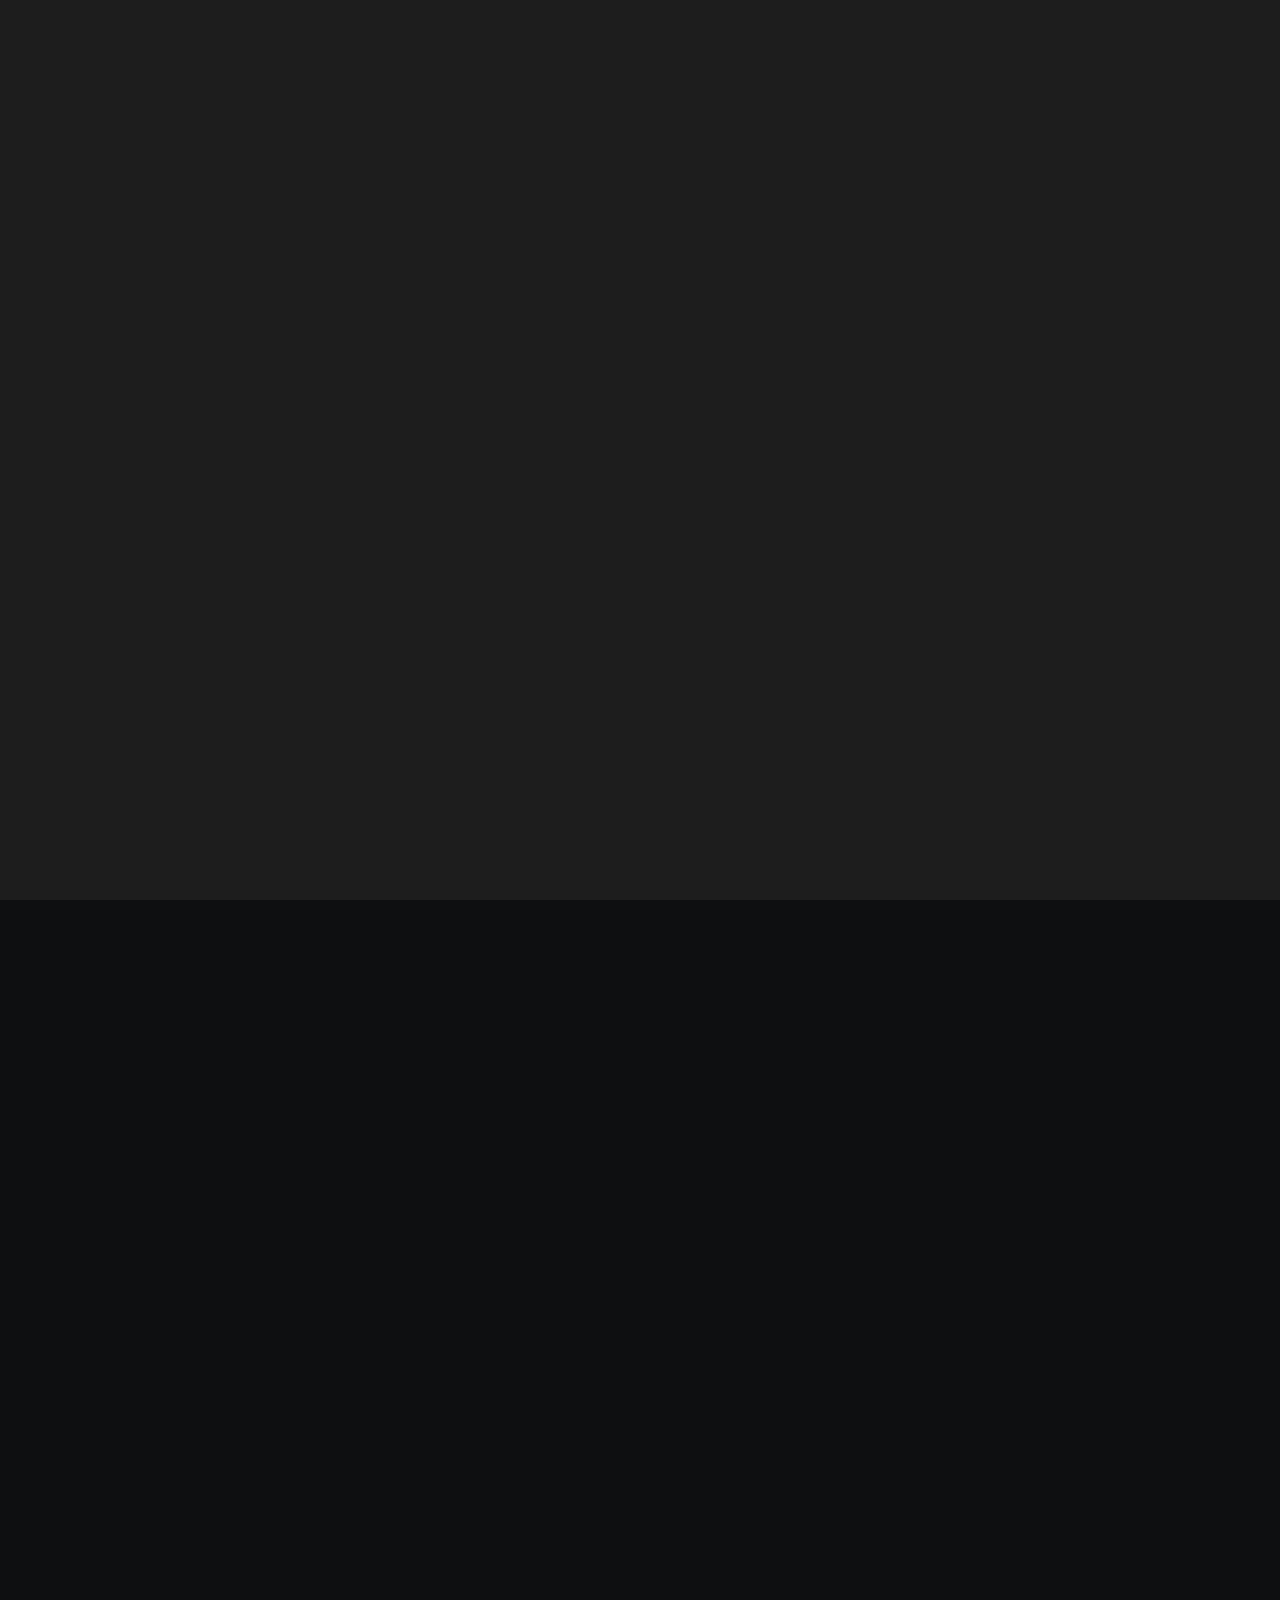
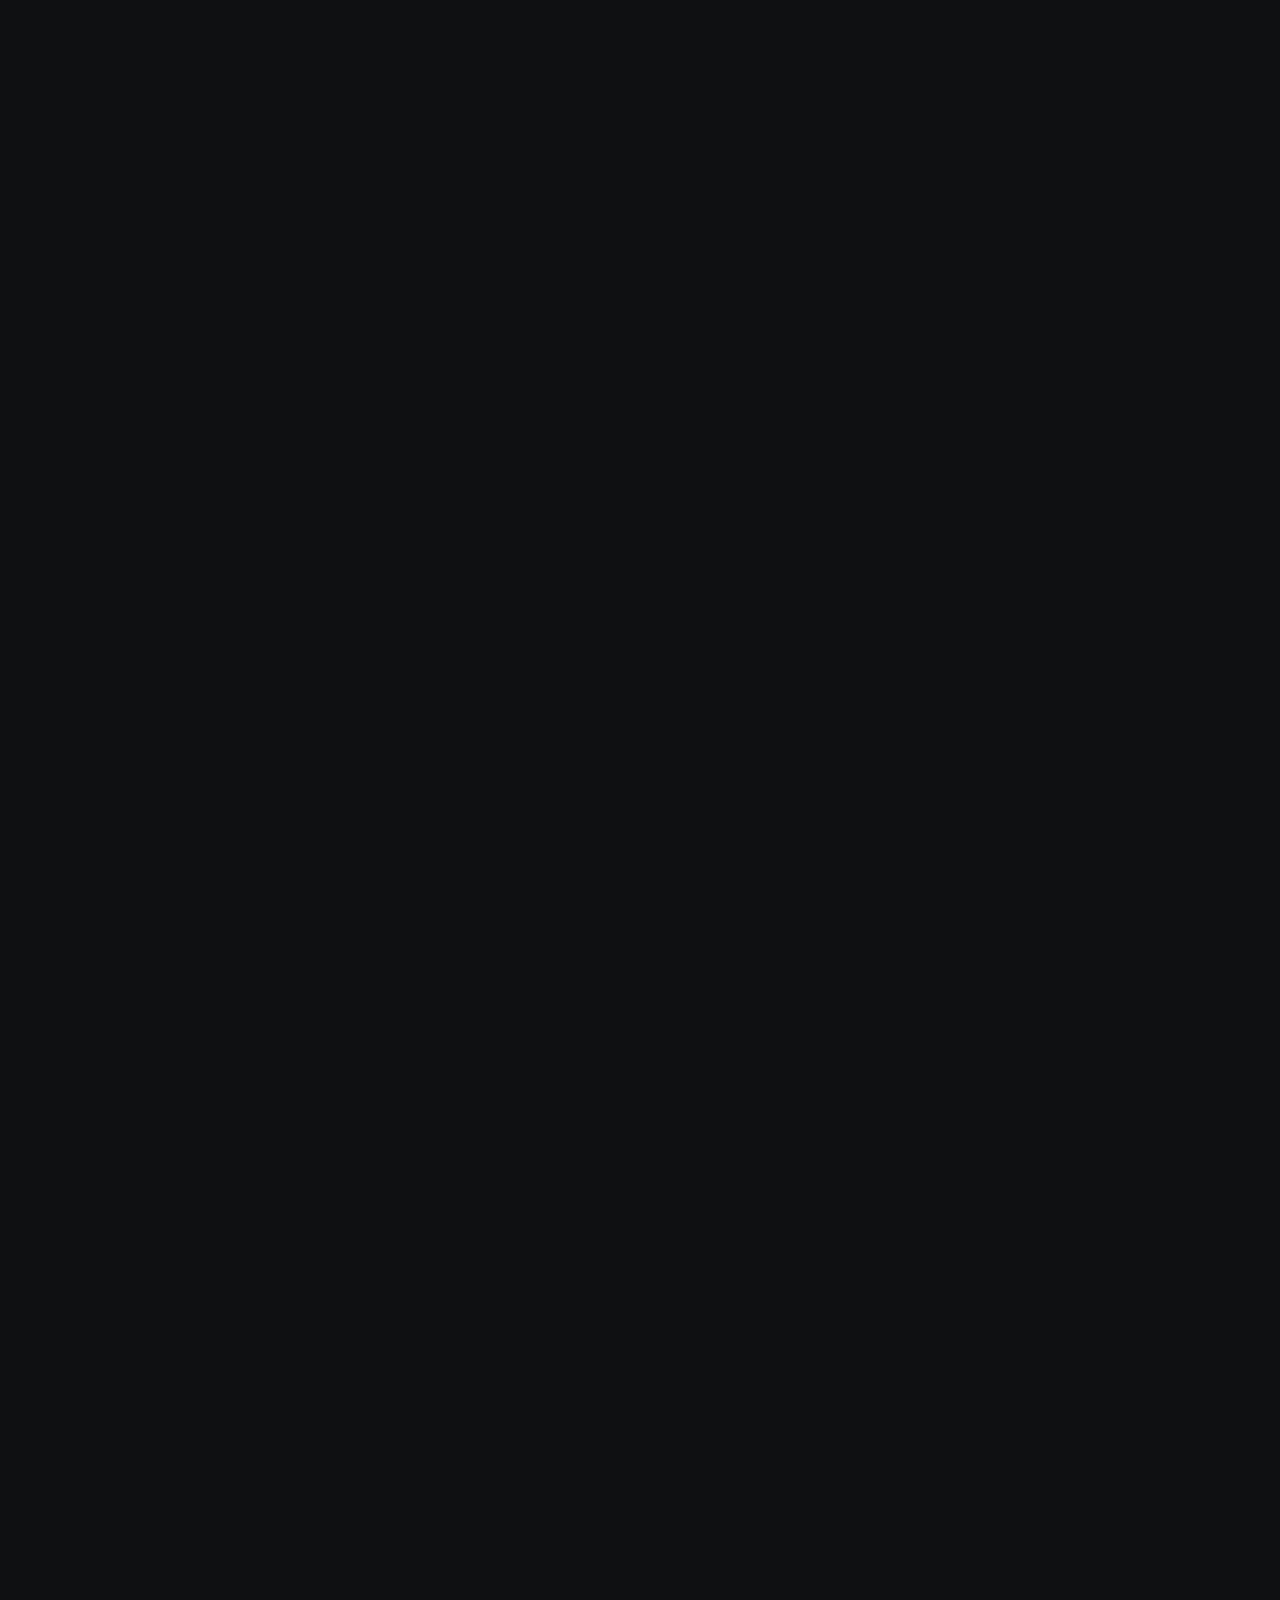
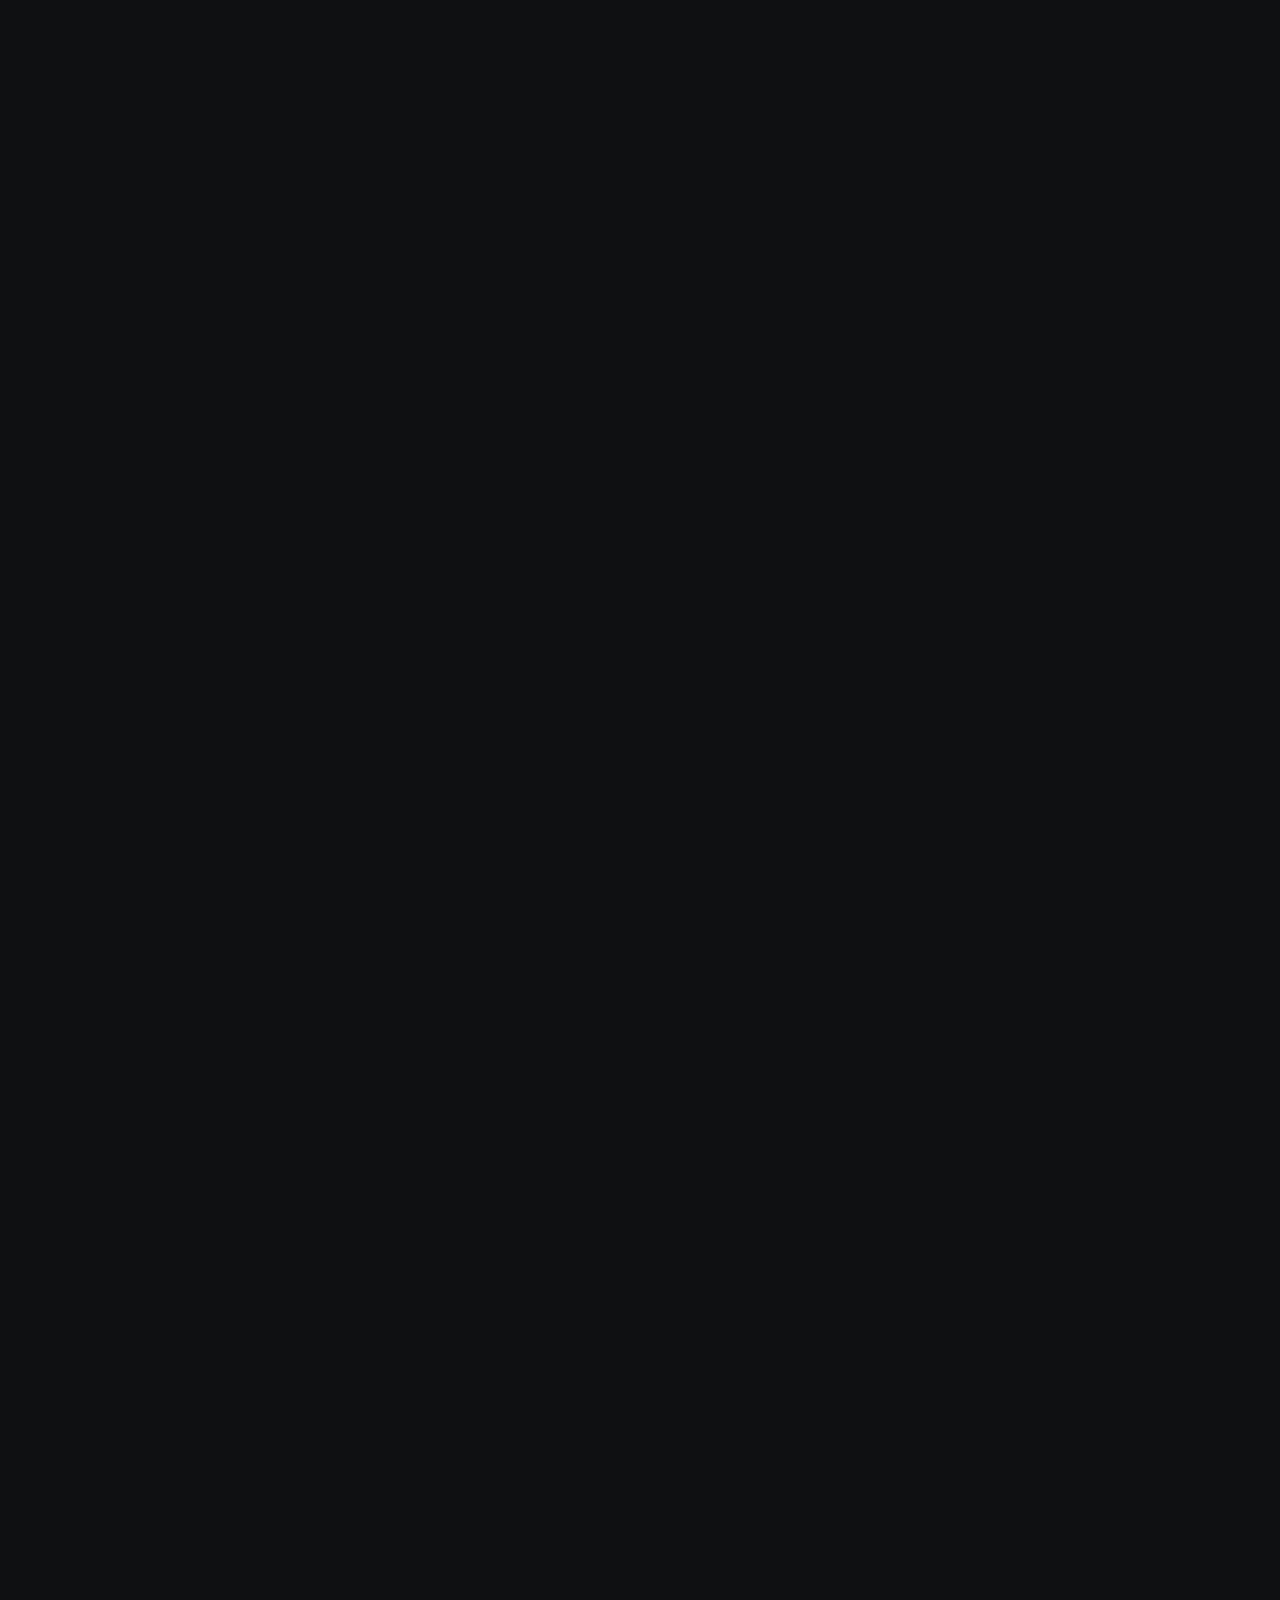
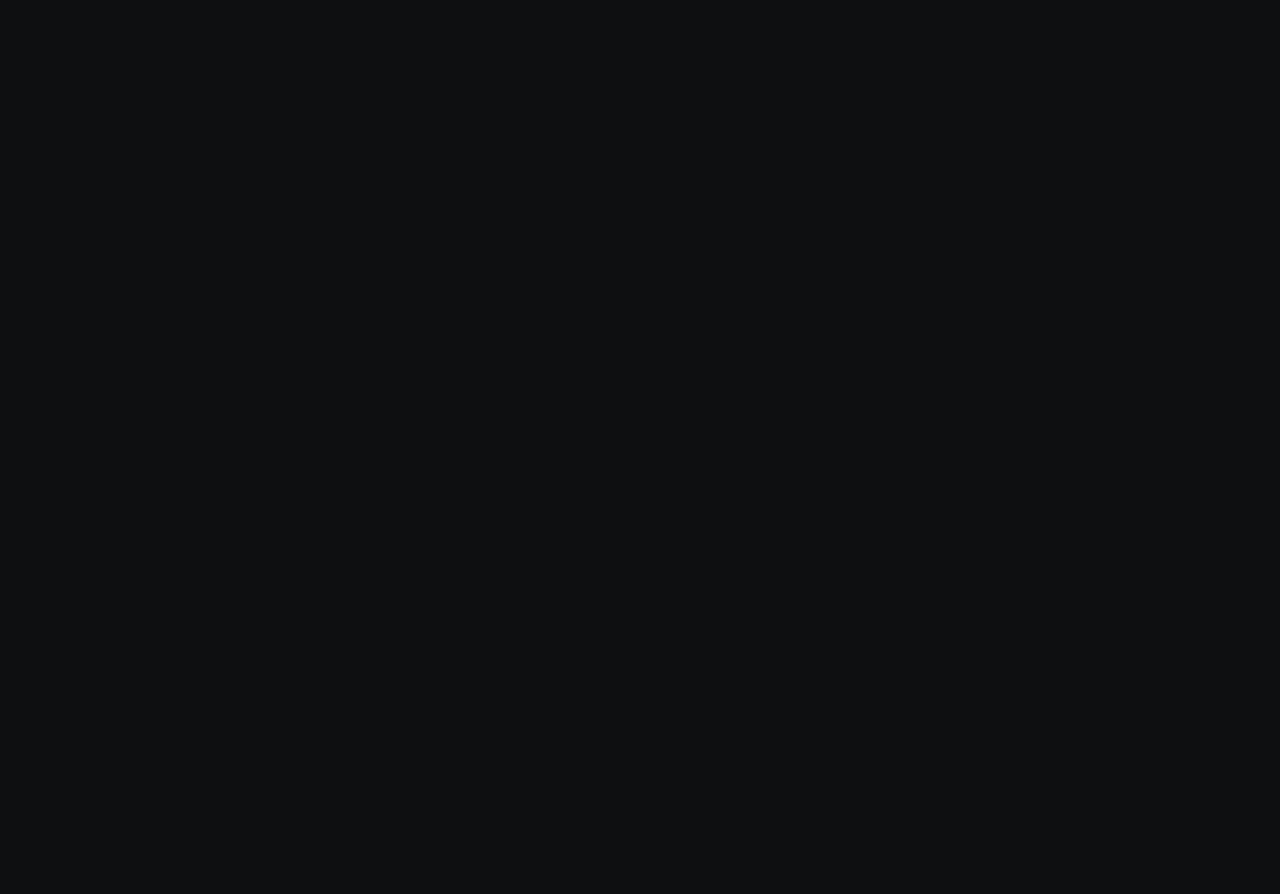
<file: inner_pages/about.html>
<!DOCTYPE html>
<html lang="zxx">

<head>

    <!-- Metas -->
    <meta charset="utf-8">
    <meta http-equiv="X-UA-Compatible" content="IE=edge">
    <meta name="viewport" content="width=device-width, initial-scale=1, maximum-scale=1">
    <meta name="keywords" content="HTML5 Template Hubfolio Multi-Purpose themeforest">
    <meta name="description" content="Hubfolio - Multi-Purpose HTML5 Template">
    <meta name="author" content="">

    <!-- Title  -->
    <title>Connect Everest</title>

    <!-- Favicon -->
    <link rel="shortcut icon" href="assets/imgs/favicon.ico">

    <!-- Google Fonts -->
    <link href="https://fonts.googleapis.com/css2?family=Inter:wght@100..900&display=swap" rel="stylesheet">
    <link href="https://fonts.googleapis.com/css2?family=Six+Caps&display=swap" rel="stylesheet">

    <!-- Plugins -->
    <link rel="stylesheet" href="../common/css/plugins.css">

    <!-- Core Style Css -->
    <link rel="stylesheet" href="../common/css/common_style.css">
    <link rel="stylesheet" href="assets/css/inner_pages.css">

</head>

<body>



    <!-- ==================== Start Loading ==================== -->

    <div class="loader-wrap">
        <svg viewBox="0 0 1000 1000" preserveAspectRatio="none">
            <path id="svg" d="M0,1005S175,995,500,995s500,5,500,5V0H0Z"></path>
        </svg>

        <div class="loader-wrap-heading">
            <div class="load-text">
                <span>L</span>
                <span>o</span>
                <span>a</span>
                <span>d</span>
                <span>i</span>
                <span>n</span>
                <span>g</span>
            </div>
        </div>
    </div>

    <!-- ==================== End Loading ==================== -->


    <div class="cursor"></div>


    <!-- ==================== Start progress-scroll-button ==================== -->

    <div class="progress-wrap cursor-pointer">
        <svg class="progress-circle svg-content" width="100%" height="100%" viewBox="-1 -1 102 102">
            <path d="M50,1 a49,49 0 0,1 0,98 a49,49 0 0,1 0,-98" />
        </svg>
    </div>

    <!-- ==================== End progress-scroll-button ==================== -->



    <!-- ==================== Start Navbar ==================== -->

    <nav class="navbar navbar-expand-lg">
        <div class="container">

            <!-- Logo -->
            <a class="logo" href="#">
                <img src="assets/imgs/Logo-light.svg" alt="Connect Everest">
            </a>

            <!-- navbar links -->
            <div class="collapse navbar-collapse" id="navbarSupportedContent">
                <ul class="navbar-nav">
                    <li class="nav-item">
                        <a class="nav-link active" href="#about">About Us</a>
                    </li>
                    <li class="nav-item">
                        <a class="nav-link" href="#employer">Employer</a>
                    </li>
                    <li class="nav-item">
                        <a class="nav-link" href="#employee">Employee</a>
                    </li>
                    <li class="nav-item">
                        <a class="nav-link" href="#students">Students</a>
                    </li>
                </ul>
            </div>
            <div class="topnav d-flex align-items-center">
                <a href="#contact" class="butn butn-rounded">
                    <div class="d-flex align-items-center">
                        <span>Contact Us</span>
                        <span class="icon ml-10">
                            <img src="../common/imgs/icons/arrow-top-right.svg" alt="">
                        </span>
                    </div>
                </a>
                <div class="menu-icon cursor-pointer">
                    <span class="icon ti-align-right"></span>
                </div>
            </div>
        </div>
    </nav>

    <div class="hamenu">
        <div class="close-menu cursor-pointer ti-close"></div>
        <div class="container-fluid rest d-flex">
            <div class="menu-links">
                <ul class="main-menu rest">
                    <li>
                        <div class="o-hidden">
                            <div class="link cursor-pointer dmenu"><span class="fill-text" data-text="Home">Home</span>
                                <i></i></div>
                        </div>
                        <div class="sub-menu">
                            <ul>
                                <li>
                                    <a href="index.html" class="sub-link">Home</a>
                                </li>
                                <li>
                                    <a href="inner_pages/about.html" class="sub-link">About Us</a>
                                </li>
                                <li>
                                    <a href="inner_pages/services.html" class="sub-link">Our Services</a>
                                </li>
                                <li>
                                    <a href="inner_pages/contact.html" class="sub-link">Contact Us</a>
                                </li>
                            </ul>
                        </div>
                    </li>
                    <li>
                        <div class="o-hidden">
                            <div class="link cursor-pointer dmenu"><span class="fill-text" data-text="Services">Services</span>
                                <i></i></div>
                        </div>
                        <div class="sub-menu">
                            <ul>
                                <li>
                                    <a href="inner_pages/employer.html" class="sub-link">For Employers</a>
                                </li>
                                <li>
                                    <a href="inner_pages/employee.html" class="sub-link">For Employees</a>
                                </li>
                                <li>
                                    <a href="inner_pages/student.html" class="sub-link">For Students</a>
                                </li>
                                <li>
                                    <a href="inner_pages/faqs.html" class="sub-link">FAQs</a>
                                </li>
                            </ul>
                        </div>
                    </li>
                    <li>
                        <div class="o-hidden">
                            <div class="link cursor-pointer dmenu"><span class="fill-text" data-text="Resources">Resource</span>
                                <i></i></div>
                        </div>
                        <div class="sub-menu">
                            <ul>
                                <li>
                                    <a href="inner_pages/faqs.html" class="sub-link">Help Center</a>
                                </li>
                                <li>
                                    <a href="inner_pages/contact.html" class="sub-link">Support</a>
                                </li>
                            </ul>
                        </div>
                    </li>
                    <li>
                        <div class="o-hidden">
                            <a href="inner_pages/contact.html" class="link"><span class="fill-text"
                                    data-text="Contact Us">Contact Us</span></a>
                        </div>
                    </li>
                </ul>
            </div>
            <div class="cont-info valign">
                <div class="text-center full-width">
                    <div class="logo">
                        <img src="assets/imgs/Logo-light.svg" alt="Connect Everest">
                    </div>
                    <div class="social-icon mt-40">
                        <a href="https://facebook.com/connecteverest" target="_blank"> <i class="fab fa-facebook-f"></i> </a>
                        <a href="https://twitter.com/connecteverest" target="_blank"> <i class="fab fa-x-twitter"></i> </a>
                        <a href="https://linkedin.com/company/connect-everest" target="_blank"> <i class="fab fa-linkedin-in"></i> </a>
                        <a href="https://instagram.com/connecteverest" target="_blank"> <i class="fab fa-instagram"></i> </a>
                    </div>
                    <div class="item mt-30">
                        <h5>1417a London Road, <br> London, England, SW16 4AH</h5>
                    </div>
                    <div class="item mt-10">
                        <h5><a href="mailto:hello@connecteverest.co.uk">hello@connecteverest.co.uk</a></h5>
                        <h5 class="underline"><a href="tel:+447464430200">+44 7464430200</a></h5>
                    </div>
                </div>
            </div>
        </div>
    </div>

    <!-- ==================== End Navbar ==================== -->

    <div id="smooth-wrapper">


        <div id="smooth-content">

            <main>



                <!-- ==================== Start Header ==================== -->

                <header class="about-hed section-padding pb-0">
                    <div class="container">
                        <div class="caption mb-80">
                            <h1 class="sec-head"><span class="sub-head mr-30">About Us</span> Connecting Global Talent with European Opportunities</h1>
                            <div class="row justify-content-end">
                                <div class="col-lg-5">
                                    <div class="text mt-30">
                                        <p>Connect Everest is your trusted partner in international recruitment and education consulting, bridging the gap between global talent and European opportunities.</p>
                                    </div>
                                </div>
                            </div>
                        </div>
                    </div>
                    <div class="container-fluid">
                        <div class="main-marq shadow-off">
                            <div class="slide-har st1">
                                <div class="box">
                                    <div class="item">
                                        <h2><span>About Us</span>
                                        </h2>
                                    </div>
                                    <div class="item">
                                        <h2><span>About Us</span>
                                        </h2>
                                    </div>
                                    <div class="item">
                                        <h2><span>About Us</span>
                                        </h2>
                                    </div>
                                    <div class="item">
                                        <h2><span>About Us</span>
                                        </h2>
                                    </div>
                                    <div class="item">
                                        <h2><span>About Us</span>
                                        </h2>
                                    </div>
                                    <div class="item">
                                        <h2><span>About Us</span>
                                        </h2>
                                    </div>
                                </div>
                                <div class="box">
                                    <div class="item">
                                        <h2><span>About Us</span>
                                        </h2>
                                    </div>
                                    <div class="item">
                                        <h2><span>About Us</span>
                                        </h2>
                                    </div>
                                    <div class="item">
                                        <h2><span>About Us</span>
                                        </h2>
                                    </div>
                                    <div class="item">
                                        <h2><span>About Us</span>
                                        </h2>
                                    </div>
                                    <div class="item">
                                        <h2><span>About Us</span>
                                        </h2>
                                    </div>
                                    <div class="item">
                                        <h2><span>About Us</span>
                                        </h2>
                                    </div>
                                </div>
                            </div>
                        </div>
                        <div class="fit-img radius-15">
                            <img src="assets/imgs/about/header/1.jpg" alt="">
                        </div>
                    </div>
                </header>

                <!-- ==================== End Header ==================== -->



                <!-- ==================== Start Services ==================== -->

                <section class="services-dm container-fluid">
                    <div class="box sub-bg radius-30 section-padding mt-15">
                        <div class="container">
                            <div class="sec-head mb-100">
                                <div class="row">
                                    <div class="col-lg-4">
                                        <h6 class="sub-head">Our Services</h6>
                                    </div>
                                    <div class="col-lg-5">
                                        <h3 class="text-indent md-mb30">Comprehensive Solutions for Global Talent Management</h3>
                                    </div>
                                    <div class="col-lg-3">
                                        <div class="text">
                                            <p>We provide end-to-end solutions in international recruitment and education consulting, with a focus on connecting talent from Nepal and India with opportunities across Europe.</p>
                                            <a href="#contact" class="crv-butn mt-40">
                                                <div class="d-flex">
                                                    <span class="text">Get Started</span>
                                                    <span class="icon">
                                                        <img src="../common/imgs/icons/arrow-top-right.svg" alt="">
                                                    </span>
                                                </div>
                                            </a>
                                        </div>
                                    </div>
                                </div>
                            </div>
                            <div class="row justify-content-end">
                                <div class="col-lg-9">
                                    <div class="item d-flex align-items-center">
                                        <div class="title">
                                            <h2>Recruitment</h2>
                                        </div>
                                        <div class="text ml-auto">
                                            <div class="d-flex align-items-center">
                                                <p>International Talent Placement, <br> European Market Access</p>
                                                <div>
                                                    <div class="icon invert">
                                                        <img src="../common/imgs/icons/crown-solid.svg" alt="">
                                                    </div>
                                                </div>
                                            </div>
                                        </div>
                                    </div>
                                    <div class="item d-flex align-items-center">
                                        <div class="title">
                                            <h2>Education</h2>
                                        </div>
                                        <div class="text ml-auto">
                                            <div class="d-flex align-items-center">
                                                <p>UK & European University Consulting, <br> Student Placement Services</p>
                                                <div>
                                                    <div class="icon invert">
                                                        <img src="../common/imgs/icons/bezier-curve-solid.svg" alt="">
                                                    </div>
                                                </div>
                                            </div>
                                        </div>
                                    </div>
                                    <div class="item d-flex align-items-center">
                                        <div class="title">
                                            <h2>Consulting</h2>
                                        </div>
                                        <div class="text ml-auto">
                                            <div class="d-flex align-items-center">
                                                <p>Market Analysis, Strategy Development, <br> Business Growth Planning</p>
                                                <div>
                                                    <div class="icon invert">
                                                        <img src="../common/imgs/icons/code-solid.svg" alt="">
                                                    </div>
                                                </div>
                                            </div>
                                        </div>
                                    </div>
                                    <div class="item d-flex align-items-center">
                                        <div class="title">
                                            <h2>Partnership</h2>
                                        </div>
                                        <div class="text ml-auto">
                                            <div class="d-flex align-items-center">
                                                <p>Agency Collaboration, <br> Global Network Building</p>
                                                <div>
                                                    <div class="icon invert">
                                                        <img src="../common/imgs/icons/chart-line-solid.svg" alt="">
                                                    </div>
                                                </div>
                                            </div>
                                        </div>
                                    </div>
                                </div>
                            </div>
                        </div>
                    </div>
                </section>

                <!-- ==================== End Services ==================== -->



                <!-- ==================== Start Intro ==================== -->

                <section class="intro-iner section-padding">
                    <div class="container">
                        <div class="row justify-content-around">
                            <div class="col-lg-5">
                                <div class="img-box">
                                    <div class="img fit-img">
                                        <img src="assets/imgs/about/intro1.jpg" alt="">
                                    </div>
                                    <div class="states">
                                        <h2 class="mb-10 fw-600">18+</h2>
                                        <span class="text-u fz-12 fw-500">Years of <br> Experience</span>
                                    </div>
                                    <div class="just-shape">
                                        <div class="shap-right-top">
                                            <svg viewBox="0 0 11 11" fill="none" xmlns="http://www.w3.org/2000/svg"
                                                class="w-11 h-11">
                                                <path
                                                    d="M11 1.54972e-06L0 0L2.38419e-07 11C1.65973e-07 4.92487 4.92487 1.62217e-06 11 1.54972e-06Z"
                                                    fill="#0e0f11"></path>
                                            </svg>
                                        </div>
                                        <div class="shap-left-bottom">
                                            <svg viewBox="0 0 11 11" fill="none" xmlns="http://www.w3.org/2000/svg"
                                                class="w-11 h-11">
                                                <path
                                                    d="M11 1.54972e-06L0 0L2.38419e-07 11C1.65973e-07 4.92487 4.92487 1.62217e-06 11 1.54972e-06Z"
                                                    fill="#0e0f11"></path>
                                            </svg>
                                        </div>
                                    </div>
                                </div>
                            </div>
                            <div class="col-lg-6">
                                <div class="sec-head mb-60">
                                    <h6 class="sub-head mb-10">Who We Are</h6>
                                    <h3>Your Gateway to European Opportunities</h3>
                                </div>
                                <div class="row justify-content-center">
                                    <div class="col-lg-10">
                                        <div class="accordion" id="accordionExample">
                                            <div class="accordion-item active">
                                                <h4 class="accordion-header" id="heading2">
                                                    <button class="accordion-button collapsed" type="button"
                                                        data-bs-toggle="collapse" data-bs-target="#collapse2"
                                                        aria-expanded="false" aria-controls="collapse2">
                                                        Our Mission
                                                    </button>
                                                </h4>
                                                <div id="collapse2" class="accordion-collapse collapse show"
                                                    aria-labelledby="heading2" data-bs-parent="#accordionExample">
                                                    <div class="accordion-body">
                                                        <p>To connect talented individuals from Nepal and India with exceptional opportunities across Europe, while providing expert education consulting services for UK and European universities.</p>
                                                    </div>
                                                </div>
                                            </div>
                                            <div class="accordion-item">
                                                <h4 class="accordion-header" id="heading3">
                                                    <button class="accordion-button collapsed" type="button"
                                                        data-bs-toggle="collapse" data-bs-target="#collapse3"
                                                        aria-expanded="false" aria-controls="collapse3">
                                                        Our Global Presence
                                                    </button>
                                                </h4>
                                                <div id="collapse3" class="accordion-collapse collapse"
                                                    aria-labelledby="heading3" data-bs-parent="#accordionExample">
                                                    <div class="accordion-body">
                                                        <p>Based in the UK with strategic partnerships in Nepal, India, and Romania, we operate across Europe to provide comprehensive recruitment and education solutions.</p>
                                                    </div>
                                                </div>
                                            </div>
                                        </div>
                                    </div>
                                </div>
                            </div>
                        </div>
                    </div>
                </section>

                <!-- ==================== End Intro ==================== -->



                <!-- ==================== Start Team ==================== -->

                <div class="team-mp">
                    <div class="container section-padding bord-thin-top-light">
                        <div class="sec-head mb-80">
                            <div class="row">
                                <div class="col-lg-7">
                                    <h6 class="sub-head">Our Leadership</h6>
                                </div>
                                <div class="col-lg-4 d-flex align-items-center">
                                    <div class="ml-auto">
                                        <p>Meet our experienced team dedicated to connecting global talent with European opportunities</p>
                                    </div>
                                </div>
                            </div>
                        </div>
                        <div class="item mb-10">
                            <div class="d-flex">
                                <div>
                                    <div class="img fit-img">
                                        <img src="assets/imgs/about/team/1.png" alt="">
                                    </div>
                                </div>
                                <div class="cont">
                                    <h2>Connect Everest</h2>
                                    <span>Company Number: 11948035</span>
                                </div>
                                <div class="ml-auto">
                                    <div class="social-icon">
                                        <a href="https://connecteverest.co.uk" target="_blank">
                                            <i class="fa-solid fa-globe"></i>
                                        </a>
                                        <a href="tel:+447464430200">
                                            <i class="fa-solid fa-phone"></i>
                                        </a>
                                    </div>
                                </div>
                            </div>
                        </div>
                    </div>
                </div>

                <!-- ==================== End Team ==================== -->



                <!-- ==================== Start dark box ==================== -->

                <section class="container-fluid">

                    <div class="section-padding sub-bg radius-30">


                        <!-- ==================== Start Testimonials ==================== -->

                        <div class="testimonials-ds">
                            <div class="container">
                                <div class="row">
                                    <div class="col-lg-5">
                                        <div class="qoute-icon md-mb50">
                                            <div class="text">
                                                <img src="assets/imgs/about/testim/Vector_Cricle_Text.svg" alt="">
                                            </div>
                                            <div class="icon">
                                                <img src="assets/imgs/about/testim/vector_quote.svg" alt="">
                                            </div>
                                        </div>
                                    </div>
                                    <div class="col-lg-7">
                                        <div class="swiper testim-swiper swiper-container">
                                            <div class="swiper-wrapper">
                                                <div class="swiper-slide">
                                                    <div class="item">
                                                        <div class="text">
                                                            <h4>"Hubfolio studio ability to create a high quality UI is
                                                                stands out. It's something we placed a premium on. A
                                                                studio
                                                                with passionate, professional, fun and full creativity.
                                                                Recommend!".
                                                            </h4>
                                                        </div>
                                                        <div
                                                            class="info d-flex align-items-center mt-40 pt-30 bord-thin-top-light">
                                                            <div>
                                                                <div class="img-author">
                                                                    <img src="assets/imgs/about/testim/avatar1.jpg"
                                                                        alt="">
                                                                </div>
                                                            </div>
                                                            <div class="info-text">
                                                                <span>Bradley Gordon</span>
                                                                <p>CEO & Founder, Archin Studio</p>
                                                            </div>
                                                        </div>
                                                    </div>
                                                </div>
                                                <div class="swiper-slide">
                                                    <div class="item">
                                                        <div class="text">
                                                            <h4>"Hubfolio studio ability to create a high quality UI is
                                                                stands out. It's something we placed a premium on. A
                                                                studio
                                                                with passionate, professional, fun and full creativity.
                                                                Recommend!".
                                                            </h4>
                                                        </div>
                                                        <div
                                                            class="info d-flex align-items-center mt-40 pt-30 bord-thin-top-light">
                                                            <div>
                                                                <div class="img-author">
                                                                    <img src="assets/imgs/about/testim/avatar2.jpg"
                                                                        alt="">
                                                                </div>
                                                            </div>
                                                            <div class="info-text">
                                                                <span>Bradley Gordon</span>
                                                                <p>CEO & Founder, Archin Studio</p>
                                                            </div>
                                                        </div>
                                                    </div>
                                                </div>
                                                <div class="swiper-slide">
                                                    <div class="item">
                                                        <div class="text">
                                                            <h4>"Hubfolio studio ability to create a high quality UI is
                                                                stands out. It's something we placed a premium on. A
                                                                studio
                                                                with passionate, professional, fun and full creativity.
                                                                Recommend!".
                                                            </h4>
                                                        </div>
                                                        <div
                                                            class="info d-flex align-items-center mt-40 pt-30 bord-thin-top-light">
                                                            <div>
                                                                <div class="img-author">
                                                                    <img src="assets/imgs/about/testim/avatar3.jpg"
                                                                        alt="">
                                                                </div>
                                                            </div>
                                                            <div class="info-text">
                                                                <span>Bradley Gordon</span>
                                                                <p>CEO & Founder, Archin Studio</p>
                                                            </div>
                                                        </div>
                                                    </div>
                                                </div>
                                            </div>
                                            <div class="swiper-pagination"></div>
                                        </div>
                                    </div>
                                </div>
                            </div>
                        </div>

                        <!-- ==================== End Testimonials ==================== -->

                        

                        <!-- ==================== Start clients ==================== -->

                        <div class="clients-ds mt-100">
                            <div class="container">
                                <div class="sec-head mb-80">
                                    <h6 class="sub-head">Partner with +150 brands</h6>
                                </div>
                                <div class="row sm-marg">
                                    <div class="col-lg col-md-4 col-6 md-mb30">
                                        <div class="item d-flex align-items-center justify-content-center">
                                            <div class="img">
                                                <img src="assets/imgs/about/clients/1.svg" alt="">
                                            </div>
                                        </div>
                                    </div>
                                    <div class="col-lg col-md-4 col-6 md-mb30">
                                        <div class="item d-flex align-items-center justify-content-center">
                                            <div class="img">
                                                <img src="assets/imgs/about/clients/2.svg" alt="">
                                            </div>
                                        </div>
                                    </div>
                                    <div class="col-lg col-md-4 col-6 md-mb30">
                                        <div class="item d-flex align-items-center justify-content-center">
                                            <div class="img">
                                                <img src="assets/imgs/about/clients/3.svg" alt="">
                                            </div>
                                        </div>
                                    </div>
                                    <div class="col-lg col-md-4 col-6 sm-mb30">
                                        <div class="item d-flex align-items-center justify-content-center">
                                            <div class="img">
                                                <img src="assets/imgs/about/clients/4.svg" alt="">
                                            </div>
                                        </div>
                                    </div>
                                    <div class="col-lg col-md-4 col-6">
                                        <div class="item d-flex align-items-center justify-content-center">
                                            <div class="img">
                                                <img src="assets/imgs/about/clients/5.svg" alt="">
                                            </div>
                                        </div>
                                    </div>
                                </div>
                            </div>
                        </div>

                        <!-- ==================== End clients ==================== -->

                    </div>

                </section>

                <!-- ==================== End dark box ==================== -->


            </main>


            <!-- ==================== Start Footer ==================== -->

            <footer class="footer-sa pb-80">
                <div class="container section-padding">
                    <div class="call-action text-center mb-80">
                        <h2 class="">
                            <a href="#contact">Let's Connect <br> Your Future!</a>
                            <div class="buton d-flex align-items-center justify-content-center">
                                <a href="#contact">
                                    <span class="mb-10">Contact</span> <br> <span>Us <img
                                        src="../common/imgs/icons/arrow-top-right.svg" alt=""></span>
                                </a>
                            </div>
                        </h2>
                    </div>
                    <div class="contact-info">
                        <div class="row">
                            <div class="col-lg-5">
                                <a href="#" class="logo md-mb50">
                                    <img src="assets/imgs/Logo-light.svg" alt="Connect Everest">
                                </a>
                            </div>
                            <div class="col-lg-6">
                                <div class="row">
                                    <div class="col-md-6">
                                        <div class="item">
                                            <span class="sub-color">location</span>
                                            <p>1417a London Road, London, England, SW16 4AH</p>
                                        </div>
                                    </div>
                                    <div class="col-md-6 d-flex justify-content-end justify-end">
                                        <div class="item">
                                            <span class="sub-color">contact</span>
                                            <p>connecteverest.co.uk</p>
                                            <p>+44 7464430200</p>
                                        </div>
                                    </div>
                                </div>
                            </div>
                        </div>
                    </div>
                </div>
                <div class="sub-footer">
                    <div class="container bord-thin-top-light pt-50">
                        <div class="row">
                            <div class="col-lg-8">
                                <div class="copy sub-color md-mb30">
                                    <p>© 2024 <a href="#0">Connect Everest</a>. All Rights Reserved</p>
                                </div>
                            </div>
                            <div class="col-lg-4 d-flex justify-content-end">
                                <div class="links sub-color d-flex justify-content-between">
                                    <a href="#about">About Us</a>
                                    <a href="#employer">Employer</a>
                                    <a href="#employee">Employee</a>
                                    <a href="#students">Students</a>
                                </div>
                            </div>
                        </div>
                    </div>
                </div>
            </footer>

            <!-- ==================== End Footer ==================== -->


        </div>

    </div>










    <!-- jQuery -->
    <script src="../common/js/lib/jquery-3.6.0.min.js"></script>
    <script src="../common/js/lib/jquery-migrate-3.4.0.min.js"></script>

    <!-- plugins -->
    <script src="../common/js/lib/plugins.js"></script>

    <!-- GSAP -->
    <script src="../common/js/gsap_lib/gsap.min.js"></script>
    <script src="../common/js/gsap_lib/ScrollSmoother.min.js"></script>
    <script src="../common/js/gsap_lib/ScrollTrigger.min.js"></script>
    <script src="../common/js/gsap_lib/SplitText.min.js"></script>
    <script src="../common/js/gsap_lib/matter.js"></script>
    <script src="../common/js/gsap_lib/throwable.js"></script>

    <!-- common scripts -->
    <script src="../common/js/common_scripts.js"></script>

    <!-- custom scripts -->
    <script src="assets/js/inner_pages.js"></script>

</body>

</html>
</file>
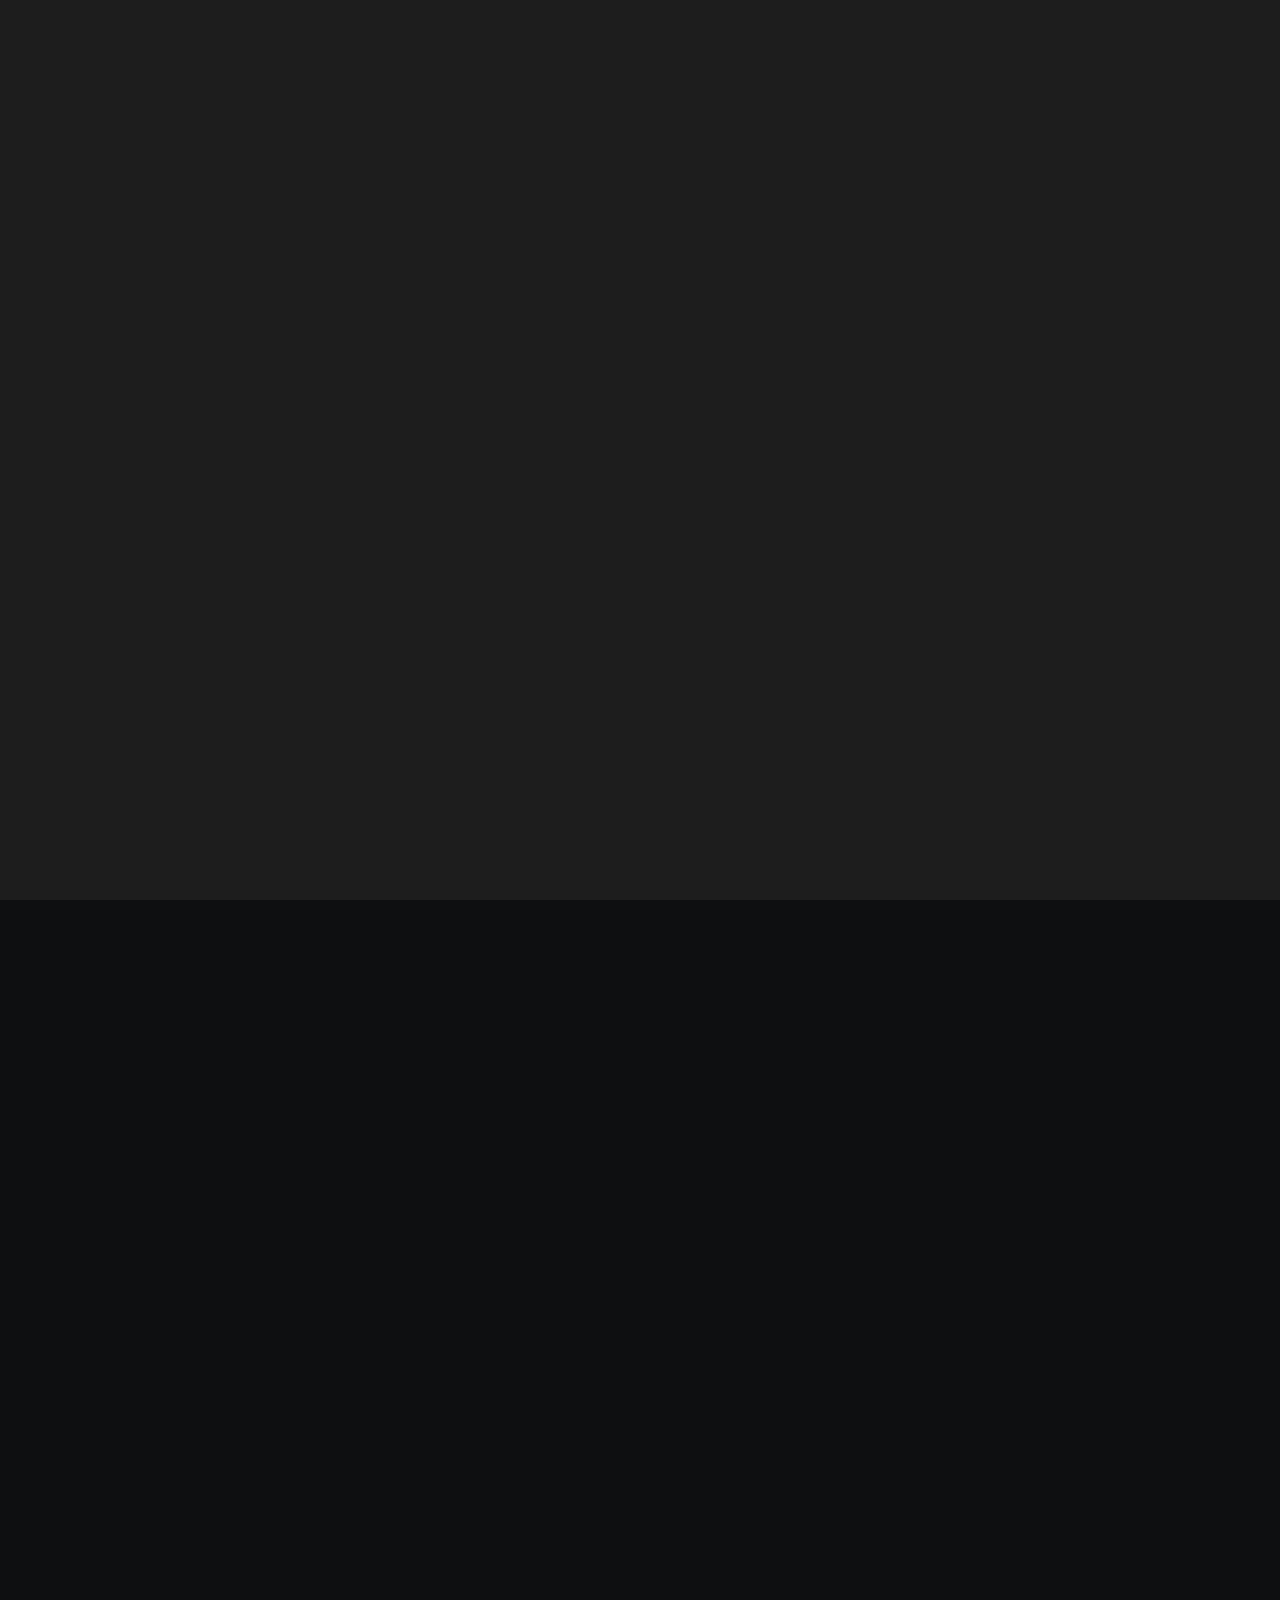
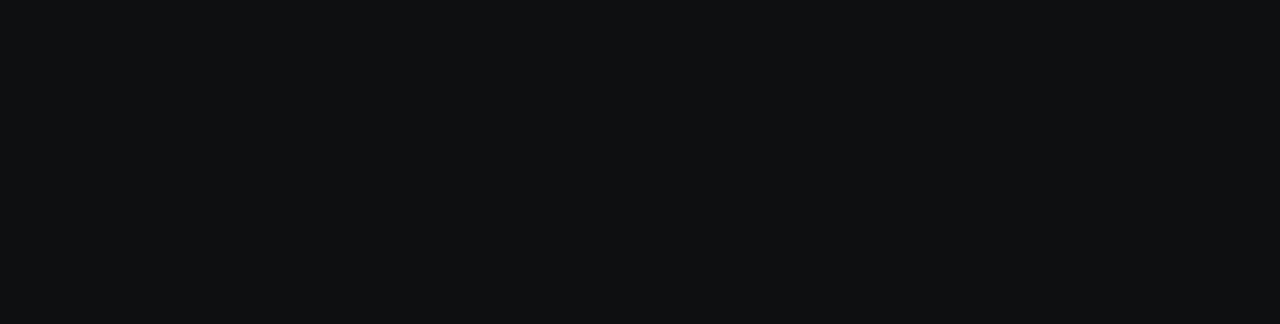
<file: inner_pages/employer.html>
<!DOCTYPE html>
<html lang="en">

<head>
    <!-- Metas -->
    <meta charset="utf-8">
    <meta http-equiv="X-UA-Compatible" content="IE=edge">
    <meta name="viewport" content="width=device-width, initial-scale=1, maximum-scale=1">
    <meta name="keywords" content="Connect Everest, Employer, Recruitment">
    <meta name="description" content="Connect Everest - Your Gateway to Global Talent">
    <meta name="author" content="">

    <!-- Title  -->
    <title>Employer - Connect Everest</title>

    <!-- Favicon -->
    <link rel="shortcut icon" href="assets/imgs/favicon.ico">

    <!-- Google Fonts -->
    <link href="https://fonts.googleapis.com/css2?family=Inter:wght@100..900&display=swap" rel="stylesheet">
    <link href="https://fonts.googleapis.com/css2?family=Six+Caps&display=swap" rel="stylesheet">

    <!-- Plugins -->
    <link rel="stylesheet" href="../common/css/plugins.css">

    <!-- Core Style Css -->
    <link rel="stylesheet" href="../common/css/common_style.css">
    <link rel="stylesheet" href="assets/css/inner_pages.css">
</head>

<body>
    <!-- Loading -->
    <div class="loader-wrap">
        <svg viewBox="0 0 1000 1000" preserveAspectRatio="none">
            <path id="svg" d="M0,1005S175,995,500,995s500,5,500,5V0H0Z"></path>
        </svg>
        <div class="loader-wrap-heading">
            <div class="load-text">
                <span>L</span>
                <span>o</span>
                <span>a</span>
                <span>d</span>
                <span>i</span>
                <span>n</span>
                <span>g</span>
            </div>
        </div>
    </div>

    <div class="cursor"></div>

    <!-- Progress Scroll Button -->
    <div class="progress-wrap cursor-pointer">
        <svg class="progress-circle svg-content" width="100%" height="100%" viewBox="-1 -1 102 102">
            <path d="M50,1 a49,49 0 0,1 0,98 a49,49 0 0,1 0,-98" />
        </svg>
    </div>

    <!-- Navbar -->
    <nav class="navbar navbar-expand-lg">
        <div class="container">
            <a class="logo" href="#">
                <img src="assets/imgs/Logo-light.svg" alt="Connect Everest">
            </a>
            <div class="collapse navbar-collapse" id="navbarSupportedContent">
                <ul class="navbar-nav">
                    <li class="nav-item">
                        <a class="nav-link" href="#">About Us</a>
                    </li>
                    <li class="nav-item">
                        <a class="nav-link active" href="#">Employer</a>
                    </li>
                    <li class="nav-item">
                        <a class="nav-link" href="#">Employee</a>
                    </li>
                    <li class="nav-item">
                        <a class="nav-link" href="#">Students</a>
                    </li>
                    <li class="nav-item">
                        <a class="nav-link" href="#">Contact Us</a>
                    </li>
                </ul>
            </div>
        </div>
    </nav>

    <div id="smooth-wrapper">
        <div id="smooth-content">
            <main>
                <!-- Header -->
                <header class="contact-hed section-padding pb-0">
                    <div class="container">
                        <div class="caption mb-80 text-center">
                            <h1>Partner with Connect Everest</h1>
                            <p class="mt-20">Find the perfect talent for your business needs</p>
                        </div>
                    </div>
                </header>

                <!-- Main Content -->
                <section class="contact-pg section-padding">
                    <div class="container">
                        <div class="row">
                            <div class="col-lg-5 valign">
                                <div class="full-width md-mb80">
                                    <div class="sec-head md-mb80">
                                        <h2 class="text-u">
                                            Why Choose <br> Connect <span class="fw-200">Everest?</span>
                                        </h2>
                                        <p class="mt-20 mb-20">Connect Everest is your trusted partner in international recruitment. We specialize in connecting employers with talented professionals from Nepal, India, and globally, with a focus on opportunities across Europe.</p>
                                        
                                        <div class="row">
                                            <div class="col-md-6">
                                                <div class="morinfo mt-30">
                                                    <h6 class="mb-15">Our Expertise</h6>
                                                    <ul>
                                                        <li>International Recruitment</li>
                                                        <li>Market Access in Nepal & India</li>
                                                        <li>European Employment Solutions</li>
                                                        <li>Diverse Industry Coverage</li>
                                                    </ul>
                                                </div>
                                            </div>
                                            <div class="col-md-6">
                                                <div class="morinfo mt-30">
                                                    <h6 class="mb-15">Industries We Serve</h6>
                                                    <ul>
                                                        <li>Warehouse Operations</li>
                                                        <li>Transportation & Logistics</li>
                                                        <li>Hospitality & Food Service</li>
                                                        <li>Construction</li>
                                                    </ul>
                                                </div>
                                            </div>
                                        </div>
                                    </div>
                                </div>
                            </div>
                            <div class="col-lg-6 offset-lg-1 valign">
                                <div class="full-width">
                                    <div class="sec-head mb-50">
                                        <h6 class="sub-head">Partner with <span class="fw-200">Us</span></h6>
                                    </div>
                                    <form id="employer-form" method="post" action="employer.php">
                                        <div class="messages"></div>
                                        <div class="controls row">
                                            <div class="col-lg-6">
                                                <div class="form-group mb-30">
                                                    <input id="form_name" type="text" name="name" placeholder="Company Name" required="required">
                                                </div>
                                            </div>
                                            <div class="col-lg-6">
                                                <div class="form-group mb-30">
                                                    <input id="form_email" type="email" name="email" placeholder="Email" required="required">
                                                </div>
                                            </div>
                                            <div class="col-12">
                                                <div class="form-group mb-30">
                                                    <input id="form_subject" type="text" name="subject" placeholder="Industry">
                                                </div>
                                            </div>
                                            <div class="col-12">
                                                <div class="form-group">
                                                    <textarea id="form_message" name="message" placeholder="Tell us about your requirements" rows="4" required="required"></textarea>
                                                </div>
                                                <div class="mt-30">
                                                    <button type="submit" class="butn butn-md butn-bord butn-rounded">
                                                        <div class="d-flex align-items-center">
                                                            <span>Submit Request</span>
                                                            <span class="icon ml-10">
                                                                <img src="../common/imgs/icons/arrow-top-right.svg" alt="">
                                                            </span>
                                                        </div>
                                                    </button>
                                                </div>
                                            </div>
                                        </div>
                                    </form>
                                </div>
                            </div>
                        </div>
                    </div>
                </section>
            </main>

            <!-- Footer -->
            <footer class="footer-sa pb-80">
                <div class="container section-padding bord-thin-top-light">
                    <div class="contact-info">
                        <div class="row">
                            <div class="col-lg-5">
                                <a href="#" class="logo md-mb50">
                                    <img src="assets/imgs/Logo-light.svg" alt="Connect Everest">
                                </a>
                            </div>
                            <div class="col-lg-6">
                                <div class="row">
                                    <div class="col-md-6">
                                        <div class="item">
                                            <span class="sub-color">location</span>
                                            <p>1417a London Road, London, England, SW16 4AH</p>
                                        </div>
                                    </div>
                                    <div class="col-md-6 d-flex justify-content-end justify-end">
                                        <div class="item">
                                            <span class="sub-color">contact</span>
                                            <p>info@connecteverest.co.uk</p>
                                            <p>+44 7464430200</p>
                                        </div>
                                    </div>
                                </div>
                            </div>
                        </div>
                    </div>
                </div>
                <div class="sub-footer">
                    <div class="container bord-thin-top-light pt-50">
                        <div class="row">
                            <div class="col-lg-8">
                                <div class="copy sub-color md-mb30">
                                    <p>© 2024 <a href="#0">Connect Everest</a>. All Rights Reserved</p>
                                </div>
                            </div>
                        </div>
                    </div>
                </div>
            </footer>
        </div>
    </div>
    <div class="hamenu">
        <div class="close-menu cursor-pointer ti-close"></div>
        <div class="container-fluid rest d-flex">
            <div class="menu-links">
                <ul class="main-menu rest">
                    <li>
                        <div class="o-hidden">
                            <div class="link cursor-pointer dmenu"><span class="fill-text" data-text="Home">Home</span>
                                <i></i></div>
                        </div>
                        <div class="sub-menu">
                            <ul>
                                <li>
                                    <a href="index.html" class="sub-link">Home</a>
                                </li>
                                <li>
                                    <a href="inner_pages/about.html" class="sub-link">About Us</a>
                                </li>
                                <li>
                                    <a href="inner_pages/services.html" class="sub-link">Our Services</a>
                                </li>
                                <li>
                                    <a href="inner_pages/contact.html" class="sub-link">Contact Us</a>
                                </li>
                            </ul>
                        </div>
                    </li>
                    <li>
                        <div class="o-hidden">
                            <div class="link cursor-pointer dmenu"><span class="fill-text" data-text="Services">Services</span>
                                <i></i></div>
                        </div>
                        <div class="sub-menu">
                            <ul>
                                <li>
                                    <a href="inner_pages/employer.html" class="sub-link">For Employers</a>
                                </li>
                                <li>
                                    <a href="inner_pages/employee.html" class="sub-link">For Employees</a>
                                </li>
                                <li>
                                    <a href="inner_pages/student.html" class="sub-link">For Students</a>
                                </li>
                                <li>
                                    <a href="inner_pages/faqs.html" class="sub-link">FAQs</a>
                                </li>
                            </ul>
                        </div>
                    </li>
                    <li>
                        <div class="o-hidden">
                            <div class="link cursor-pointer dmenu"><span class="fill-text" data-text="Resources">Resource</span>
                                <i></i></div>
                        </div>
                        <div class="sub-menu">
                            <ul>
                                <li>
                                    <a href="inner_pages/faqs.html" class="sub-link">Help Center</a>
                                </li>
                                <li>
                                    <a href="inner_pages/contact.html" class="sub-link">Support</a>
                                </li>
                            </ul>
                        </div>
                    </li>
                    <li>
                        <div class="o-hidden">
                            <a href="inner_pages/contact.html" class="link"><span class="fill-text"
                                    data-text="Contact Us">Contact Us</span></a>
                        </div>
                    </li>
                </ul>
            </div>
            <div class="cont-info valign">
                <div class="text-center full-width">
                    <div class="logo">
                        <img src="assets/imgs/Logo-light.svg" alt="Connect Everest">
                    </div>
                    <div class="social-icon mt-40">
                        <a href="https://facebook.com/connecteverest" target="_blank"> <i class="fab fa-facebook-f"></i> </a>
                        <a href="https://twitter.com/connecteverest" target="_blank"> <i class="fab fa-x-twitter"></i> </a>
                        <a href="https://linkedin.com/company/connect-everest" target="_blank"> <i class="fab fa-linkedin-in"></i> </a>
                        <a href="https://instagram.com/connecteverest" target="_blank"> <i class="fab fa-instagram"></i> </a>
                    </div>
                    <div class="item mt-30">
                        <h5>1417a London Road, <br> London, England, SW16 4AH</h5>
                    </div>
                    <div class="item mt-10">
                        <h5><a href="mailto:hello@connecteverest.co.uk">hello@connecteverest.co.uk</a></h5>
                        <h5 class="underline"><a href="tel:+447464430200">+44 7464430200</a></h5>
                    </div>
                </div>
            </div>
        </div>
    </div>

    <!-- Scripts -->
    <script src="../common/js/lib/jquery-3.6.0.min.js"></script>
    <script src="../common/js/lib/jquery-migrate-3.4.0.min.js"></script>
    <script src="../common/js/lib/plugins.js"></script>
    <script src="../common/js/gsap_lib/gsap.min.js"></script>
    <script src="../common/js/gsap_lib/ScrollSmoother.min.js"></script>
    <script src="../common/js/gsap_lib/ScrollTrigger.min.js"></script>
    <script src="../common/js/gsap_lib/SplitText.min.js"></script>
    <script src="../common/js/gsap_lib/matter.js"></script>
    <script src="../common/js/gsap_lib/throwable.js"></script>
    <script src="../common/js/common_scripts.js"></script>
    <script src="assets/js/inner_pages.js"></script>
</body>
</html>
</file>
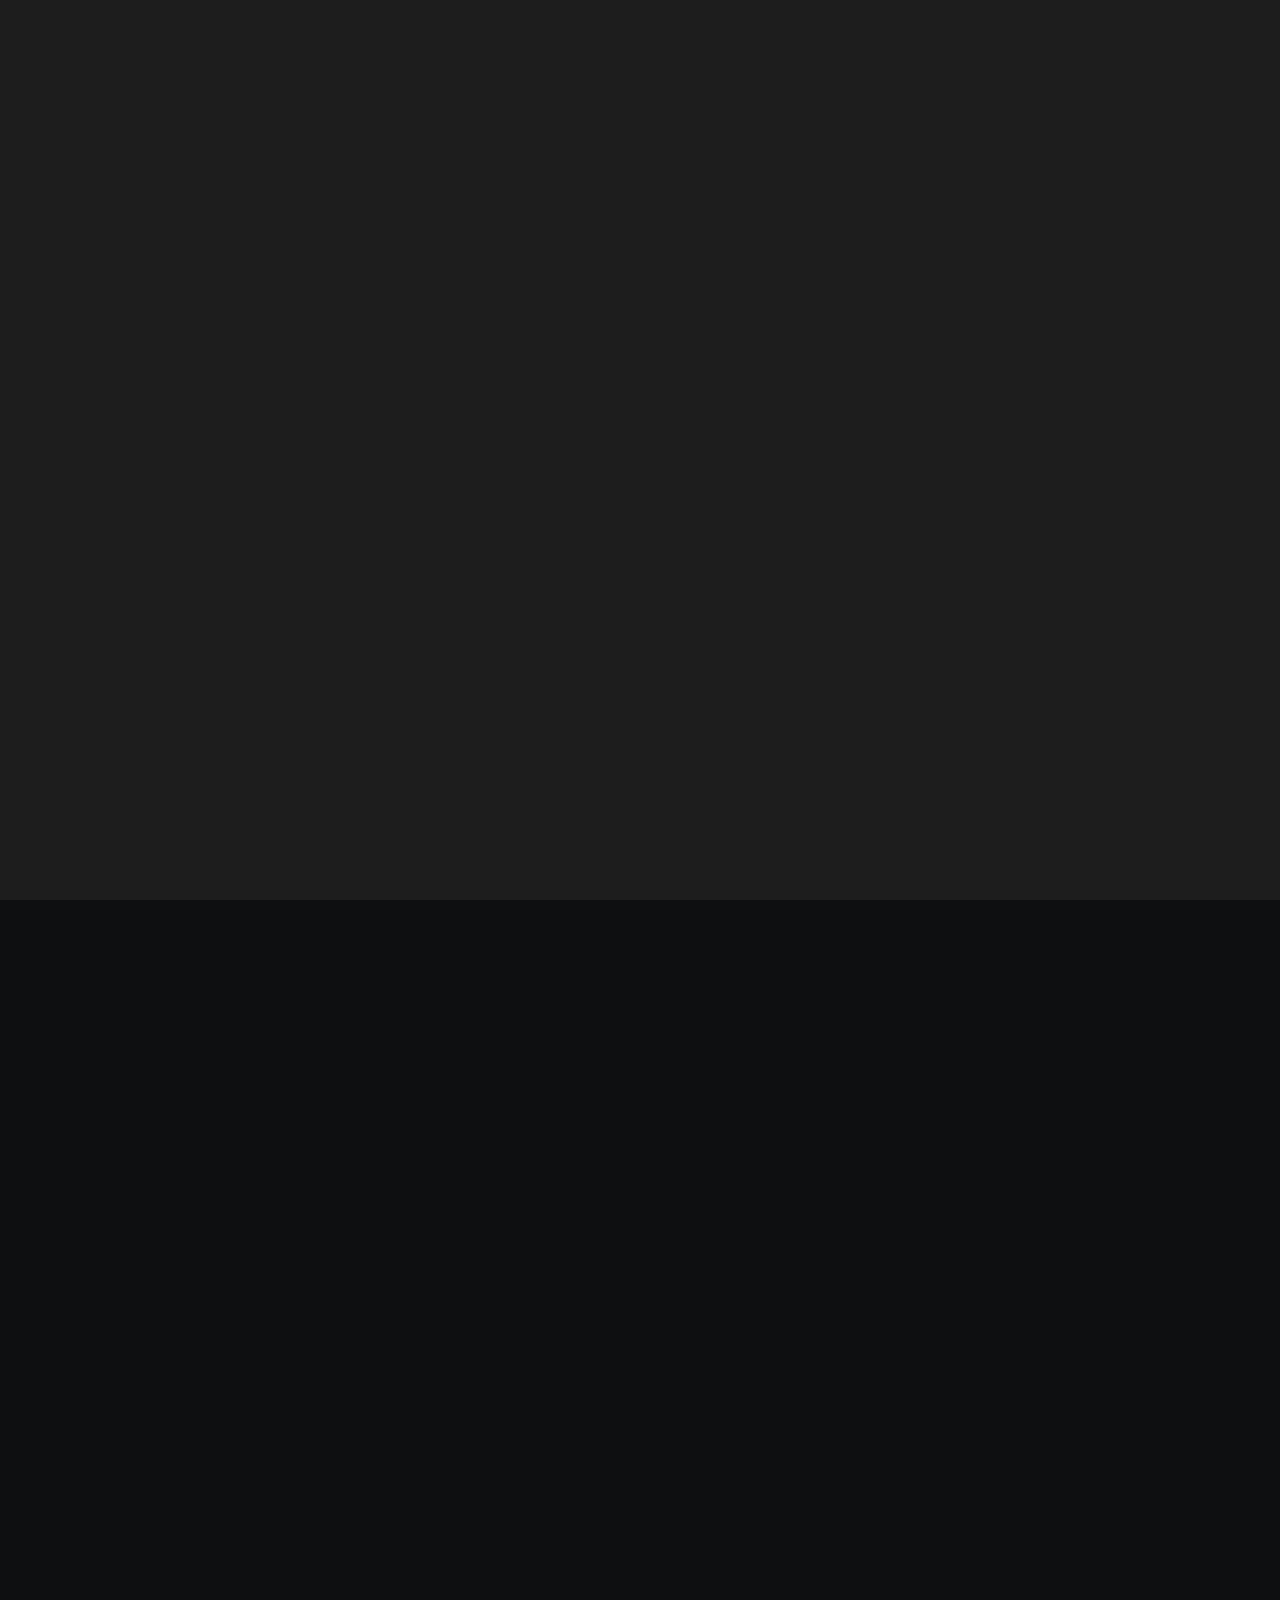
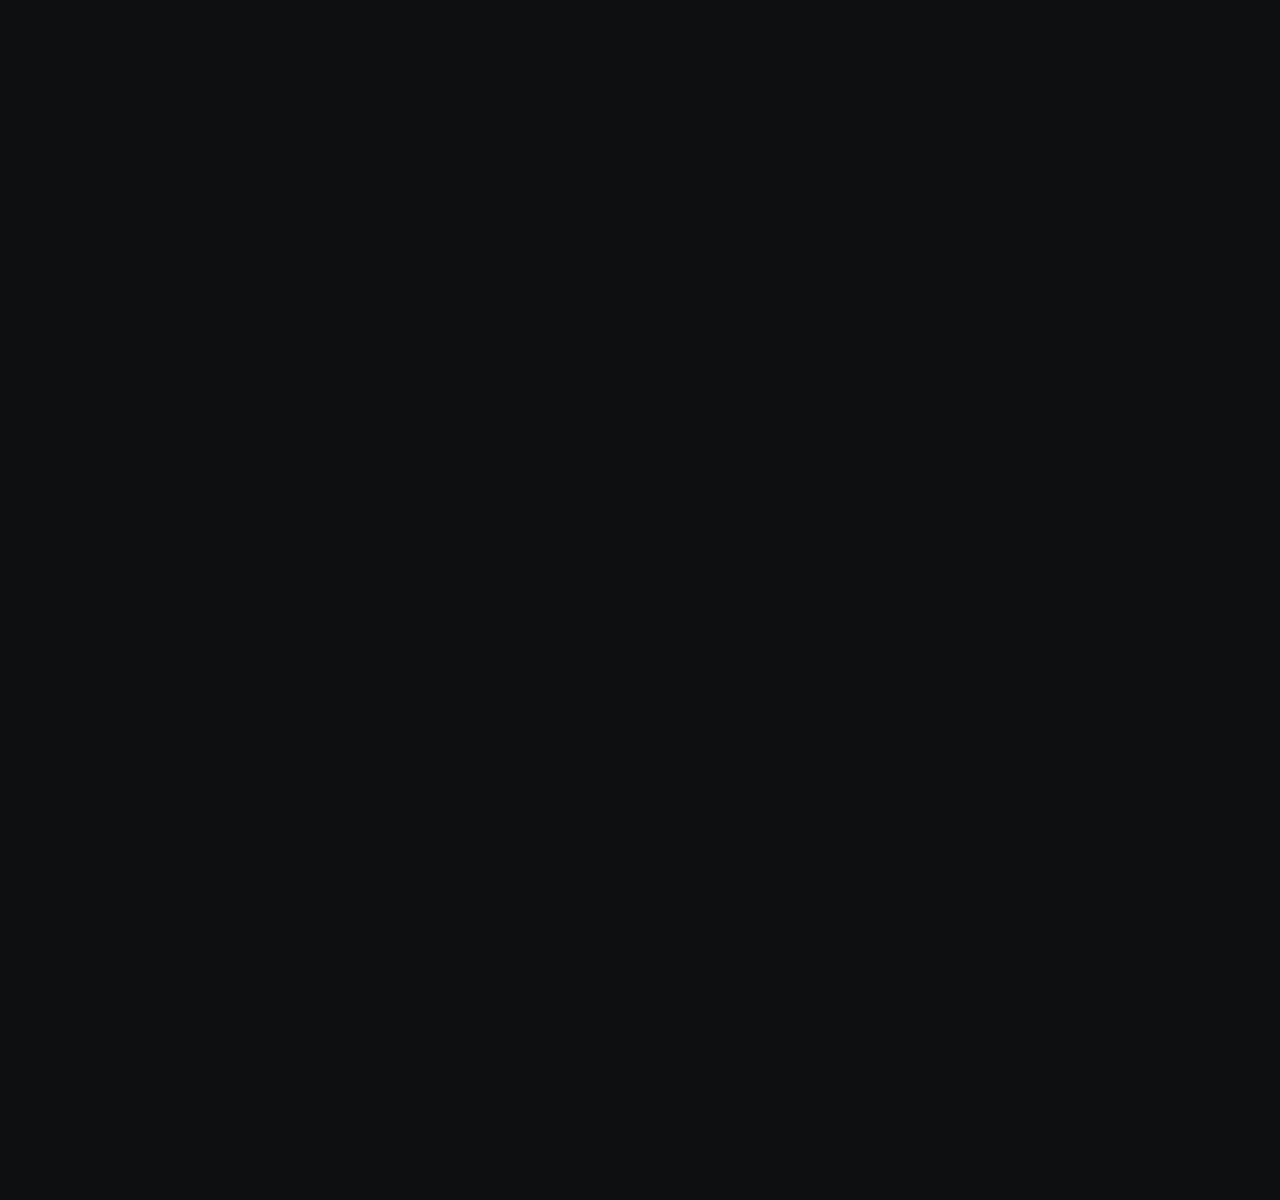
<file: inner_pages/faqs.html>
<!DOCTYPE html>
<html lang="zxx">

<head>

    <!-- Metas -->
    <meta charset="utf-8">
    <meta http-equiv="X-UA-Compatible" content="IE=edge">
    <meta name="viewport" content="width=device-width, initial-scale=1, maximum-scale=1">
    <meta name="keywords" content="HTML5 Template Hubfolio Multi-Purpose themeforest">
    <meta name="description" content="Hubfolio - Multi-Purpose HTML5 Template">
    <meta name="author" content="">

    <!-- Title  -->
    <title>Hubfolio</title>

    <!-- Favicon -->
    <link rel="shortcut icon" href="assets/imgs/favicon.ico">

    <!-- Google Fonts -->
    <link href="https://fonts.googleapis.com/css2?family=Inter:wght@100..900&display=swap" rel="stylesheet">
    <link href="https://fonts.googleapis.com/css2?family=Six+Caps&display=swap" rel="stylesheet">

    <!-- Plugins -->
    <link rel="stylesheet" href="../common/css/plugins.css">

    <!-- Core Style Css -->
    <link rel="stylesheet" href="../common/css/common_style.css">
    <link rel="stylesheet" href="assets/css/inner_pages.css">

</head>

<body>



    <!-- ==================== Start Loading ==================== -->

    <div class="loader-wrap">
        <svg viewBox="0 0 1000 1000" preserveAspectRatio="none">
            <path id="svg" d="M0,1005S175,995,500,995s500,5,500,5V0H0Z"></path>
        </svg>

        <div class="loader-wrap-heading">
            <div class="load-text">
                <span>L</span>
                <span>o</span>
                <span>a</span>
                <span>d</span>
                <span>i</span>
                <span>n</span>
                <span>g</span>
            </div>
        </div>
    </div>

    <!-- ==================== End Loading ==================== -->


    <div class="cursor"></div>


    <!-- ==================== Start progress-scroll-button ==================== -->

    <div class="progress-wrap cursor-pointer">
        <svg class="progress-circle svg-content" width="100%" height="100%" viewBox="-1 -1 102 102">
            <path d="M50,1 a49,49 0 0,1 0,98 a49,49 0 0,1 0,-98" />
        </svg>
    </div>

    <!-- ==================== End progress-scroll-button ==================== -->



    <!-- ==================== Start Navbar ==================== -->

    <nav class="navbar navbar-expand-lg">
        <div class="container">

            <!-- Logo -->
            <a class="logo" href="#">
                <img src="assets/imgs/Logo-light.svg" alt="logo">
            </a>

            <!-- navbar links -->
            <div class="collapse navbar-collapse" id="navbarSupportedContent">
                <ul class="navbar-nav">
                    <li class="nav-item">
                        <a class="nav-link active" href="#">Home</a>
                    </li>
                    <li class="nav-item">
                        <a class="nav-link" href="../inner_pages/about.html">Studio</a>
                    </li>
                    <li class="nav-item">
                        <a class="nav-link" href="../inner_pages/portfolio-cards.html">Works</a>
                    </li>
                    <li class="nav-item">
                        <a class="nav-link" href="../inner_pages/blog-grid.html">News</a>
                    </li>
                </ul>
            </div>
            <div class="topnav d-flex align-items-center">
                <a href="../inner_pages/contact.html" class="butn butn-rounded">
                    <div class="d-flex align-items-center">
                        <span>Start Project</span>
                        <span class="icon ml-10">
                            <img src="../common/imgs/icons/arrow-top-right.svg" alt="">
                        </span>
                    </div>
                </a>
                <div class="menu-icon cursor-pointer">
                    <span class="icon ti-align-right"></span>
                </div>
            </div>
        </div>
    </nav>

    <div class="hamenu">
        <div class="close-menu cursor-pointer ti-close"></div>
        <div class="container-fluid rest d-flex">
            <div class="menu-links">
                <ul class="main-menu rest">
                    <li>
                        <div class="o-hidden">
                            <div class="link cursor-pointer dmenu"><span class="fill-text" data-text="Home">Home</span>
                                <i></i></div>
                        </div>
                        <div class="sub-menu">
                            <ul>
                                <li>
                                    <a href="index.html" class="sub-link">Home</a>
                                </li>
                                <li>
                                    <a href="inner_pages/about.html" class="sub-link">About Us</a>
                                </li>
                                <li>
                                    <a href="inner_pages/services.html" class="sub-link">Our Services</a>
                                </li>
                                <li>
                                    <a href="inner_pages/contact.html" class="sub-link">Contact Us</a>
                                </li>
                            </ul>
                        </div>
                    </li>
                    <li>
                        <div class="o-hidden">
                            <div class="link cursor-pointer dmenu"><span class="fill-text" data-text="Services">Services</span>
                                <i></i></div>
                        </div>
                        <div class="sub-menu">
                            <ul>
                                <li>
                                    <a href="inner_pages/employer.html" class="sub-link">For Employers</a>
                                </li>
                                <li>
                                    <a href="inner_pages/employee.html" class="sub-link">For Employees</a>
                                </li>
                                <li>
                                    <a href="inner_pages/student.html" class="sub-link">For Students</a>
                                </li>
                                <li>
                                    <a href="inner_pages/faqs.html" class="sub-link">FAQs</a>
                                </li>
                            </ul>
                        </div>
                    </li>
                    <li>
                        <div class="o-hidden">
                            <div class="link cursor-pointer dmenu"><span class="fill-text" data-text="Resources">Resource</span>
                                <i></i></div>
                        </div>
                        <div class="sub-menu">
                            <ul>
                                <li>
                                    <a href="inner_pages/faqs.html" class="sub-link">Help Center</a>
                                </li>
                                <li>
                                    <a href="inner_pages/contact.html" class="sub-link">Support</a>
                                </li>
                            </ul>
                        </div>
                    </li>
                    <li>
                        <div class="o-hidden">
                            <a href="inner_pages/contact.html" class="link"><span class="fill-text"
                                    data-text="Contact Us">Contact Us</span></a>
                        </div>
                    </li>
                </ul>
            </div>
            <div class="cont-info valign">
                <div class="text-center full-width">
                    <div class="logo">
                        <img src="assets/imgs/Logo-light.svg" alt="Connect Everest">
                    </div>
                    <div class="social-icon mt-40">
                        <a href="https://facebook.com/connecteverest" target="_blank"> <i class="fab fa-facebook-f"></i> </a>
                        <a href="https://twitter.com/connecteverest" target="_blank"> <i class="fab fa-x-twitter"></i> </a>
                        <a href="https://linkedin.com/company/connect-everest" target="_blank"> <i class="fab fa-linkedin-in"></i> </a>
                        <a href="https://instagram.com/connecteverest" target="_blank"> <i class="fab fa-instagram"></i> </a>
                    </div>
                    <div class="item mt-30">
                        <h5>1417a London Road, <br> London, England, SW16 4AH</h5>
                    </div>
                    <div class="item mt-10">
                        <h5><a href="mailto:hello@connecteverest.co.uk">hello@connecteverest.co.uk</a></h5>
                        <h5 class="underline"><a href="tel:+447464430200">+44 7464430200</a></h5>
                    </div>
                </div>
            </div>
        </div>
    </div>

    <!-- ==================== End Navbar ==================== -->

    <div id="smooth-wrapper">


        <div id="smooth-content">

            <main>



                <!-- ==================== Start Header ==================== -->

                <header class="pricing-hed">
                    <div class="container section-padding bord-thin-bottom-light">
                        <div class="caption text-center">
                            <h1>Frequently Asked Questions</h1>
                            <p class="mt-20">Find answers to common questions about our services</p>
                        </div>
                    </div>
                </header>

                <!-- ==================== End Header ==================== -->



                <!-- ==================== Start Faqs ==================== -->

                <section class="faqs-pg section-padding">
                    <div class="container">
                        <div class="row lg-marg">
                            <div class="col-lg-5">
                                <div class="fit-img img">
                                    <img src="assets/imgs/faqs.jpg" alt="Connect Everest">
                                </div>
                            </div>
                            <div class="col-lg-7 pt-30 pb-30">
                                <div class="sec-head mb-60">
                                    <h6 class="sub-head mb-15">Questions & Answers</h6>
                                    <h2>Everything you need to know about our services</h2>
                                </div>
                                <div class="row justify-content-center">
                                    <div class="col-lg-10">
                                        <div class="accordion" id="accordionExample">
                                            <div class="accordion-item active">
                                                <h4 class="accordion-header" id="heading2">
                                                    <button class="accordion-button collapsed" type="button"
                                                        data-bs-toggle="collapse" data-bs-target="#collapse2"
                                                        aria-expanded="false" aria-controls="collapse2">
                                                        What is Connect Everest?
                                                    </button>
                                                </h4>
                                                <div id="collapse2" class="accordion-collapse collapse show"
                                                    aria-labelledby="heading2" data-bs-parent="#accordionExample">
                                                    <div class="accordion-body">
                                                        <p>Connect Everest is a UK-based international marketing consulting company specializing in connecting talent from Nepal, India, and globally with employment opportunities across Europe, particularly in Romania. We serve as a bridge between recruitment agencies in Nepal and India with employers and employment agencies in Romania and Europe.</p>
                                                    </div>
                                                </div>
                                            </div>
                                            <div class="accordion-item">
                                                <h4 class="accordion-header" id="heading3">
                                                    <button class="accordion-button collapsed" type="button"
                                                        data-bs-toggle="collapse" data-bs-target="#collapse3"
                                                        aria-expanded="false" aria-controls="collapse3">
                                                        What types of jobs do you offer in Romania?
                                                    </button>
                                                </h4>
                                                <div id="collapse3" class="accordion-collapse collapse"
                                                    aria-labelledby="heading3" data-bs-parent="#accordionExample">
                                                    <div class="accordion-body">
                                                        <p>We offer various job opportunities in Romania across multiple industries including:</p>
                                                        <ul>
                                                            <li>Warehouse positions</li>
                                                            <li>Driver roles</li>
                                                            <li>Restaurant/Café staff</li>
                                                            <li>Construction work</li>
                                                        </ul>
                                                        <p>Our network covers various sectors to provide diverse employment opportunities.</p>
                                                    </div>
                                                </div>
                                            </div>
                                            <div class="accordion-item">
                                                <h4 class="accordion-header" id="heading4">
                                                    <button class="accordion-button collapsed" type="button"
                                                        data-bs-toggle="collapse" data-bs-target="#collapse4"
                                                        aria-expanded="false" aria-controls="collapse3">
                                                        How does your education consulting service work?
                                                    </button>
                                                </h4>
                                                <div id="collapse4" class="accordion-collapse collapse"
                                                    aria-labelledby="heading4" data-bs-parent="#accordionExample">
                                                    <div class="accordion-body">
                                                        <p>With over 18 years of experience in the UK education sector, we provide expert education consulting services for UK and European universities. Our team offers comprehensive guidance on:</p>
                                                        <ul>
                                                            <li>University selection and applications</li>
                                                            <li>Course recommendations</li>
                                                            <li>Visa assistance</li>
                                                            <li>Career planning</li>
                                                        </ul>
                                                    </div>
                                                </div>
                                            </div>
                                            <div class="accordion-item">
                                                <h4 class="accordion-header" id="heading5">
                                                    <button class="accordion-button collapsed" type="button"
                                                        data-bs-toggle="collapse" data-bs-target="#collapse5"
                                                        aria-expanded="false" aria-controls="collapse3">
                                                        What makes Connect Everest different from other agencies?
                                                    </button>
                                                </h4>
                                                <div id="collapse5" class="accordion-collapse collapse"
                                                    aria-labelledby="heading5" data-bs-parent="#accordionExample">
                                                    <div class="accordion-body">
                                                        <p>Our unique advantages include:</p>
                                                        <ul>
                                                            <li>Strong market access in Nepal and India</li>
                                                            <li>Established network of employers in UK and Europe</li>
                                                            <li>Direct partnerships with recruitment agencies</li>
                                                            <li>18+ years of experience in UK education sector</li>
                                                            <li>Personal experience as an international student</li>
                                                            <li>Multi-country presence with sister company in Nepal and partner companies in Romania and India</li>
                                                        </ul>
                                                    </div>
                                                </div>
                                            </div>
                                            <div class="accordion-item">
                                                <h4 class="accordion-header" id="heading6">
                                                    <button class="accordion-button collapsed" type="button"
                                                        data-bs-toggle="collapse" data-bs-target="#collapse6"
                                                        aria-expanded="false" aria-controls="collapse3">
                                                        How can I get started with Connect Everest?
                                                    </button>
                                                </h4>
                                                <div id="collapse6" class="accordion-collapse collapse"
                                                    aria-labelledby="heading6" data-bs-parent="#accordionExample">
                                                    <div class="accordion-body">
                                                        <p>Getting started is easy! Simply contact us through:</p>
                                                        <ul>
                                                            <li>Phone: +44 7464430200</li>
                                                            <li>Website: Connecteverest.co.uk</li>
                                                            <li>Visit our office: 1417a London Road, London, England, SW16 4AH</li>
                                                        </ul>
                                                        <p>Our team will guide you through the process based on your specific needs, whether you're looking for employment opportunities or educational guidance.</p>
                                                    </div>
                                                </div>
                                            </div>
                                        </div>
                                    </div>
                                </div>
                            </div>
                        </div>
                    </div>
                </section>

                <!-- ==================== End Faqs ==================== -->


            </main>


            <!-- ==================== Start Footer ==================== -->

            <footer class="footer-sa pb-80">
                <div class="container section-padding">
                    <div class="call-action text-center mb-80">
                        <h2 class="">
                            <a href="#0">Let's Make <br> Something Great!</a>
                            <div class="buton d-flex align-items-center justify-content-center">
                                <a href="#0">
                                    <span class="mb-10">Contact</span> <br> <span>Us <img
                                        src="../common/imgs/icons/arrow-top-right.svg" alt=""></span>
                                </a>
                            </div>
                        </h2>
                    </div>
                    <div class="contact-info">
                        <div class="row">
                            <div class="col-lg-5">
                                <a href="#" class="logo md-mb50">
                                    <img src="assets/imgs/Logo-light.svg" alt="">
                                </a>
                            </div>
                            <div class="col-lg-6">
                                <div class="row">
                                    <div class="col-md-6">
                                        <div class="item">
                                            <span class="sub-color">location</span>
                                            <p>152 Thatcher Road St, Mahattan, NY 10463, US</p>
                                        </div>
                                    </div>
                                    <div class="col-md-6 d-flex justify-content-end justify-end">
                                        <div class="item">
                                            <span class="sub-color">inquiry</span>
                                            <p>hello@hubfolio.agency</p>
                                            <p>+0685689696</p>
                                        </div>
                                    </div>
                                </div>
                            </div>
                            <div class="col-lg-6 offset-lg-5">
                                <div class="social-icon">
                                    <a href="#0">
                                        <i class="fa-brands fa-x-twitter"></i>
                                    </a>
                                    <a href="#0">
                                        <i class="fa-brands fa-instagram"></i>
                                    </a>
                                    <a href="#0">
                                        <i class="fa-brands fa-dribbble"></i>
                                    </a>
                                    <a href="#0">
                                        <i class="fa-brands fa-behance"></i>
                                    </a>
                                    <a href="#0">
                                        <i class="fa-brands fa-github"></i>
                                    </a>
                                </div>
                            </div>
                        </div>
                    </div>
                </div>
                <div class="sub-footer">
                    <div class="container bord-thin-top-light pt-50">
                        <div class="row">
                            <div class="col-lg-8">
                                <div class="copy sub-color md-mb30">
                                    <p>© 2024 <a href="#0">Hubfolio Agency</a>. All Right Reserved</p>
                                </div>
                            </div>
                            <div class="col-lg-4 d-flex justify-content-end">
                                <div class="links sub-color d-flex justify-content-between">
                                    <a href="#0" class="active">Home</a>
                                    <a href="#0">Works</a>
                                    <a href="#0">Studio</a>
                                    <a href="#0">News</a>
                                </div>
                            </div>
                        </div>
                    </div>
                </div>
            </footer>

            <!-- ==================== End Footer ==================== -->


        </div>

    </div>










    <!-- jQuery -->
    <script src="../common/js/lib/jquery-3.6.0.min.js"></script>
    <script src="../common/js/lib/jquery-migrate-3.4.0.min.js"></script>

    <!-- plugins -->
    <script src="../common/js/lib/plugins.js"></script>

    <!-- GSAP -->
    <script src="../common/js/gsap_lib/gsap.min.js"></script>
    <script src="../common/js/gsap_lib/ScrollSmoother.min.js"></script>
    <script src="../common/js/gsap_lib/ScrollTrigger.min.js"></script>
    <script src="../common/js/gsap_lib/SplitText.min.js"></script>
    <script src="../common/js/gsap_lib/matter.js"></script>
    <script src="../common/js/gsap_lib/throwable.js"></script>

    <!-- common scripts -->
    <script src="../common/js/common_scripts.js"></script>

    <!-- custom scripts -->
    <script src="assets/js/inner_pages.js"></script>

</body>

</html>
</file>
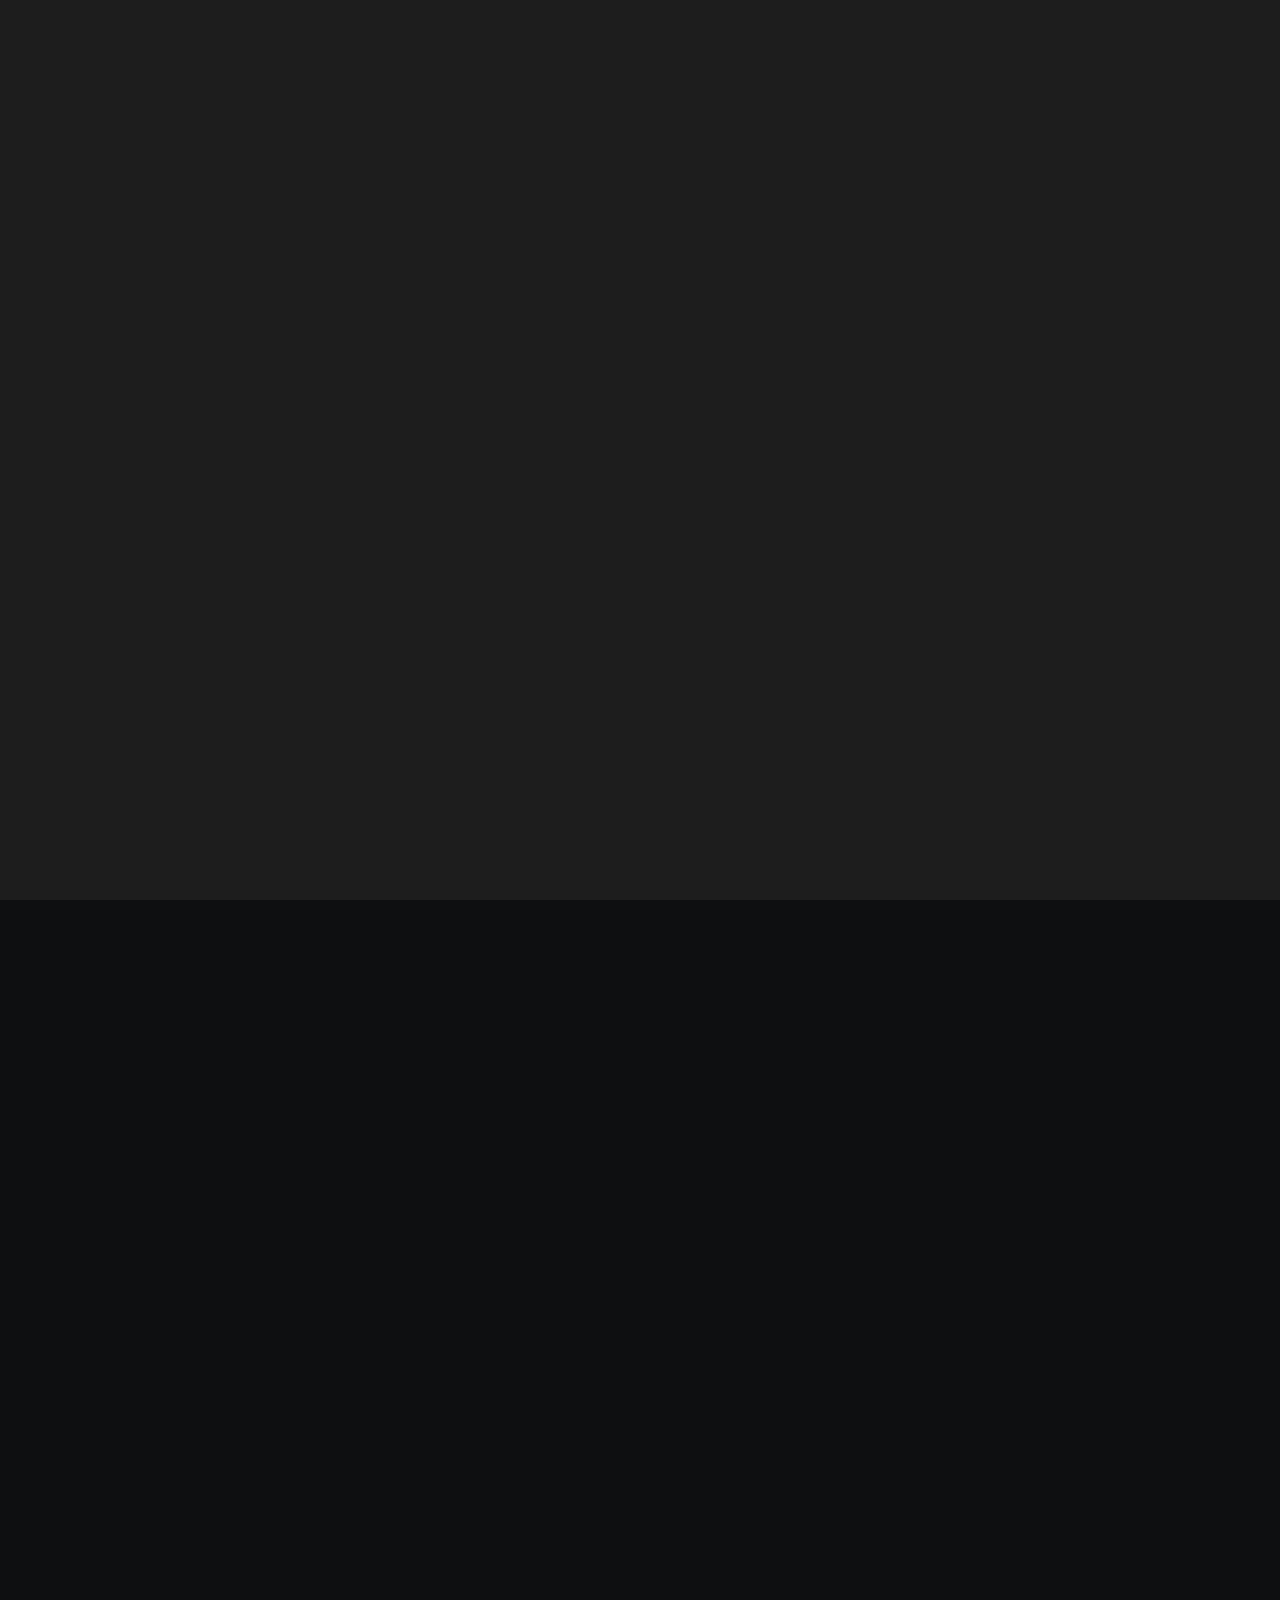
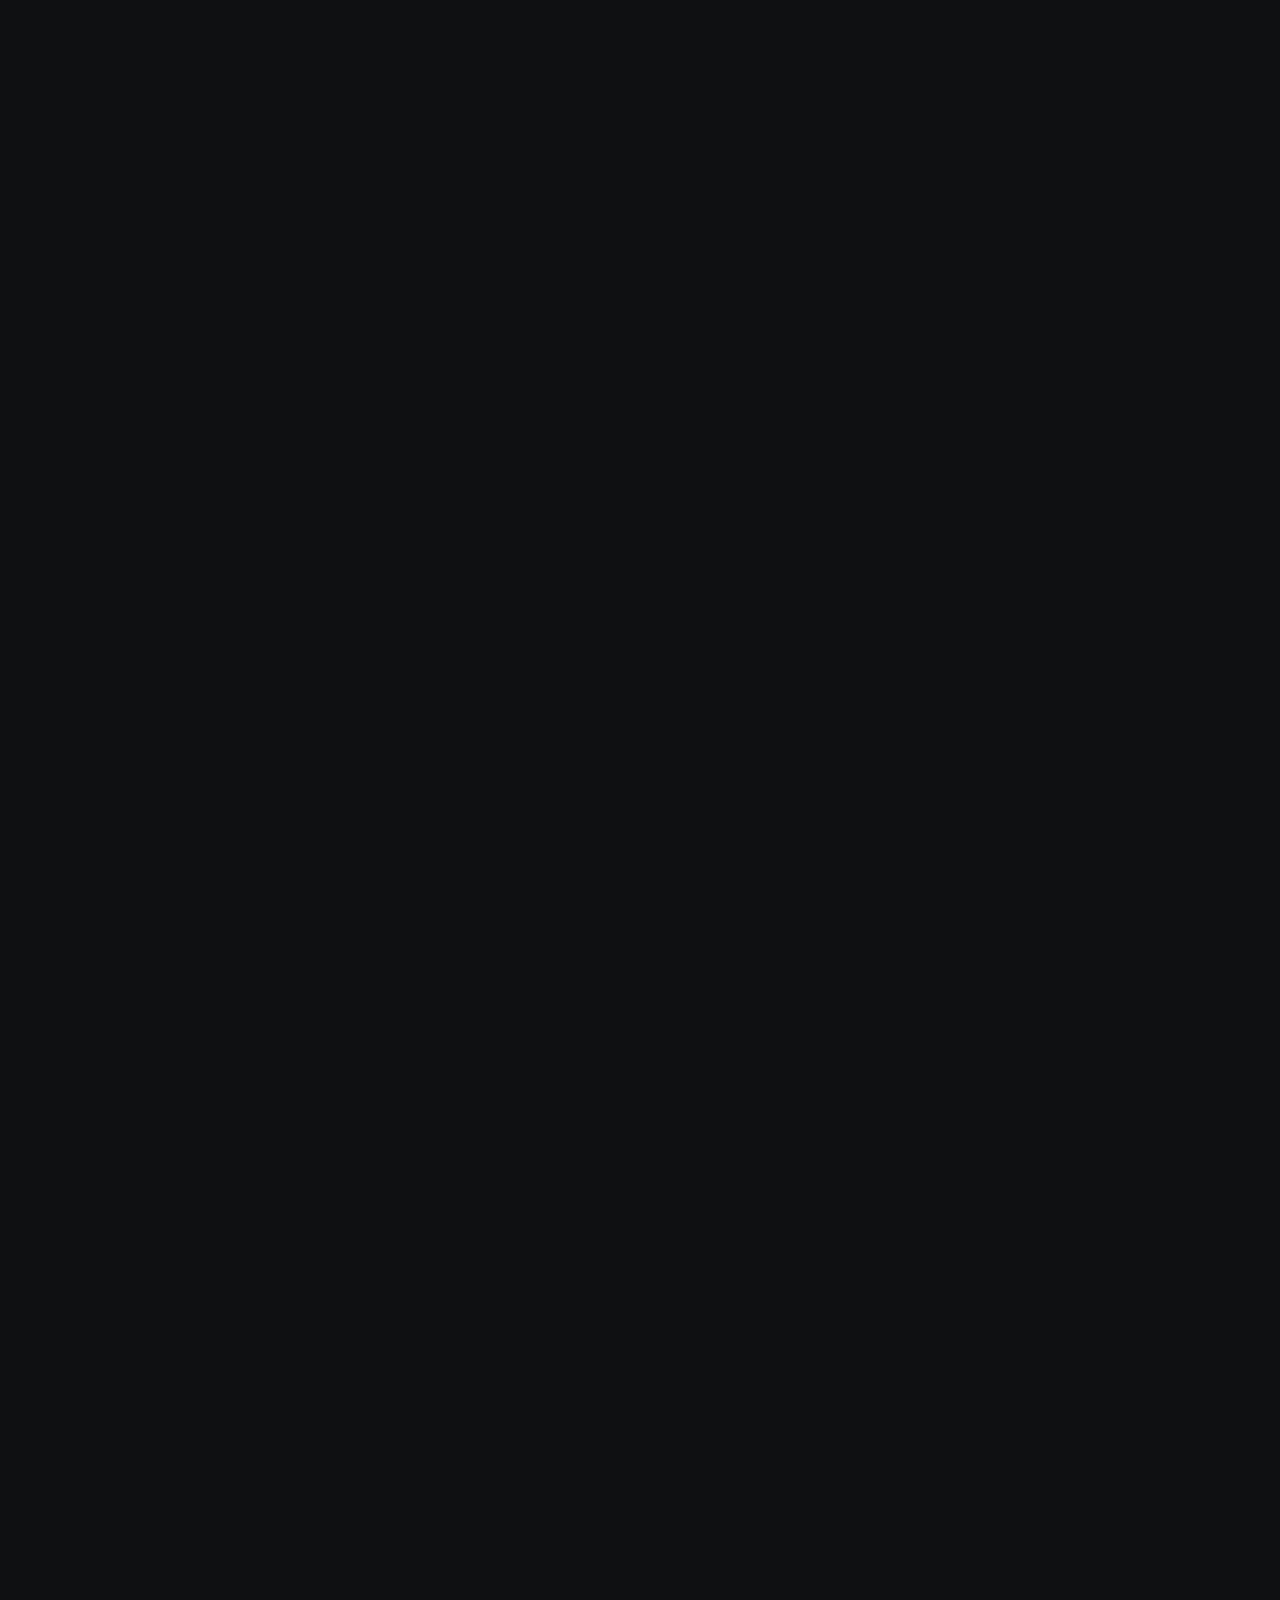
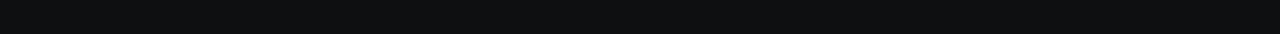
<file: inner_pages/services.html>
<!DOCTYPE html>
<html lang="zxx">

<head>

    <!-- Metas -->
    <meta charset="utf-8">
    <meta http-equiv="X-UA-Compatible" content="IE=edge">
    <meta name="viewport" content="width=device-width, initial-scale=1, maximum-scale=1">
    <meta name="keywords" content="HTML5 Template Hubfolio Multi-Purpose themeforest">
    <meta name="description" content="Hubfolio - Multi-Purpose HTML5 Template">
    <meta name="author" content="">

    <!-- Title  -->
    <title>Connect Everest</title>

    <!-- Favicon -->
    <link rel="shortcut icon" href="assets/imgs/favicon.ico">

    <!-- Google Fonts -->
    <link href="https://fonts.googleapis.com/css2?family=Inter:wght@100..900&display=swap" rel="stylesheet">
    <link href="https://fonts.googleapis.com/css2?family=Six+Caps&display=swap" rel="stylesheet">

    <!-- Plugins -->
    <link rel="stylesheet" href="../common/css/plugins.css">

    <!-- Core Style Css -->
    <link rel="stylesheet" href="../common/css/common_style.css">
    <link rel="stylesheet" href="assets/css/inner_pages.css">

</head>

<body>



    <!-- ==================== Start Loading ==================== -->

    <div class="loader-wrap">
        <svg viewBox="0 0 1000 1000" preserveAspectRatio="none">
            <path id="svg" d="M0,1005S175,995,500,995s500,5,500,5V0H0Z"></path>
        </svg>

        <div class="loader-wrap-heading">
            <div class="load-text">
                <span>L</span>
                <span>o</span>
                <span>a</span>
                <span>d</span>
                <span>i</span>
                <span>n</span>
                <span>g</span>
            </div>
        </div>
    </div>

    <!-- ==================== End Loading ==================== -->


    <div class="cursor"></div>


    <!-- ==================== Start progress-scroll-button ==================== -->

    <div class="progress-wrap cursor-pointer">
        <svg class="progress-circle svg-content" width="100%" height="100%" viewBox="-1 -1 102 102">
            <path d="M50,1 a49,49 0 0,1 0,98 a49,49 0 0,1 0,-98" />
        </svg>
    </div>

    <!-- ==================== End progress-scroll-button ==================== -->



    <!-- ==================== Start Navbar ==================== -->

    <nav class="navbar navbar-expand-lg">
        <div class="container">

            <!-- Logo -->
            <a class="logo" href="#">
                <img src="assets/imgs/Logo-light.svg" alt="Connect Everest">
            </a>

            <!-- navbar links -->
            <div class="collapse navbar-collapse" id="navbarSupportedContent">
                <ul class="navbar-nav">
                    <li class="nav-item">
                        <a class="nav-link active" href="#">About Us</a>
                    </li>
                    <li class="nav-item">
                        <a class="nav-link" href="#">Employer</a>
                    </li>
                    <li class="nav-item">
                        <a class="nav-link" href="#">Employee</a>
                    </li>
                    <li class="nav-item">
                        <a class="nav-link" href="#">Students</a>
                    </li>
                </ul>
            </div>
            <div class="topnav d-flex align-items-center">
                <a href="#" class="butn butn-rounded">
                    <div class="d-flex align-items-center">
                        <span>Contact Us</span>
                        <span class="icon ml-10">
                            <img src="../common/imgs/icons/arrow-top-right.svg" alt="">
                        </span>
                    </div>
                </a>
                <div class="menu-icon cursor-pointer">
                    <span class="icon ti-align-right"></span>
                </div>
            </div>
        </div>
    </nav>

    <div class="hamenu">
        <div class="close-menu cursor-pointer ti-close"></div>
        <div class="container-fluid rest d-flex">
            <div class="menu-links">
                <ul class="main-menu rest">
                    <li>
                        <div class="o-hidden">
                            <div class="link cursor-pointer dmenu"><span class="fill-text" data-text="Home">Home</span>
                                <i></i></div>
                        </div>
                        <div class="sub-menu">
                            <ul>
                                <li>
                                    <a href="index.html" class="sub-link">Home</a>
                                </li>
                                <li>
                                    <a href="inner_pages/about.html" class="sub-link">About Us</a>
                                </li>
                                <li>
                                    <a href="inner_pages/services.html" class="sub-link">Our Services</a>
                                </li>
                                <li>
                                    <a href="inner_pages/contact.html" class="sub-link">Contact Us</a>
                                </li>
                            </ul>
                        </div>
                    </li>
                    <li>
                        <div class="o-hidden">
                            <div class="link cursor-pointer dmenu"><span class="fill-text" data-text="Services">Services</span>
                                <i></i></div>
                        </div>
                        <div class="sub-menu">
                            <ul>
                                <li>
                                    <a href="inner_pages/employer.html" class="sub-link">For Employers</a>
                                </li>
                                <li>
                                    <a href="inner_pages/employee.html" class="sub-link">For Employees</a>
                                </li>
                                <li>
                                    <a href="inner_pages/student.html" class="sub-link">For Students</a>
                                </li>
                                <li>
                                    <a href="inner_pages/faqs.html" class="sub-link">FAQs</a>
                                </li>
                            </ul>
                        </div>
                    </li>
                    <li>
                        <div class="o-hidden">
                            <div class="link cursor-pointer dmenu"><span class="fill-text" data-text="Resources">Resource</span>
                                <i></i></div>
                        </div>
                        <div class="sub-menu">
                            <ul>
                                <li>
                                    <a href="inner_pages/faqs.html" class="sub-link">Help Center</a>
                                </li>
                                <li>
                                    <a href="inner_pages/contact.html" class="sub-link">Support</a>
                                </li>
                            </ul>
                        </div>
                    </li>
                    <li>
                        <div class="o-hidden">
                            <a href="inner_pages/contact.html" class="link"><span class="fill-text"
                                    data-text="Contact Us">Contact Us</span></a>
                        </div>
                    </li>
                </ul>
            </div>
            <div class="cont-info valign">
                <div class="text-center full-width">
                    <div class="logo">
                        <img src="assets/imgs/Logo-light.svg" alt="Connect Everest">
                    </div>
                    <div class="social-icon mt-40">
                        <a href="https://facebook.com/connecteverest" target="_blank"> <i class="fab fa-facebook-f"></i> </a>
                        <a href="https://twitter.com/connecteverest" target="_blank"> <i class="fab fa-x-twitter"></i> </a>
                        <a href="https://linkedin.com/company/connect-everest" target="_blank"> <i class="fab fa-linkedin-in"></i> </a>
                        <a href="https://instagram.com/connecteverest" target="_blank"> <i class="fab fa-instagram"></i> </a>
                    </div>
                    <div class="item mt-30">
                        <h5>1417a London Road, <br> London, England, SW16 4AH</h5>
                    </div>
                    <div class="item mt-10">
                        <h5><a href="mailto:hello@connecteverest.co.uk">hello@connecteverest.co.uk</a></h5>
                        <h5 class="underline"><a href="tel:+447464430200">+44 7464430200</a></h5>
                    </div>
                </div>
            </div>
        </div>
    </div>

    <!-- ==================== End Navbar ==================== -->

    <div id="smooth-wrapper">


        <div id="smooth-content">

            <main>



                <!-- ==================== Start Header ==================== -->

                <header class="serv-hed section-padding pb-0">
                    <div class="container">
                        <div class="caption mb-80">
                            <h1 class="sec-head"><span class="sub-head mr-30">Our Services</span> Connecting Global Talent with European Opportunities</h1>
                            <div class="row justify-content-end">
                                <div class="col-lg-5">
                                    <div class="text mt-30">
                                        <p>Connect Everest bridges the gap between international talent and European employers, specializing in recruitment from Nepal and India to Romania and across Europe.</p>
                                    </div>
                                </div>
                            </div>
                        </div>
                    </div>
                    <div class="container-fluid">
                        <div class="main-marq shadow-off">
                            <div class="slide-har st1">
                                <div class="box">
                                    <div class="item">
                                        <h2><span>Global Recruitment</span></h2>
                                    </div>
                                    <div class="item">
                                        <h2><span>Education Consulting</span></h2>
                                    </div>
                                    <div class="item">
                                        <h2><span>International Marketing</span></h2>
                                    </div>
                                    <div class="item">
                                        <h2><span>Career Development</span></h2>
                                    </div>
                                    <div class="item">
                                        <h2><span>Global Partnerships</span></h2>
                                    </div>
                                    <div class="item">
                                        <h2><span>Professional Growth</span></h2>
                                    </div>
                                </div>
                                <div class="box">
                                    <div class="item">
                                        <h2><span>Global Recruitment</span></h2>
                                    </div>
                                    <div class="item">
                                        <h2><span>Education Consulting</span></h2>
                                    </div>
                                    <div class="item">
                                        <h2><span>International Marketing</span></h2>
                                    </div>
                                    <div class="item">
                                        <h2><span>Career Development</span></h2>
                                    </div>
                                    <div class="item">
                                        <h2><span>Global Partnerships</span></h2>
                                    </div>
                                    <div class="item">
                                        <h2><span>Professional Growth</span></h2>
                                    </div>
                                </div>
                            </div>
                        </div>
                    </div>
                </header>

                <!-- ==================== End Header ==================== -->



                <!-- ==================== Start Intro ==================== -->

                <section class="intro-cst section-padding">
                    <div class="container">
                        <div class="row justify-content-end">
                            <div class="col-lg-9">
                                <div class="text mb-80">
                                    <h5>Connect Everest is your trusted partner in international recruitment and education consulting. With our extensive network spanning Nepal, India, Romania, and Europe, we facilitate seamless connections between talented professionals and rewarding opportunities.</h5>
                                </div>
                                <div class="states">
                                    <div class="row">
                                        <div class="col-md-4">
                                            <div class="item sm-mb30">
                                                <span>Operating in</span>
                                                <div class="d-flex align-items-end">
                                                    <h2>4</h2>
                                                    <span class="spn-botm">Countries</span>
                                                </div>
                                            </div>
                                        </div>
                                        <div class="col-md-4">
                                            <div class="item sm-mb30">
                                                <span>Years of</span>
                                                <div class="d-flex align-items-end">
                                                    <h2>18</h2>
                                                    <span class="spn-botm">Experience</span>
                                                </div>
                                            </div>
                                        </div>
                                        <div class="col-md-4">
                                            <div class="item">
                                                <span>Global</span>
                                                <div class="d-flex align-items-end">
                                                    <h2>100+</h2>
                                                    <span class="spn-botm">Partners</span>
                                                </div>
                                            </div>
                                        </div>
                                    </div>
                                </div>
                            </div>
                        </div>
                    </div>
                </section>

                <!-- ==================== End Intro ==================== -->



                <!-- ==================== Start services ==================== -->

                <section class="services-cst">
                    <div class="container-fluid">
                        <div class="light-bg section-padding radius-30">
                            <div class="container">
                                <div class="sec-head mb-80 pb-30 bord-thin-bottom">
                                    <div class="d-flex align-items-center">
                                        <h6 class="sub-head">Our Services</h6>
                                        <div class="ml-auto">
                                            <a href="#0" class="butn butn-md butn-bord butn-rounded">
                                                <div class="d-flex align-items-center">
                                                    <span>Learn More</span>
                                                    <span class="icon ml-10">
                                                        <img src="../common/imgs/icons/arrow-top-right.svg" alt="">
                                                    </span>
                                                </div>
                                            </a>
                                        </div>
                                    </div>
                                </div>
                                <div class="item d-flex align-items-end justify-content-between">
                                    <div class="numb">
                                        <h6>01.</h6>
                                    </div>
                                    <div class="title">
                                        <h2>International Recruitment</h2>
                                        <div class="list">
                                            <span>Warehouse Jobs</span>
                                            <span>Drivers</span>
                                            <span>Restaurant Staff</span>
                                            <span>Construction Workers</span>
                                        </div>
                                    </div>
                                    <div class="ml-auto">
                                        <div class="text-right">
                                            <div class="icon">
                                                <img src="../common/imgs/icons/crown-solid.svg" alt="">
                                                <span class="arrow">
                                                    <img src="../common/imgs/icons/arrow-top-right.svg" alt="">
                                                </span>
                                            </div>
                                        </div>
                                    </div>
                                    <a href="#0" class="alink"></a>
                                </div>
                                <div class="item d-flex align-items-end justify-content-between">
                                    <div class="numb">
                                        <h6>02.</h6>
                                    </div>
                                    <div class="title">
                                        <h2>Education Consulting</h2>
                                        <div class="list">
                                            <span>UK Universities</span>
                                            <span>European Institutions</span>
                                            <span>Student Visas</span>
                                            <span>Career Guidance</span>
                                        </div>
                                    </div>
                                    <div class="ml-auto">
                                        <div class="text-right">
                                            <div class="icon">
                                                <img src="../common/imgs/icons/bezier-curve-solid.svg" alt="">
                                                <span class="arrow">
                                                    <img src="../common/imgs/icons/arrow-top-right.svg" alt="">
                                                </span>
                                            </div>
                                        </div>
                                    </div>
                                    <a href="#0" class="alink"></a>
                                </div>
                                <div class="item d-flex align-items-end justify-content-between">
                                    <div class="numb">
                                        <h6>03.</h6>
                                    </div>
                                    <div class="title">
                                        <h2>Marketing Services</h2>
                                        <div class="list">
                                            <span>International Marketing</span>
                                            <span>Market Research</span>
                                            <span>Brand Development</span>
                                            <span>Digital Marketing</span>
                                        </div>
                                    </div>
                                    <div class="ml-auto">
                                        <div class="text-right">
                                            <div class="icon">
                                                <img src="../common/imgs/icons/code-solid.svg" alt="">
                                                <span class="arrow">
                                                    <img src="../common/imgs/icons/arrow-top-right.svg" alt="">
                                                </span>
                                            </div>
                                        </div>
                                    </div>
                                    <a href="#0" class="alink"></a>
                                </div>
                                <div class="item d-flex align-items-end justify-content-between">
                                    <div class="numb">
                                        <h6>04.</h6>
                                    </div>
                                    <div class="title">
                                        <h2>Global Partnerships</h2>
                                        <div class="list">
                                            <span>Nepal Agencies</span>
                                            <span>Indian Partners</span>
                                            <span>Romanian Employers</span>
                                            <span>European Networks</span>
                                        </div>
                                    </div>
                                    <div class="ml-auto">
                                        <div class="text-right">
                                            <div class="icon">
                                                <img src="../common/imgs/icons/chart-line-solid.svg" alt="">
                                                <span class="arrow">
                                                    <img src="../common/imgs/icons/arrow-top-right.svg" alt="">
                                                </span>
                                            </div>
                                        </div>
                                    </div>
                                    <a href="#0" class="alink"></a>
                                </div>
                            </div>
                        </div>
                    </div>
                </section>

                <!-- ==================== End services ==================== -->


            </main>


            <!-- ==================== Start Footer ==================== -->

            <footer class="footer-sa pb-80">
                <div class="container section-padding">
                    <div class="call-action text-center mb-80">
                        <h2 class="">
                            <a href="#0">Let's Connect <br> Your Future!</a>
                            <div class="buton d-flex align-items-center justify-content-center">
                                <a href="#0">
                                    <span class="mb-10">Get in Touch</span> <br> <span>With Us <img
                                        src="../common/imgs/icons/arrow-top-right.svg" alt=""></span>
                                </a>
                            </div>
                        </h2>
                    </div>
                    <div class="contact-info">
                        <div class="row">
                            <div class="col-lg-5">
                                <a href="#" class="logo md-mb50">
                                    <img src="assets/imgs/Logo-light.svg" alt="Connect Everest">
                                </a>
                            </div>
                            <div class="col-lg-6">
                                <div class="row">
                                    <div class="col-md-6">
                                        <div class="item">
                                            <span class="sub-color">location</span>
                                            <p>1417a London Road, London, England, SW16 4AH</p>
                                        </div>
                                    </div>
                                    <div class="col-md-6 d-flex justify-content-end justify-end">
                                        <div class="item">
                                            <span class="sub-color">contact</span>
                                            <p>connecteverest.co.uk</p>
                                            <p>+44 7464430200</p>
                                        </div>
                                    </div>
                                </div>
                            </div>
                            <div class="col-lg-6 offset-lg-5">
                                <div class="social-icon">
                                    <a href="#0">
                                        <i class="fa-brands fa-linkedin"></i>
                                    </a>
                                    <a href="#0">
                                        <i class="fa-brands fa-facebook"></i>
                                    </a>
                                    <a href="#0">
                                        <i class="fa-brands fa-instagram"></i>
                                    </a>
                                    <a href="#0">
                                        <i class="fa-brands fa-twitter"></i>
                                    </a>
                                </div>
                            </div>
                        </div>
                    </div>
                </div>
                <div class="sub-footer">
                    <div class="container bord-thin-top-light pt-50">
                        <div class="row">
                            <div class="col-lg-8">
                                <div class="copy sub-color md-mb30">
                                    <p>© 2024 <a href="#0">Connect Everest</a>. Company Number: 11948035</p>
                                </div>
                            </div>
                            <div class="col-lg-4 d-flex justify-content-end">
                                <div class="links sub-color d-flex justify-content-between">
                                    <a href="#0">About Us</a>
                                    <a href="#0">Employer</a>
                                    <a href="#0">Employee</a>
                                    <a href="#0">Students</a>
                                </div>
                            </div>
                        </div>
                    </div>
                </div>
            </footer>

            <!-- ==================== End Footer ==================== -->


        </div>

    </div>










    <!-- jQuery -->
    <script src="../common/js/lib/jquery-3.6.0.min.js"></script>
    <script src="../common/js/lib/jquery-migrate-3.4.0.min.js"></script>

    <!-- plugins -->
    <script src="../common/js/lib/plugins.js"></script>

    <!-- GSAP -->
    <script src="../common/js/gsap_lib/gsap.min.js"></script>
    <script src="../common/js/gsap_lib/ScrollSmoother.min.js"></script>
    <script src="../common/js/gsap_lib/ScrollTrigger.min.js"></script>
    <script src="../common/js/gsap_lib/SplitText.min.js"></script>
    <script src="../common/js/gsap_lib/matter.js"></script>
    <script src="../common/js/gsap_lib/throwable.js"></script>

    <!-- common scripts -->
    <script src="../common/js/common_scripts.js"></script>

    <!-- custom scripts -->
    <script src="assets/js/inner_pages.js"></script>

</body>

</html>
</file>
<file: common/css/plugins.css>
/* ----------------------------------------------------------------
			[ All Css Plugins & Helper Classes File ]
-----------------------------------------------------------------*/

/* == bootstrap == */
@import url("plugins/bootstrap.min.css");

/* == animate css == */
@import url("plugins/animate.min.css");

/* == ionicons icon font == */
@import url("plugins/themify-icons.css");

/* == pe-icon-7-stroke == */
@import url("plugins/pe-icon-7-stroke.css");

/* == fontawesome icon font == */
@import url("plugins/fontawesome-all.min.css");

/* == justifiedGallery.min == */
@import url("plugins/justifiedGallery.min.css");

/* == magnific-popup == */
@import url("plugins/magnific-popup.css");

/* == YouTubePopUp == */
@import url("plugins/YouTubePopUp.css");

/* == swiper.min font == */
@import url("plugins/swiper.min.css");
</file>
<file: common/css/common_style.css>
/*-----------------------------------------------------------------------------------

    Theme Name: Hubfolio
    Theme URI: http://
    Description: Creative Digital Agency & Portfolio
    Author: UI-ThemeZ
    Author URI: http://themeforest.net/user/UI-ThemeZ
    Version: 1.0

-----------------------------------------------------------------------------------*/
/* ========= [ variables ]  =========*/
/* ========= [ global ]  =========*/
/* Global
-----------------------------------------------------------------*/
main {
  position: relative;
  z-index: 5; }

.row > * {
  padding-left: 15px;
  padding-right: 15px;
  margin-top: 0; }

.row.sm-marg {
  margin-left: -5px;
  margin-right: -5px; }
  .row.sm-marg > * {
    padding-left: 5px;
    padding-right: 5px; }

.row.stand-marg {
  margin-left: -20px;
  margin-right: -20px; }
  .row.stand-marg > * {
    padding-left: 20px;
    padding-right: 20px; }

.row.md-marg {
  margin-left: -25px;
  margin-right: -25px; }
  .row.md-marg > * {
    padding-left: 25px;
    padding-right: 25px; }

.row.lg-marg {
  margin-left: -40px;
  margin-right: -40px; }
  .row.lg-marg > * {
    padding-left: 40px;
    padding-right: 40px; }

.row.xlg-marg {
  margin-left: -50px;
  margin-right: -50px; }
  .row.xlg-marg > * {
    padding-left: 50px;
    padding-right: 50px; }

.row.xxlg-marg {
  margin-left: -80px;
  margin-right: -80px; }
  .row.xxlg-marg > * {
    padding-left: 80px;
    padding-right: 80px; }

.container {
  max-width: 1320px; }

.container-xxl {
  max-width: 1700px; }

.container-xl {
  max-width: 1400px; }

.container-box {
  max-width: 1920px;
  margin: auto; }

img {
  width: 100%;
  height: auto; }

figure {
  margin: 0; }

.btn:hover, .btn:focus, .btn:active {
  outline: none;
  -webkit-box-shadow: none;
  box-shadow: none; }

.alink {
  position: absolute;
  top: 0;
  left: 0;
  width: 100%;
  height: 100%; }

/* ========= [ animation ]  =========*/
/* --------------- Menu --------------- */
.hamenu {
  position: fixed;
  top: 0;
  left: -100%;
  width: 100%;
  height: 100vh;
  background: #1d1d1d;
  overflow: hidden;
  z-index: 99999999999;
  -webkit-transition: all 0.7s cubic-bezier(1, 0, 0.55, 1);
  -o-transition: all 0.7s cubic-bezier(1, 0, 0.55, 1);
  transition: all 0.7s cubic-bezier(1, 0, 0.55, 1); }
  .hamenu:after {
    content: '';
    background-image: url(../imgs/menu-shape.png);
    background-size: contain;
    background-repeat: repeat;
    position: absolute;
    top: 0;
    left: 0;
    width: 100%;
    height: 100%;
    pointer-events: none;
    opacity: .5; }
  .hamenu .close-menu {
    position: absolute;
    top: 30px;
    right: 40px;
    width: 60px;
    height: 60px;
    line-height: 60px;
    border: 1px solid rgba(255, 255, 255, 0.2);
    border-radius: 50%;
    text-align: center;
    cursor: pointer;
    z-index: 4; }
  .hamenu .close-menu {
    color: #fff;
    -webkit-transform: translateY(-100px);
    -ms-transform: translateY(-100px);
    transform: translateY(-100px);
    opacity: 0;
    -webkit-transition: all .4s;
    -o-transition: all .4s;
    transition: all .4s; }
  .hamenu.open .close-menu {
    -webkit-transform: translateY(0);
    -ms-transform: translateY(0);
    transform: translateY(0);
    opacity: 1;
    -webkit-transition-delay: 1s;
    -o-transition-delay: 1s;
    transition-delay: 1s; }
  .hamenu.open .menu-links .main-menu > li .link {
    -webkit-transform: translateY(0);
    -ms-transform: translateY(0);
    transform: translateY(0);
    opacity: 1;
    -webkit-transition-delay: 1s;
    -o-transition-delay: 1s;
    transition-delay: 1s; }
  .hamenu.open .cont-info {
    -webkit-transform: translateX(0);
    -ms-transform: translateX(0);
    transform: translateX(0); }
    .hamenu.open .cont-info .text-center {
      -webkit-transform: translateY(0);
      -ms-transform: translateY(0);
      transform: translateY(0);
      opacity: 1;
      -webkit-transition-delay: 1.4s;
      -o-transition-delay: 1.4s;
      transition-delay: 1.4s; }
  .hamenu .menu-links {
    color: #fff;
    height: 100vh;
    padding-top: 80px;
    padding-left: 80px;
    padding-right: 80px;
    overflow: auto;
    width: 100%;
    background: #111;
    display: -webkit-box;
    display: -ms-flexbox;
    display: flex;
    -webkit-box-align: center;
    -ms-flex-align: center;
    align-items: center; }
    .hamenu .menu-links::-webkit-scrollbar {
      width: 5px; }
    .hamenu .menu-links::-webkit-scrollbar-track {
      background: #111; }
    .hamenu .menu-links::-webkit-scrollbar-thumb {
      background: rgba(255, 255, 255, 0.2);
      border-radius: 5px; }
    .hamenu .menu-links .main-menu {
      position: relative;
      z-index: 2; }
      .hamenu .menu-links .main-menu ul {
        margin: 0;
        padding: 0; }
      .hamenu .menu-links .main-menu > li {
        -webkit-transition: all .5s;
        -o-transition: all .5s;
        transition: all .5s; }
        .hamenu .menu-links .main-menu > li .link {
          font-size: 50px;
          font-weight: 600;
          line-height: 1.2;
          padding: 15px 30px;
          width: 100%;
          position: relative;
          display: block;
          -webkit-transform: translateY(100px);
          -ms-transform: translateY(100px);
          transform: translateY(100px);
          opacity: 0;
          -webkit-transition: all .7s;
          -o-transition: all .7s;
          transition: all .7s; }
          .hamenu .menu-links .main-menu > li .link i {
            position: absolute;
            width: 90px;
            top: 0;
            right: 0;
            bottom: 0; }
            .hamenu .menu-links .main-menu > li .link i:before {
              content: '';
              width: 1px;
              height: 16px;
              position: absolute;
              top: 50%;
              left: 50%;
              background: #fff; }
            .hamenu .menu-links .main-menu > li .link i:after {
              content: '';
              width: 16px;
              height: 1px;
              position: absolute;
              top: calc(50% + 8px);
              left: calc(50% - 8px);
              background: #fff; }
          .hamenu .menu-links .main-menu > li .link.dopen i:before {
            opacity: 0; }
          .hamenu .menu-links .main-menu > li .link .fill-text {
            position: relative;
            color: rgba(255, 255, 255, 0.4); }
            .hamenu .menu-links .main-menu > li .link .fill-text:after {
              content: attr(data-text);
              position: absolute;
              top: 0;
              left: 0;
              color: #fff;
              width: 100%;
              overflow: hidden;
              white-space: nowrap;
              -webkit-transition: width 0.75s cubic-bezier(0.63, 0.03, 0.21, 1);
              -o-transition: width 0.75s cubic-bezier(0.63, 0.03, 0.21, 1);
              transition: width 0.75s cubic-bezier(0.63, 0.03, 0.21, 1); }
        .hamenu .menu-links .main-menu > li.hoverd .link .fill-text:after {
          width: 0; }
        .hamenu .menu-links .main-menu > li .sub-dmenu {
          font-size: 30px;
          font-weight: 500;
          padding-left: 50px;
          text-transform: capitalize;
          letter-spacing: normal;
          background: rgba(255, 255, 255, 0.009); }
      .hamenu .menu-links .main-menu .sub-menu {
        display: none;
        padding: 20px 0; }
        .hamenu .menu-links .main-menu .sub-menu.no-bord {
          border-top: 0;
          padding: 0; }
        .hamenu .menu-links .main-menu .sub-menu li {
          padding: 0;
          margin: 0;
          line-height: 1;
          font-size: 22px;
          font-weight: 400; }
          .hamenu .menu-links .main-menu .sub-menu li a {
            padding: 12px 12px 12px 40px;
            opacity: .6;
            -webkit-transition: all .4s;
            -o-transition: all .4s;
            transition: all .4s; }
            .hamenu .menu-links .main-menu .sub-menu li a:hover {
              opacity: 1; }
      .hamenu .menu-links .main-menu .sub-menu2 {
        display: none;
        padding: 10px 0 20px; }
        .hamenu .menu-links .main-menu .sub-menu2 li {
          padding: 0;
          margin: 0;
          line-height: 1;
          font-size: 22px;
          font-weight: 400; }
          .hamenu .menu-links .main-menu .sub-menu2 li a {
            padding: 12px 12px 12px 70px;
            opacity: .6;
            -webkit-transition: all .4s;
            -o-transition: all .4s;
            transition: all .4s; }
            .hamenu .menu-links .main-menu .sub-menu2 li a:hover {
              opacity: 1; }
  .hamenu .cont-info {
    padding-left: 30px;
    width: 70%;
    color: #fff;
    background: #1d1d1d; }
    .hamenu .cont-info .logo {
      width: 200px;
      margin: auto; }
    .hamenu .cont-info .social-icon a {
      margin: 0 15px; }
    .hamenu .cont-info .text-center {
      -webkit-transform: translateY(50px);
      -ms-transform: translateY(50px);
      transform: translateY(50px);
      -webkit-transition: all .4s;
      -o-transition: all .4s;
      transition: all .4s;
      opacity: 0; }
      .hamenu .cont-info .text-center h5 {
        font-size: 20px;
        font-weight: 500;
        letter-spacing: normal;
        line-height: 1.7; }

@media screen and (max-width: 768px) {
  .hamenu.open .cont-info {
    display: none; }
  .hamenu .menu-links {
    padding-right: 15px;
    padding-left: 15px;
    padding-top: 15px; }
  .hamenu .menu-links .main-menu {
    width: 100%; }
  .hamenu .menu-links .main-menu > li .link {
    font-size: 30px; } }

/* ========= [ preloader ]  =========*/
/* Preloader
-----------------------------------------------------------------*/
body.loaded {
  overflow: hidden !important;
  height: 100% !important; }

.loader-wrap {
  position: fixed;
  z-index: 10;
  height: 100vh;
  width: 100%;
  left: 0;
  top: 0;
  display: -webkit-box;
  display: -ms-flexbox;
  display: flex;
  overflow: hidden;
  -webkit-box-align: center;
  -ms-flex-align: center;
  align-items: center;
  -webkit-box-pack: center;
  -ms-flex-pack: center;
  justify-content: center;
  background: transparent;
  z-index: 99999999999999; }

.loader-wrap svg {
  position: absolute;
  top: 0;
  width: 100vw;
  height: 110vh;
  fill: #fff; }

.loader-wrap .loader-wrap-heading .load-text {
  color: #fff;
  font-size: 20px;
  font-weight: 200;
  letter-spacing: 15px;
  text-transform: uppercase;
  z-index: 20; }

.load-text span {
  -webkit-animation: loading 1s infinite alternate;
  animation: loading 1s infinite alternate; }

.load-text span:nth-child(1) {
  -webkit-animation-delay: 0s;
  animation-delay: 0s; }

.load-text span:nth-child(2) {
  -webkit-animation-delay: 0.1s;
  animation-delay: 0.1s; }

.load-text span:nth-child(3) {
  -webkit-animation-delay: 0.2s;
  animation-delay: 0.2s; }

.load-text span:nth-child(4) {
  -webkit-animation-delay: 0.3s;
  animation-delay: 0.3s; }

.load-text span:nth-child(5) {
  -webkit-animation-delay: 0.4s;
  animation-delay: 0.4s; }

.load-text span:nth-child(6) {
  -webkit-animation-delay: 0.5s;
  animation-delay: 0.5s; }

.load-text span:nth-child(7) {
  -webkit-animation-delay: 0.6s;
  animation-delay: 0.6s; }

@-webkit-keyframes loading {
  0% {
    opacity: 1; }
  100% {
    opacity: 0; } }

@keyframes loading {
  0% {
    opacity: 1; }
  100% {
    opacity: 0; } }

/* ========= [ typography ]  =========*/
/* Typography
-----------------------------------------------------------------*/
* {
  margin: 0;
  padding: 0;
  -webkit-box-sizing: border-box;
  box-sizing: border-box;
  outline: none;
  list-style: none; }

body {
  overflow-x: hidden !important; }

a, a:hover {
  color: inherit; }

span {
  display: inline-block; }

a {
  display: inline-block;
  text-decoration: none; }
  a:hover {
    text-decoration: none; }

/* ========= [ buttons ]  =========*/
/* Buttons
-----------------------------------------------------------------*/
.butn {
  font-size: 14px;
  font-weight: 500; }
  .butn.butn-md {
    padding: 12px 25px;
    -webkit-transition: all .4s;
    -o-transition: all .4s;
    transition: all .4s; }
  .butn.butn-rounded {
    border-radius: 30px; }
  .butn.butn-bord {
    border: 1px solid #ccc; }
    .butn.butn-bord:hover {
      background: #212121;
      color: #fff; }

.butn-circle {
  width: 180px;
  height: 180px;
  border: 1px solid #141414;
  border-radius: 50%;
  -webkit-transition: all .4s;
  -o-transition: all .4s;
  transition: all .4s; }
  .butn-circle.butn-dark {
    color: #fff;
    background: #141414; }
  .butn-circle.butn-light {
    color: #fff;
    border-color: rgba(255, 255, 255, 0.2); }
    .butn-circle.butn-light:hover {
      background: #fff;
      color: #141414; }
      .butn-circle.butn-light:hover .text {
        color: #141414; }
      .butn-circle.butn-light:hover svg path {
        stroke: #141414; }
  .butn-circle svg path {
    -webkit-transition: all .4s;
    -o-transition: all .4s;
    transition: all .4s; }
  .butn-circle:hover {
    background: #141414;
    color: #fff; }
    .butn-circle:hover svg path {
      stroke: #fff; }
    .butn-circle:hover .text-dark {
      color: #fff !important; }

/* ========= [ cursor ]  =========*/
/* Cursor
-----------------------------------------------------------------*/
.hover-this .hover-anim {
  pointer-events: none;
  -webkit-transition: -webkit-transform 0.2s linear;
  transition: -webkit-transform 0.2s linear;
  -o-transition: transform 0.2s linear;
  transition: transform 0.2s linear;
  transition: transform 0.2s linear, -webkit-transform 0.2s linear; }

.cursor {
  pointer-events: none;
  position: fixed;
  padding: 0.3rem;
  background-color: #fff;
  border-radius: 50%;
  mix-blend-mode: difference;
  -webkit-transition: opacity 0.4s ease, -webkit-transform 0.3s ease;
  transition: opacity 0.4s ease, -webkit-transform 0.3s ease;
  -o-transition: transform 0.3s ease, opacity 0.4s ease;
  transition: transform 0.3s ease, opacity 0.4s ease;
  transition: transform 0.3s ease, opacity 0.4s ease, -webkit-transform 0.3s ease;
  z-index: 99999; }

.cursor-active {
  -webkit-transform: translate(-50%, -50%) scale(8);
  -ms-transform: translate(-50%, -50%) scale(8);
  transform: translate(-50%, -50%) scale(8);
  opacity: .1; }

.rolling-text {
  display: inline-block;
  overflow: hidden;
  line-height: 50px;
  height: 50px; }
  .rolling-text.butn {
    padding: 0 35px; }

.social-text .rolling-text {
  line-height: 30px;
  height: 30px; }

.rolling-text:hover .letter,
.rolling-text.play .letter {
  -webkit-transform: translateY(-100%);
  -ms-transform: translateY(-100%);
  transform: translateY(-100%); }

.rolling-text .letter {
  display: inline-block;
  -webkit-transition: -webkit-transform 0.5s cubic-bezier(0.76, 0, 0.24, 1);
  transition: -webkit-transform 0.5s cubic-bezier(0.76, 0, 0.24, 1);
  -o-transition: transform 0.5s cubic-bezier(0.76, 0, 0.24, 1);
  transition: transform 0.5s cubic-bezier(0.76, 0, 0.24, 1);
  transition: transform 0.5s cubic-bezier(0.76, 0, 0.24, 1), -webkit-transform 0.5s cubic-bezier(0.76, 0, 0.24, 1); }

.letter:nth-child(1) {
  -webkit-transition-delay: 0s;
  -o-transition-delay: 0s;
  transition-delay: 0s; }

.letter:nth-child(2) {
  -webkit-transition-delay: 0.015s;
  -o-transition-delay: 0.015s;
  transition-delay: 0.015s; }

.letter:nth-child(3) {
  -webkit-transition-delay: 0.03s;
  -o-transition-delay: 0.03s;
  transition-delay: 0.03s; }

.letter:nth-child(4) {
  -webkit-transition-delay: 0.045s;
  -o-transition-delay: 0.045s;
  transition-delay: 0.045s; }

.letter:nth-child(5) {
  -webkit-transition-delay: 0.06s;
  -o-transition-delay: 0.06s;
  transition-delay: 0.06s; }

.letter:nth-child(6) {
  -webkit-transition-delay: 0.075s;
  -o-transition-delay: 0.075s;
  transition-delay: 0.075s; }

.letter:nth-child(7) {
  -webkit-transition-delay: 0.09s;
  -o-transition-delay: 0.09s;
  transition-delay: 0.09s; }

.letter:nth-child(8) {
  -webkit-transition-delay: 0.105s;
  -o-transition-delay: 0.105s;
  transition-delay: 0.105s; }

.letter:nth-child(9) {
  -webkit-transition-delay: 0.12s;
  -o-transition-delay: 0.12s;
  transition-delay: 0.12s; }

.letter:nth-child(10) {
  -webkit-transition-delay: 0.135s;
  -o-transition-delay: 0.135s;
  transition-delay: 0.135s; }

.letter:nth-child(11) {
  -webkit-transition-delay: 0.15s;
  -o-transition-delay: 0.15s;
  transition-delay: 0.15s; }

.letter:nth-child(12) {
  -webkit-transition-delay: 0.165s;
  -o-transition-delay: 0.165s;
  transition-delay: 0.165s; }

.letter:nth-child(13) {
  -webkit-transition-delay: 0.18s;
  -o-transition-delay: 0.18s;
  transition-delay: 0.18s; }

.letter:nth-child(14) {
  -webkit-transition-delay: 0.195s;
  -o-transition-delay: 0.195s;
  transition-delay: 0.195s; }

.letter:nth-child(15) {
  -webkit-transition-delay: 0.21s;
  -o-transition-delay: 0.21s;
  transition-delay: 0.21s; }

.letter:nth-child(16) {
  -webkit-transition-delay: 0.225s;
  -o-transition-delay: 0.225s;
  transition-delay: 0.225s; }

.letter:nth-child(17) {
  -webkit-transition-delay: 0.24s;
  -o-transition-delay: 0.24s;
  transition-delay: 0.24s; }

.letter:nth-child(18) {
  -webkit-transition-delay: 0.255s;
  -o-transition-delay: 0.255s;
  transition-delay: 0.255s; }

.letter:nth-child(19) {
  -webkit-transition-delay: 0.27s;
  -o-transition-delay: 0.27s;
  transition-delay: 0.27s; }

.letter:nth-child(20) {
  -webkit-transition-delay: 0.285s;
  -o-transition-delay: 0.285s;
  transition-delay: 0.285s; }

.letter:nth-child(21) {
  -webkit-transition-delay: 0.3s;
  -o-transition-delay: 0.3s;
  transition-delay: 0.3s; }

.progress-wrap {
  position: fixed;
  bottom: 30px;
  right: 30px;
  height: 44px;
  width: 44px;
  cursor: pointer;
  display: block;
  border-radius: 50px;
  z-index: 100;
  opacity: 0;
  visibility: hidden;
  -webkit-transform: translateY(20px);
  -ms-transform: translateY(20px);
  transform: translateY(20px);
  -webkit-transition: all 400ms linear;
  -o-transition: all 400ms linear;
  transition: all 400ms linear;
  mix-blend-mode: difference; }

.progress-wrap.active-progress {
  opacity: 1;
  visibility: visible;
  -webkit-transform: translateY(0);
  -ms-transform: translateY(0);
  transform: translateY(0); }

.progress-wrap::after {
  position: absolute;
  font-family: 'Font Awesome 5 Free';
  content: '\f077';
  text-align: center;
  line-height: 44px;
  font-size: 13px;
  font-weight: 900;
  color: #ccc;
  left: 0;
  top: 0;
  height: 44px;
  width: 44px;
  cursor: pointer;
  display: block;
  z-index: 1;
  -webkit-transition: all 400ms linear;
  -o-transition: all 400ms linear;
  transition: all 400ms linear; }

.progress-wrap svg path {
  fill: none; }

.progress-wrap svg.progress-circle path {
  stroke: #ccc;
  stroke-width: 4;
  -webkit-box-sizing: border-box;
  box-sizing: border-box;
  -webkit-transition: all 400ms linear;
  -o-transition: all 400ms linear;
  transition: all 400ms linear; }

/* ========= [ extra ]  =========*/
/* Extra
-----------------------------------------------------------------*/
.d-rotate {
  -webkit-perspective: 1000px;
  perspective: 1000px; }
  .d-rotate .rotate-text {
    display: block;
    -webkit-transform-style: preserve-3d;
    transform-style: preserve-3d;
    -webkit-transition: all .8s;
    -o-transition: all .8s;
    transition: all .8s;
    -webkit-transform-origin: 50% 0%;
    -ms-transform-origin: 50% 0%;
    transform-origin: 50% 0%;
    -webkit-transform: translate3d(0px, 50px, -50px) rotateX(-45deg) scale(0.95);
    transform: translate3d(0px, 50px, -50px) rotateX(-45deg) scale(0.95);
    opacity: 0;
    -webkit-transition-delay: .5s;
    -o-transition-delay: .5s;
    transition-delay: .5s; }
  .d-rotate.animated .rotate-text {
    -webkit-transform: translate3d(0px, 0px, 0px) rotateX(0deg) scale(1);
    transform: translate3d(0px, 0px, 0px) rotateX(0deg) scale(1);
    opacity: 1; }

.d-slideup .sideup-text {
  overflow: hidden;
  display: block; }
  .d-slideup .sideup-text:first-of-type .up-text {
    -webkit-transition-delay: .2s;
    -o-transition-delay: .2s;
    transition-delay: .2s; }
  .d-slideup .sideup-text:nth-of-type(2) .up-text {
    -webkit-transition-delay: .6s;
    -o-transition-delay: .6s;
    transition-delay: .6s; }
  .d-slideup .sideup-text:nth-of-type(3) .up-text {
    -webkit-transition-delay: 1s;
    -o-transition-delay: 1s;
    transition-delay: 1s; }
  .d-slideup .sideup-text:nth-of-type(4) .up-text {
    -webkit-transition-delay: 1.4s;
    -o-transition-delay: 1.4s;
    transition-delay: 1.4s; }
  .d-slideup .sideup-text:nth-of-type(5) .up-text {
    -webkit-transition-delay: 1.8s;
    -o-transition-delay: 1.8s;
    transition-delay: 1.8s; }
  .d-slideup .sideup-text .up-text {
    -webkit-transform: translateY(100%);
    -ms-transform: translateY(100%);
    transform: translateY(100%);
    -webkit-transition: all .8s;
    -o-transition: all .8s;
    transition: all .8s; }

.d-slideup.animated .up-text {
  -webkit-transform: translateY(0);
  -ms-transform: translateY(0);
  transform: translateY(0); }

.main-marq {
  position: relative;
  padding: 0;
  overflow: hidden !important; }
  .main-marq:after {
    content: '';
    position: absolute;
    top: -30px;
    bottom: -30px;
    left: -30px;
    right: -30px;
    pointer-events: none;
    background: -webkit-linear-gradient(right, #fff, transparent 280px, transparent calc(100% - 280px), #fff);
    background: -o-linear-gradient(right, #fff, transparent 280px, transparent calc(100% - 280px), #fff);
    background: linear-gradient(to left, #fff, transparent 280px, transparent calc(100% - 280px), #fff); }
  .main-marq.shadow-off:after {
    display: none; }
  .main-marq.md-text .box .item h4 {
    font-size: 40px; }
  .main-marq.lrg .box .item h4 {
    font-size: 5vw; }
  .main-marq.xlrg .box .item {
    padding: 0 30px; }
    .main-marq.xlrg .box .item h4 {
      font-size: 8vw; }
  .main-marq .slide-har {
    display: -webkit-box;
    display: -ms-flexbox;
    display: flex;
    position: relative; }
    .main-marq .slide-har .overlay-link {
      position: absolute;
      top: 0;
      left: 0;
      width: 100%;
      height: 100%; }
  .main-marq .strok .item h4 {
    color: transparent !important;
    -webkit-text-stroke: .5px #fff; }
    .main-marq .strok .item h4 a {
      color: transparent !important;
      -webkit-text-stroke: .5px #fff; }
  .main-marq .non-strok .item h4 {
    color: #fff !important;
    -webkit-text-stroke: 0 !important; }
    .main-marq .non-strok .item h4 a {
      color: #fff !important;
      -webkit-text-stroke: 0 !important; }
  .main-marq .box {
    display: -webkit-box;
    display: -ms-flexbox;
    display: flex; }
    .main-marq .box .item {
      padding: 0 30px; }
      .main-marq .box .item h4 {
        white-space: nowrap;
        margin: 0; }
        .main-marq .box .item h4 .icon {
          margin-bottom: -15px; }
      .main-marq .box .item:nth-of-type(even) h4 {
        color: transparent;
        -webkit-text-stroke: .5px #fff; }
        .main-marq .box .item:nth-of-type(even) h4 a {
          color: transparent;
          -webkit-text-stroke: .5px #fff; }
    .main-marq .box:last-of-type .item:nth-of-type(even) h4 {
      color: #fff;
      -webkit-text-stroke: 0; }
      .main-marq .box:last-of-type .item:nth-of-type(even) h4 a {
        color: #fff;
        -webkit-text-stroke: 0; }
    .main-marq .box:last-of-type .item:nth-of-type(odd) h4 {
      color: transparent;
      -webkit-text-stroke: 1px #fff; }
      .main-marq .box:last-of-type .item:nth-of-type(odd) h4 a {
        color: transparent;
        -webkit-text-stroke: 1px #fff; }

.slide-har {
  position: relative; }
  .slide-har.st1 .box {
    position: relative;
    -webkit-animation: slide-har 80s linear infinite;
    animation: slide-har 80s linear infinite; }
  .slide-har.st2 .box {
    position: relative;
    -webkit-animation: slide-har-revers 80s linear infinite;
    animation: slide-har-revers 80s linear infinite; }

@-webkit-keyframes slide-har {
  0% {
    -webkit-transform: translateX(0%);
    transform: translateX(0%); }
  100% {
    -webkit-transform: translateX(-100%);
    transform: translateX(-100%); } }

@keyframes slide-har {
  0% {
    -webkit-transform: translateX(0%);
    transform: translateX(0%); }
  100% {
    -webkit-transform: translateX(-100%);
    transform: translateX(-100%); } }

@-webkit-keyframes slide-har-revers {
  100% {
    -webkit-transform: translateX(0%);
    transform: translateX(0%); }
  0% {
    -webkit-transform: translateX(-100%);
    transform: translateX(-100%); } }

@keyframes slide-har-revers {
  100% {
    -webkit-transform: translateX(0%);
    transform: translateX(0%); }
  0% {
    -webkit-transform: translateX(-100%);
    transform: translateX(-100%); } }

.main-marqv {
  position: relative;
  padding: 0; }
  .main-marqv:after {
    content: "";
    position: absolute;
    width: 100%;
    height: 100%;
    left: 0;
    top: 0;
    background: -webkit-linear-gradient(bottom, #fff, transparent 80px, transparent calc(100% - 80px), #fff);
    background: -o-linear-gradient(bottom, #fff, transparent 80px, transparent calc(100% - 80px), #fff);
    background: linear-gradient(to top, #fff, transparent 80px, transparent calc(100% - 80px), #fff);
    pointer-events: none; }
  .main-marqv .slide-vertical {
    overflow: hidden;
    height: 600px;
    margin: 0 auto;
    position: relative; }
    .main-marqv .slide-vertical:hover .box {
      -webkit-animation-play-state: paused !important;
      animation-play-state: paused !important; }
    .main-marqv .slide-vertical .box {
      position: relative;
      -webkit-animation: slide-vertical 50s linear infinite;
      animation: slide-vertical 50s linear infinite; }

@-webkit-keyframes slide-vertical {
  0% {
    -webkit-transform: translateY(0%);
    transform: translateY(0%); }
  100% {
    -webkit-transform: translateY(-100%);
    transform: translateY(-100%); } }

@keyframes slide-vertical {
  0% {
    -webkit-transform: translateY(0%);
    transform: translateY(0%); }
  100% {
    -webkit-transform: translateY(-100%);
    transform: translateY(-100%); } }

.imago {
  -webkit-clip-path: polygon(0 0, 0% 0, 0% 100%, 0 100%);
  clip-path: polygon(0 0, 0% 0, 0% 100%, 0 100%);
  -webkit-transform: scale(1.2);
  -ms-transform: scale(1.2);
  transform: scale(1.2);
  -webkit-filter: blur(5px);
  filter: blur(5px);
  -webkit-transition: -webkit-clip-path .8s ease-in-out .3s, -webkit-transform .8s ease-in-out 1.1s, -webkit-filter .5s ease-in-out 1.1s;
  transition: -webkit-clip-path .8s ease-in-out .3s, -webkit-transform .8s ease-in-out 1.1s, -webkit-filter .5s ease-in-out 1.1s;
  -o-transition: clip-path .8s ease-in-out .3s, transform .8s ease-in-out 1.1s, filter .5s ease-in-out 1.1s;
  transition: clip-path .8s ease-in-out .3s, transform .8s ease-in-out 1.1s, filter .5s ease-in-out 1.1s;
  transition: clip-path .8s ease-in-out .3s, transform .8s ease-in-out 1.1s, filter .5s ease-in-out 1.1s, -webkit-clip-path .8s ease-in-out .3s, -webkit-transform .8s ease-in-out 1.1s, -webkit-filter .5s ease-in-out 1.1s;
  position: relative; }
  .imago.animated {
    -webkit-clip-path: polygon(0 0, 100% 0, 100% 100%, 0 100%);
    clip-path: polygon(0 0, 100% 0, 100% 100%, 0 100%);
    -webkit-transform: scale(1);
    -ms-transform: scale(1);
    transform: scale(1);
    -webkit-filter: blur(0px);
    filter: blur(0px); }
  .imago.simpl {
    -webkit-transform: scale(1);
    -ms-transform: scale(1);
    transform: scale(1);
    -webkit-filter: blur(0px);
    filter: blur(0px); }

/* ========= [ overlay ]  =========*/
/* ====================== [ Start Overlay ] ====================== */
[data-overlay-dark],
[data-overlay-light] {
  position: relative; }

[data-overlay-dark] .container,
[data-overlay-dark] .container-xxl,
[data-overlay-light] .container-xxl,
[data-overlay-light] .container {
  position: relative;
  z-index: 7; }

[data-overlay-dark]:before,
[data-overlay-light]:before {
  content: '';
  position: absolute;
  width: 100%;
  height: 100%;
  top: 0;
  left: 0;
  z-index: 1;
  pointer-events: none; }

[data-overlay-dark]:before {
  background: #141414; }

[data-overlay-light]:before {
  background: #fff; }

[data-overlay-dark],
[data-overlay-dark] h1,
[data-overlay-dark] h2,
[data-overlay-dark] h3,
[data-overlay-dark] h4,
[data-overlay-dark] h5,
[data-overlay-dark] h6,
[data-overlay-dark] span,
.bg-dark h1,
.bg-dark h2,
.bg-dark h3,
.bg-dark h4,
.bg-dark h5,
.bg-dark h6,
.bg-dark span,
.bg-color h1,
.bg-color h2,
.bg-color h3,
.bg-color h4,
.bg-color h5,
.bg-color h6,
.bg-color span {
  color: #fff; }

[data-overlay-dark="0"]:before,
[data-overlay-light="0"]:before {
  opacity: 0; }

[data-overlay-dark="1"]:before,
[data-overlay-light="1"]:before {
  opacity: .1; }

[data-overlay-dark="2"]:before,
[data-overlay-light="2"]:before {
  opacity: .2; }

[data-overlay-dark="3"]:before,
[data-overlay-light="3"]:before {
  opacity: .3; }

[data-overlay-dark="4"]:before,
[data-overlay-light="4"]:before {
  opacity: .4; }

[data-overlay-dark="5"]:before,
[data-overlay-light="5"]:before {
  opacity: .5; }

[data-overlay-dark="6"]:before,
[data-overlay-light="6"]:before {
  opacity: .6; }

[data-overlay-dark="7"]:before,
[data-overlay-light="7"]:before {
  opacity: .7; }

[data-overlay-dark="8"]:before,
[data-overlay-light="8"]:before {
  opacity: .8; }

[data-overlay-dark="9"]:before,
[data-overlay-light="9"]:before,
[data-overlay-color="9"]:before {
  opacity: .9; }

[data-overlay-dark="10"]:before,
[data-overlay-light="10"]:before {
  opacity: 1; }

/* ====================== [ End Overlay ] ====================== */
/* ========= [ helper ]  =========*/
/* ====================== [ Start Helper Classes  ] ====================== */
.o-hidden {
  overflow: hidden; }

.position-re {
  position: relative; }

.position-abs {
  position: absolute; }

.cursor-pointer {
  cursor: pointer; }

.revers-x {
  -webkit-transform: rotateX(180deg);
  transform: rotateX(180deg); }

.revers-y {
  -webkit-transform: rotateY(180deg);
  transform: rotateY(180deg); }

.full-over {
  position: absolute;
  top: 0;
  left: 0;
  right: 0;
  bottom: 0; }

.ontop {
  position: relative;
  z-index: 7; }

.rest {
  padding: 0 !important;
  margin: 0 !important; }

img.out-box {
  width: 140%; }

img.left {
  margin-left: -40%; }

.no-bord {
  border: 0 !important; }

.bord-thin-top {
  border-top: 1px solid rgba(0, 0, 0, 0.15); }

.bord-thin-bottom {
  border-bottom: 1px solid rgba(0, 0, 0, 0.15); }

.bord-thin-right {
  border-right: 1px solid rgba(0, 0, 0, 0.15); }

.bord-thin-left {
  border-left: 1px solid rgba(0, 0, 0, 0.15); }

.bord-thin-top-light {
  border-top: 1px solid rgba(255, 255, 255, 0.15); }

.bord-thin-bottom-light {
  border-bottom: 1px solid rgba(255, 255, 255, 0.15); }

.bord-thin-right-light {
  border-right: 1px solid rgba(255, 255, 255, 0.15); }

.bord-thin-left-light {
  border-left: 1px solid rgba(255, 255, 255, 0.15); }

.radius-5 {
  border-radius: 5px !important; }

.radius-10 {
  border-radius: 10px !important; }

.radius-15 {
  border-radius: 15px !important; }

.radius-20 {
  border-radius: 20px !important; }

.radius-25 {
  border-radius: 25px !important; }

.radius-30 {
  border-radius: 30px !important; }

.radius-50 {
  border-radius: 50px; }

.order-md-1,
.order-md-2,
.order-md-3,
.order-md-4 {
  -webkit-box-ordinal-group: inherit !important;
  -ms-flex-order: inherit !important;
  order: inherit !important; }

.full-width {
  width: 100% !important; }

.bg-img {
  background-size: cover;
  background-repeat: no-repeat;
  background-position: center center; }

.bg-top {
  background-position: center top; }

.bg-bottom {
  background-position: center bottom; }

.bg-center {
  background-position: center center; }

.bg-fixed {
  background-attachment: fixed; }

.bg-repeat {
  background-size: auto;
  background-repeat: repeat; }

.bg-auto {
  background-size: auto;
  background-repeat: no-repeat; }

.section-padding {
  padding-top: 140px;
  padding-bottom: 140px; }

.section-ptb {
  padding: 80px 0; }

.cmd-padding {
  padding: 0 10px; }

.csm-padding {
  padding: 0 5px; }

.head-pt {
  padding: 80px 0 0; }

.head-pb {
  padding: 0 0 80px; }

.no-shad {
  -webkit-box-shadow: none;
  box-shadow: none; }

.stroke {
  color: transparent;
  -webkit-text-stroke: 1px rgba(0, 0, 0, 0.7); }

.fit-img {
  overflow: hidden; }
  .fit-img img {
    width: 100%;
    height: 100%;
    -o-object-fit: cover;
    object-fit: cover;
    -o-object-position: center center;
    object-position: center center; }

.rounded {
  border-radius: 5px; }

.circle {
  border-radius: 50%; }

.circle-img {
  width: 100%;
  height: 100%;
  -o-object-fit: cover;
  object-fit: cover;
  -o-object-position: center;
  object-position: center; }

.circle-30 {
  width: 30px;
  height: 30px;
  border-radius: 50%;
  text-align: center;
  line-height: 30px;
  overflow: hidden; }

.circle-40 {
  width: 40px;
  height: 40px;
  border-radius: 50%;
  text-align: center;
  line-height: 40px;
  overflow: hidden; }

.circle-50 {
  width: 50px;
  height: 50px;
  border-radius: 50%;
  text-align: center;
  line-height: 50px;
  overflow: hidden; }

.circle-60 {
  width: 60px;
  height: 60px;
  border-radius: 50%;
  text-align: center;
  line-height: 60px;
  overflow: hidden; }

.circle-70 {
  width: 70px;
  height: 70px;
  border-radius: 50%;
  text-align: center;
  line-height: 70px;
  overflow: hidden; }

.circle-80 {
  width: 80px;
  height: 80px;
  border-radius: 50%;
  text-align: center;
  line-height: 80px;
  overflow: hidden; }

.circle-90 {
  width: 90px;
  height: 90px;
  border-radius: 50%;
  text-align: center;
  line-height: 90px;
  overflow: hidden; }

.circle-100 {
  width: 100px;
  height: 100px;
  border-radius: 50%;
  text-align: center;
  line-height: 100px;
  overflow: hidden; }

.circle-120 {
  width: 120px;
  height: 120px;
  border-radius: 50%;
  text-align: center;
  line-height: 120px;
  overflow: hidden; }

.nowrap {
  white-space: nowrap; }

.balance {
  text-wrap: balance; }

.unlist {
  list-style: none; }

.underline a {
  text-decoration: underline !important; }

.underline span {
  text-decoration: underline; }

.undecro:hover {
  text-decoration: none; }

.inline-b {
  display: inline-block; }

.inline {
  display: inline; }

.valign {
  display: -webkit-box;
  display: -ms-flexbox;
  display: flex;
  -webkit-box-align: center;
  -ms-flex-align: center;
  align-items: center; }

.flex {
  display: -webkit-box;
  display: -ms-flexbox;
  display: flex; }

.horizontal-link li {
  display: inline-block; }

.rest {
  margin: 0;
  padding: 0; }

.plink {
  position: absolute;
  top: 0;
  left: 0;
  width: 100%;
  height: 100%; }

.social.circle-bord a {
  width: 40px;
  height: 40px;
  line-height: 40px;
  text-align: center;
  border: 1px solid #eee;
  border-radius: 50%; }

.primery-shadow {
  -webkit-box-shadow: 0px 8px 30px -4px rgba(0, 0, 0, 0.1);
  box-shadow: 0px 8px 30px -4px rgba(0, 0, 0, 0.1); }

/*-------------------------------------------------------
           icon Size
-------------------------------------------------------*/
.icon-img-20 {
  width: 20px; }

.icon-img-30 {
  width: 30px; }

.icon-img-40 {
  width: 40px; }

.icon-img-50 {
  width: 50px; }

.icon-img-60 {
  width: 60px; }

.icon-img-70 {
  width: 70px; }

.icon-img-80 {
  width: 80px; }

.icon-img-90 {
  width: 90px; }

.icon-img-100 {
  width: 100px; }

.icon-img-120 {
  width: 120px; }

/*-------------------------------------------------------
           Z-index
-------------------------------------------------------*/
.zindex-1 {
  z-index: 1; }

.zindex-2 {
  z-index: 2; }

.zindex-3 {
  z-index: 3; }

.zindex-4 {
  z-index: 4; }

.zindex-5 {
  z-index: 5; }

.zindex-10 {
  z-index: 10; }

.zindex-99 {
  z-index: 99; }

/*-------------------------------------------------------
           opacity
-------------------------------------------------------*/
.opacity-05 {
  opacity: .05 !important; }

.opacity-0 {
  opacity: 0 !important; }

.opacity-1 {
  opacity: .1 !important; }

.opacity-2 {
  opacity: .2 !important; }

.opacity-3 {
  opacity: .3 !important; }

.opacity-4 {
  opacity: .4 !important; }

.opacity-5 {
  opacity: .5 !important; }

.opacity-6 {
  opacity: .6 !important; }

.opacity-7 {
  opacity: .7 !important; }

.opacity-8 {
  opacity: .8 !important; }

.opacity-9 {
  opacity: .9 !important; }

/*-------------------------------------------------------
           text color
-------------------------------------------------------*/
.text-white {
  color: #FFF; }

.text-black {
  color: #000; }

.text-dark {
  color: #444; }

.text-extra-light-gray {
  color: #b7b7b7; }

.text-hover-inherit:hover {
  color: inherit !important; }

.text-hover-light:hover {
  color: #fff !important; }

/*-------------------------------------------------------
          font-weight
-------------------------------------------------------*/
.fw-100 {
  font-weight: 100 !important; }

.fw-200 {
  font-weight: 200 !important; }

.fw-300 {
  font-weight: 300 !important; }

.fw-400 {
  font-weight: 400 !important; }

.fw-500 {
  font-weight: 500 !important; }

.fw-600 {
  font-weight: 600 !important; }

.fw-700 {
  font-weight: 700 !important; }

.fw-800 {
  font-weight: 800 !important; }

.fw-900 {
  font-weight: 900 !important; }

/*-------------------------------------------------------
           font-size
-------------------------------------------------------*/
.fz-10 {
  font-size: 10px !important; }

.fz-12 {
  font-size: 12px !important; }

.fz-13 {
  font-size: 13px !important; }

.fz-14 {
  font-size: 14px !important; }

.fz-15 {
  font-size: 15px !important; }

.fz-16 {
  font-size: 16px !important; }

.fz-18 {
  font-size: 18px !important; }

.fz-20 {
  font-size: 20px !important; }

.fz-22 {
  font-size: 22px !important; }

.fz-24 {
  font-size: 24px !important; }

.fz-25 {
  font-size: 25px !important; }

.fz-26 {
  font-size: 26px !important; }

.fz-28 {
  font-size: 28px !important; }

.fz-30 {
  font-size: 30px !important; }

.fz-35 {
  font-size: 35px !important; }

.fz-40 {
  font-size: 40px !important; }

.fz-42 {
  font-size: 42px !important; }

.fz-44 {
  font-size: 44px !important; }

.fz-45 {
  font-size: 45px !important; }

.fz-46 {
  font-size: 46px !important; }

.fz-48 {
  font-size: 48px !important; }

.fz-50 {
  font-size: 50px !important; }

.fz-55 {
  font-size: 55px !important; }

.fz-60 {
  font-size: 60px !important; }

.fz-65 {
  font-size: 65px !important; }

.fz-70 {
  font-size: 70px !important; }

.fz-80 {
  font-size: 80px !important; }

.fz-100 {
  font-size: 100px !important;
  line-height: 1.1; }

.fz-120 {
  font-size: 120px !important;
  line-height: 1.1; }

/*-------------------------------------------------------
          line-height
-------------------------------------------------------*/
.line-height-1 {
  line-height: 1; }

.line-height-10 {
  line-height: 10px; }

.line-height-13 {
  line-height: 13px; }

.line-height-18 {
  line-height: 18px; }

.line-height-20 {
  line-height: 20px; }

.line-height-22 {
  line-height: 22px; }

.line-height-24 {
  line-height: 24px; }

.line-height-26 {
  line-height: 26px; }

.line-height-28 {
  line-height: 28px; }

.line-height-30 {
  line-height: 30px; }

.line-height-35 {
  line-height: 35px; }

.line-height-40 {
  line-height: 40px; }

.line-height-45 {
  line-height: 45px; }

.line-height-50 {
  line-height: 50px; }

.line-height-55 {
  line-height: 55px; }

.line-height-60 {
  line-height: 60px; }

.line-height-65 {
  line-height: 65px; }

.line-height-70 {
  line-height: 70px; }

.line-height-75 {
  line-height: 75px; }

.line-height-80 {
  line-height: 80px; }

.line-height-85 {
  line-height: 85px; }

.line-height-90 {
  line-height: 90px; }

.line-height-95 {
  line-height: 95px; }

.line-height-100 {
  line-height: 100px; }

.line-height-110 {
  line-height: 110px; }

.line-height-120 {
  line-height: 120px; }

/*-------------------------------------------------------
          text-transform
-------------------------------------------------------*/
.text-u {
  text-transform: uppercase !important; }

.text-l {
  text-transform: lowercase !important; }

.text-c {
  text-transform: capitalize !important; }

.text-non {
  text-transform: none !important; }

.text-i {
  font-style: italic; }

.text-left {
  text-align: left; }

.text-right {
  text-align: right; }

/*-------------------------------------------------------
           letter-spacing
-------------------------------------------------------*/
.ls0 {
  letter-spacing: 0px !important; }

.ls1 {
  letter-spacing: 1px !important; }

.ls2 {
  letter-spacing: 2px !important; }

.ls3 {
  letter-spacing: 3px !important; }

.ls4 {
  letter-spacing: 4px !important; }

.ls5 {
  letter-spacing: 5px !important; }

.ls6 {
  letter-spacing: 6px !important; }

.ls7 {
  letter-spacing: 7px !important; }

.ls8 {
  letter-spacing: 8px !important; }

.ls9 {
  letter-spacing: 9px !important; }

.ls10 {
  letter-spacing: 10px !important; }

.ls15 {
  letter-spacing: 15px !important; }

.ls20 {
  letter-spacing: 20px !important; }

.ls25 {
  letter-spacing: 25px !important; }

.ls30 {
  letter-spacing: 30px !important; }

/*-------------------------------------------------------
       margin-top  (0/100) +5
-------------------------------------------------------*/
.mt-0 {
  margin-top: 0 !important; }

.mt-5 {
  margin-top: 5px !important; }

.mt-10 {
  margin-top: 10px !important; }

.mt-15 {
  margin-top: 15px !important; }

.mt-20 {
  margin-top: 20px !important; }

.mt-25 {
  margin-top: 25px !important; }

.mt-30 {
  margin-top: 30px !important; }

.mt-35 {
  margin-top: 35px !important; }

.mt-40 {
  margin-top: 40px !important; }

.mt-45 {
  margin-top: 45px !important; }

.mt-50 {
  margin-top: 50px !important; }

.mt-55 {
  margin-top: 55px !important; }

.mt-60 {
  margin-top: 60px !important; }

.mt-62 {
  margin-top: 62px !important; }

.mt-65 {
  margin-top: 65px !important; }

.mt-70 {
  margin-top: 70px !important; }

.mt-75 {
  margin-top: 75px !important; }

.mt-80 {
  margin-top: 80px !important; }

.mt-85 {
  margin-top: 85px !important; }

.mt-90 {
  margin-top: 90px !important; }

.mt-95 {
  margin-top: 95px !important; }

.mt-100 {
  margin-top: 100px !important; }

.mt-120 {
  margin-top: 120px !important; }

.mt-140 {
  margin-top: 140px !important; }

/*-------------------------------------------------------
       margin-bottom  (0/100) +5
-------------------------------------------------------*/
.mb-0 {
  margin-bottom: 0 !important; }

.mb-5 {
  margin-bottom: 5px !important; }

.mb-10 {
  margin-bottom: 10px !important; }

.mb-15 {
  margin-bottom: 15px !important; }

.mb-20 {
  margin-bottom: 20px !important; }

.mb-25 {
  margin-bottom: 25px !important; }

.mb-30 {
  margin-bottom: 30px !important; }

.mb-35 {
  margin-bottom: 35px !important; }

.mb-40 {
  margin-bottom: 40px !important; }

.mb-45 {
  margin-bottom: 45px !important; }

.mb-50 {
  margin-bottom: 50px !important; }

.mb-55 {
  margin-bottom: 55px !important; }

.mb-60 {
  margin-bottom: 60px !important; }

.mb-62 {
  margin-bottom: 62px !important; }

.mb-65 {
  margin-bottom: 65px !important; }

.mb-70 {
  margin-bottom: 70px !important; }

.mb-75 {
  margin-bottom: 75px !important; }

.mb-80 {
  margin-bottom: 80px !important; }

.mb-85 {
  margin-bottom: 85px !important; }

.mb-90 {
  margin-bottom: 90px !important; }

.mb-95 {
  margin-bottom: 95px !important; }

.mb-100 {
  margin-bottom: 100px !important; }

.mb-120 {
  margin-bottom: 120px !important; }

.mb-140 {
  margin-bottom: 140px !important; }

/*-------------------------------------------------------
       margin-right  (0/100) +5
-------------------------------------------------------*/
.mr-0 {
  margin-right: 0 !important; }

.mr-5 {
  margin-right: 5px !important; }

.mr-10 {
  margin-right: 10px !important; }

.mr-15 {
  margin-right: 15px !important; }

.mr-20 {
  margin-right: 20px !important; }

.mr-25 {
  margin-right: 25px !important; }

.mr-30 {
  margin-right: 30px !important; }

.mr-35 {
  margin-right: 35px !important; }

.mr-40 {
  margin-right: 40px !important; }

.mr-45 {
  margin-right: 45px !important; }

.mr-50 {
  margin-right: 50px !important; }

.mr-55 {
  margin-right: 55px !important; }

.mr-60 {
  margin-right: 60px !important; }

.mr-62 {
  margin-right: 62px !important; }

.mr-65 {
  margin-right: 65px !important; }

.mr-70 {
  margin-right: 70px !important; }

.mr-75 {
  margin-right: 75px !important; }

.mr-80 {
  margin-right: 80px !important; }

.mr-85 {
  margin-right: 85px !important; }

.mr-90 {
  margin-right: 90px !important; }

.mr-95 {
  margin-right: 95px !important; }

.mr-100 {
  margin-right: 100px !important; }

/*-------------------------------------------------------
       margin-left  (0/100) +5
-------------------------------------------------------*/
.ml-auto {
  margin-left: auto; }

.ml-0 {
  margin-left: 0 !important; }

.ml-5 {
  margin-left: 5px !important; }

.ml-10 {
  margin-left: 10px !important; }

.ml-15 {
  margin-left: 15px !important; }

.ml-20 {
  margin-left: 20px !important; }

.ml-25 {
  margin-left: 25px !important; }

.ml-30 {
  margin-left: 30px !important; }

.ml-35 {
  margin-left: 35px !important; }

.ml-40 {
  margin-left: 40px !important; }

.ml-45 {
  margin-left: 45px !important; }

.ml-50 {
  margin-left: 50px !important; }

.ml-55 {
  margin-left: 55px !important; }

.ml-60 {
  margin-left: 60px !important; }

.ml-62 {
  margin-left: 62px !important; }

.ml-65 {
  margin-left: 65px !important; }

.ml-70 {
  margin-left: 70px !important; }

.ml-75 {
  margin-left: 75px !important; }

.ml-80 {
  margin-left: 80px !important; }

.ml-85 {
  margin-left: 85px !important; }

.ml-90 {
  margin-left: 90px !important; }

.ml-95 {
  margin-left: 95px !important; }

.ml-100 {
  margin-left: 100px !important; }

.m-auto {
  margin-left: auto;
  margin-right: auto; }

.min-30 {
  margin-left: -30px;
  margin-right: -30px; }

/*-------------------------------------------------------
      margin left right  (0/50) +5
-------------------------------------------------------*/
.margin-rl-5 {
  margin-right: 5px;
  margin-left: 5px; }

.margin-rl-10 {
  margin-right: 10px;
  margin-left: 10px; }

.margin-rl-15 {
  margin-right: 15px;
  margin-left: 15px; }

.margin-rl-20 {
  margin-right: 20px;
  margin-left: 20px; }

.margin-rl-25 {
  margin-right: 25px;
  margin-left: 25px; }

.margin-rl-30 {
  margin-right: 30px;
  margin-left: 30px; }

.margin-rl-35 {
  margin-right: 35px;
  margin-left: 35px; }

.margin-rl-40 {
  margin-right: 40px;
  margin-left: 40px; }

.margin-rl-45 {
  margin-right: 45px;
  margin-left: 45px; }

.margin-rl-50 {
  margin-right: 50px;
  margin-left: 50px; }

/*-------------------------------------------------------
      padding-top  (0/100) +5
-------------------------------------------------------*/
.pt-0 {
  padding-top: 0 !important; }

.pt-5 {
  padding-top: 5px !important; }

.pt-10 {
  padding-top: 10px !important; }

.pt-15 {
  padding-top: 15px !important; }

.pt-20 {
  padding-top: 20px !important; }

.pt-25 {
  padding-top: 25px !important; }

.pt-30 {
  padding-top: 30px !important; }

.pt-35 {
  padding-top: 35px !important; }

.pt-40 {
  padding-top: 40px !important; }

.pt-45 {
  padding-top: 45px !important; }

.pt-50 {
  padding-top: 50px !important; }

.pt-55 {
  padding-top: 55px !important; }

.pt-60 {
  padding-top: 60px !important; }

.pt-65 {
  padding-top: 65px !important; }

.pt-70 {
  padding-top: 70px !important; }

.pt-75 {
  padding-top: 75px !important; }

.pt-80 {
  padding-top: 80px !important; }

.pt-85 {
  padding-top: 85px !important; }

.pt-90 {
  padding-top: 90px !important; }

.pt-95 {
  padding-top: 95px !important; }

.pt-100 {
  padding-top: 100px !important; }

.pt-120 {
  padding-top: 120px !important; }

.pt-140 {
  padding-top: 140px !important; }

/*-------------------------------------------------------
     padding-bottom  (0/100) +5
-------------------------------------------------------*/
.pb-0 {
  padding-bottom: 0 !important; }

.pb-5 {
  padding-bottom: 5px !important; }

.pb-10 {
  padding-bottom: 10px !important; }

.pb-15 {
  padding-bottom: 15px !important; }

.pb-20 {
  padding-bottom: 20px !important; }

.pb-25 {
  padding-bottom: 25px !important; }

.pb-30 {
  padding-bottom: 30px !important; }

.pb-35 {
  padding-bottom: 35px !important; }

.pb-40 {
  padding-bottom: 40px !important; }

.pb-45 {
  padding-bottom: 45px !important; }

.pb-50 {
  padding-bottom: 50px !important; }

.pb-55 {
  padding-bottom: 55px !important; }

.pb-60 {
  padding-bottom: 60px !important; }

.pb-65 {
  padding-bottom: 65px !important; }

.pb-70 {
  padding-bottom: 70px !important; }

.pb-75 {
  padding-bottom: 75px !important; }

.pb-80 {
  padding-bottom: 80px !important; }

.pb-85 {
  padding-bottom: 85px !important; }

.pb-90 {
  padding-bottom: 90px !important; }

.pb-95 {
  padding-bottom: 95px !important; }

.pb-100 {
  padding-bottom: 100px !important; }

.pb-120 {
  padding-bottom: 120px !important; }

.pb-140 {
  padding-bottom: 140px !important; }

.no-padding {
  padding: 0 !important; }

.pr-30 {
  padding-right: 30px; }

.pr-50 {
  padding-right: 50px; }

.pl-30 {
  padding-left: 30px; }

.pl-50 {
  padding-left: 50px; }

/*-------------------------------------------------------
      padding left right  (0/50) +5
-------------------------------------------------------*/
.padding-rl-5 {
  padding-right: 5px;
  padding-left: 5px; }

.padding-rl-10 {
  padding-right: 10px;
  padding-left: 10px; }

.padding-rl-15 {
  padding-right: 15px;
  padding-left: 15px; }

.padding-rl-20 {
  padding-right: 20px;
  padding-left: 20px; }

.padding-rl-25 {
  padding-right: 25px;
  padding-left: 25px; }

.padding-rl-30 {
  padding-right: 30px;
  padding-left: 30px; }

.padding-rl-35 {
  padding-right: 35px;
  padding-left: 35px; }

.padding-rl-40 {
  padding-right: 40px;
  padding-left: 40px; }

.padding-rl-45 {
  padding-right: 45px;
  padding-left: 45px; }

.padding-rl-50 {
  padding-right: 50px;
  padding-left: 50px; }

/* ====================== [ End Helper Classes  ] ====================== */
/* ========= [ responsive ]  =========*/
/* ====================== [ Start Responsive ] ====================== */
@media screen and (max-width: 992px) {
  .md-mb10 {
    margin-bottom: 10px; }
  .md-mb15 {
    margin-bottom: 15px; }
  .md-mb20 {
    margin-bottom: 20px; }
  .md-mb30 {
    margin-bottom: 30px; }
  .md-mb40 {
    margin-bottom: 40px; }
  .md-mb50 {
    margin-bottom: 50px !important; }
  .md-mb80 {
    margin-bottom: 80px; }
  .md-no-mrg {
    margin: 0 !important; }
  .md-pb10 {
    padding-bottom: 10px; }
  .md-pb20 {
    padding-bottom: 20px; }
  .md-pb30 {
    padding-bottom: 30px; }
  .md-pb40 {
    padding-bottom: 40px; }
  .md-pb50 {
    padding-bottom: 50px; }
  .md-pb60 {
    padding-bottom: 60px; }
  .md-pb70 {
    padding-bottom: 70px; }
  .md-pb80 {
    padding-bottom: 80px; }
  .md-pt80 {
    padding-top: 80px !important; }
  .md-no-pad {
    padding: 0 !important; }
  .md-center {
    text-align: center !important; }
  .order-md-1 {
    -webkit-box-ordinal-group: 2 !important;
    -ms-flex-order: 1 !important;
    order: 1 !important; }
  .order-md-2 {
    -webkit-box-ordinal-group: 3 !important;
    -ms-flex-order: 2 !important;
    order: 2 !important; }
  .order-md-3 {
    -webkit-box-ordinal-group: 4 !important;
    -ms-flex-order: 3 !important;
    order: 3 !important; }
  .order-md-4 {
    -webkit-box-ordinal-group: 5 !important;
    -ms-flex-order: 4 !important;
    order: 4 !important; }
  .md-hide {
    display: none; }
  .justify-end {
    -webkit-box-pack: start !important;
    -ms-flex-pack: start !important;
    justify-content: flex-start !important; }
    .justify-end .ml-auto {
      margin-left: 0;
      margin-top: 30px; }
  .row.sm-marg {
    margin-left: -15px;
    margin-right: -15px; }
    .row.sm-marg > * {
      padding-left: 15px;
      padding-right: 15px; }
  .row.stand-marg {
    margin-left: -15px;
    margin-right: -15px; }
    .row.stand-marg > * {
      padding-left: 15px;
      padding-right: 15px; }
  .row.md-marg {
    margin-left: -15px;
    margin-right: -15px; }
    .row.md-marg > * {
      padding-left: 15px;
      padding-right: 15px; }
  .row.lg-marg {
    margin-left: -15px;
    margin-right: -15px; }
    .row.lg-marg > * {
      padding-left: 15px;
      padding-right: 15px; }
  .row.xlg-marg {
    margin-left: -15px;
    margin-right: -15px; }
    .row.xlg-marg > * {
      padding-left: 15px;
      padding-right: 15px; }
  .row.xxlg-marg {
    margin-left: -15px;
    margin-right: -15px; }
    .row.xxlg-marg > * {
      padding-left: 15px;
      padding-right: 15px; } }

@media screen and (max-width: 768px) {
  .sm-mb10 {
    margin-bottom: 10px; }
  .sm-mb20 {
    margin-bottom: 20px; }
  .sm-mb30 {
    margin-bottom: 30px; }
  .sm-mb40 {
    margin-bottom: 40px; }
  .sm-mb50 {
    margin-bottom: 50px; }
  .sm-mb60 {
    margin-bottom: 60px; }
  .sm-mb80 {
    margin-bottom: 80px; }
  .sm-pb10 {
    padding-bottom: 10px; }
  .sm-pb20 {
    padding-bottom: 20px; }
  .sm-pb30 {
    padding-bottom: 30px; }
  .sm-pb40 {
    padding-bottom: 40px; }
  .sm-pb50 {
    padding-bottom: 50px; }
  .sm-pb60 {
    padding-bottom: 60px; }
  .sm-pb70 {
    padding-bottom: 70px; }
  .sm-pb80 {
    padding-bottom: 80px; }
  .sm-hide {
    display: none !important; }
  .justify-end {
    -webkit-box-pack: start !important;
    -ms-flex-pack: start !important;
    justify-content: flex-start !important; }
    .justify-end .ml-auto {
      margin-left: 0;
      margin-top: 30px; }
  .progress-wrap {
    display: none; } }

@media screen and (max-width: 480px) {
  .justify-end {
    -webkit-box-pack: start !important;
    -ms-flex-pack: start !important;
    justify-content: flex-start !important; } }

/* ====================== [ End Responsive ] ====================== */
</file>
<file: inner_pages/assets/css/inner_pages.css>
@charset "UTF-8";
/* ========= [ * inner pages ]  =========*/
:root {
  --bg-color: #18191b;
  --theme-color: #0e0f11;
  --main-color: #d0ff71; }

/* --------------- Menu --------------- */
.navbar {
  position: absolute;
  left: 0;
  top: 30px;
  padding: 0;
  margin: 0;
  width: 100%;
  background: transparent;
  z-index: 9999999; }
  .navbar.nav-scroll {
    padding: 0;
    position: fixed;
    top: -80px;
    padding: 15px 0;
    -webkit-transition: -webkit-transform .8s;
    transition: -webkit-transform .8s;
    -o-transition: transform .8s;
    transition: transform .8s;
    transition: transform .8s, -webkit-transform .8s;
    -webkit-transform: translateY(80px);
    -ms-transform: translateY(80px);
    transform: translateY(80px);
    -webkit-backdrop-filter: blur(10px);
    backdrop-filter: blur(10px); }
  .navbar .logo {
    padding: 7px 15px;
    border: 1px solid rgba(255, 255, 255, 0.3);
    border-radius: 30px; }
  .navbar .navbar-nav {
    padding: 2px 5px;
    border: 1px solid rgba(255, 255, 255, 0.3);
    border-radius: 30px;
    margin-left: 15px; }
    .navbar .navbar-nav .nav-link {
      padding: 5px 20px;
      border-radius: 30px;
      font-size: 14px;
      color: #fff; }
      .navbar .navbar-nav .nav-link.active {
        background: rgba(255, 255, 255, 0.1); }
  .navbar .topnav .butn {
    padding: 7px 20px;
    background: #fff;
    color: #1d1d1d;
    margin-right: 15px; }

/* --------------- about pg --------------- */
.about-hed .caption {
  position: relative; }
  .about-hed .caption h1 span {
    letter-spacing: normal; }

.about-hed .main-marq {
  padding: 30px 0;
  border-top: 1px solid rgba(255, 255, 255, 0.1); }
  .about-hed .main-marq .item {
    padding: 0 50px !important; }
  .about-hed .main-marq h2 span {
    font-size: 10vw;
    font-weight: 700;
    text-transform: uppercase;
    white-space: nowrap; }

.about-hed .fit-img {
  height: 540px; }

.services-dm {
  position: relative;
  z-index: 3; }
  .services-dm .img-patern {
    position: absolute;
    bottom: 10%;
    left: -15%;
    width: 30%;
    -webkit-filter: invert(1);
    filter: invert(1);
    opacity: .07;
    z-index: -1; }
  .services-dm .item {
    padding: 20px 0;
    border-top: 1px solid rgba(255, 255, 255, 0.1);
    overflow: hidden;
    -webkit-transition: all .4s;
    -o-transition: all .4s;
    transition: all .4s; }
    .services-dm .item:last-of-type {
      border-bottom: 1px solid rgba(255, 255, 255, 0.1); }
    .services-dm .item .title h2 {
      font-size: 100px;
      letter-spacing: -4px; }
    .services-dm .item p {
      opacity: 0;
      -webkit-transition: all .4s;
      -o-transition: all .4s;
      transition: all .4s; }
    .services-dm .item .icon {
      width: 60px;
      height: 60px;
      line-height: 60px;
      text-align: center;
      border: 1px solid rgba(255, 255, 255, 0.1);
      border-radius: 50%;
      margin-left: 150px; }
      .services-dm .item .icon img {
        width: 30px; }
    .services-dm .item:hover .title {
      margin-bottom: 0;
      color: var(--main-color); }
    .services-dm .item:hover p {
      opacity: 1; }

.intro-iner {
  position: relative; }
  .intro-iner .content {
    position: absolute;
    bottom: 0;
    left: 0;
    width: 100%;
    height: 10%;
    z-index: 4;
    display: none; }
    .intro-iner .content .item {
      position: absolute;
      top: 0;
      left: 0;
      -webkit-user-select: none;
      -moz-user-select: none;
      -ms-user-select: none;
      user-select: none;
      -webkit-transition: none;
      -o-transition: none;
      transition: none; }
      .intro-iner .content .item span {
        font-size: 16px;
        padding: 8px 24px;
        background: var(--bg-color);
        border-radius: 30px; }
        .intro-iner .content .item span.bdark {
          background: #777;
          color: #fff; }
        .intro-iner .content .item span.bred {
          background: var(--main-color);
          color: var(--theme-color); }
      .intro-iner .content .item img {
        width: 50px; }
      .intro-iner .content .item .icon1 img {
        width: 70px; }
  .intro-iner .img-box {
    position: relative; }
    .intro-iner .img-box .states {
      position: absolute;
      bottom: 120px;
      left: -30px;
      background: var(--main-color);
      color: #212121;
      padding: 20px 20px;
      border-radius: 15px;
      z-index: 3; }
    .intro-iner .img-box .just-shape {
      background: var(--theme-color);
      border-radius: 0 0 30px 0;
      width: 200px;
      height: 50px;
      position: absolute;
      top: -1px;
      left: -1px; }
      .intro-iner .img-box .just-shape .shap-right-top {
        position: absolute;
        top: -1px;
        right: -2.05rem; }
        .intro-iner .img-box .just-shape .shap-right-top svg {
          width: 2.1rem;
          height: 2.1rem; }
      .intro-iner .img-box .just-shape .shap-left-bottom {
        position: absolute;
        bottom: -2.05rem;
        left: -1px; }
        .intro-iner .img-box .just-shape .shap-left-bottom svg {
          width: 2.1rem;
          height: 2.1rem; }
    .intro-iner .img-box .butn-vid {
      background: var(--theme-color);
      border-radius: 30px 0 0 0;
      padding: 40px 0 0 30px;
      position: absolute;
      bottom: -1px;
      right: -1px; }
      .intro-iner .img-box .butn-vid .vid {
        width: 55px;
        height: 55px;
        line-height: 55px;
        text-align: center;
        border-radius: 50%;
        background: #fff;
        color: #212121;
        position: relative; }
        .intro-iner .img-box .butn-vid .vid:after {
          content: '';
          position: absolute;
          top: -8px;
          left: -8px;
          right: -8px;
          bottom: -8px;
          border: 1px solid rgba(255, 255, 255, 0.1);
          border-radius: 50%; }
      .intro-iner .img-box .butn-vid .cont {
        padding-left: 20px; }
      .intro-iner .img-box .butn-vid .shap-right-top {
        position: absolute;
        right: 0;
        top: -2.05rem;
        -webkit-transform: rotate(180deg);
        -ms-transform: rotate(180deg);
        transform: rotate(180deg); }
        .intro-iner .img-box .butn-vid .shap-right-top svg {
          width: 2.1rem;
          height: 2.1rem; }
      .intro-iner .img-box .butn-vid .shap-left-bottom {
        position: absolute;
        left: -2.05rem;
        bottom: -1px;
        -webkit-transform: rotate(180deg);
        -ms-transform: rotate(180deg);
        transform: rotate(180deg); }
        .intro-iner .img-box .butn-vid .shap-left-bottom svg {
          width: 2.1rem;
          height: 2.1rem; }
  .intro-iner .img {
    height: 580px;
    border-radius: 15px; }
  .intro-iner .sec-head {
    padding-top: 40px; }
  .intro-iner .accordion-item {
    background: transparent;
    border-radius: 10px;
    border: 0;
    border-bottom: 1px solid rgba(255, 255, 255, 0.1);
    border-radius: 0;
    margin-bottom: 5px; }
    .intro-iner .accordion-item .accordion-header {
      background: transparent; }
      .intro-iner .accordion-item .accordion-header button {
        background: transparent;
        color: #fff;
        font-size: 24px;
        font-weight: 500;
        line-height: 32px;
        padding: 30px 0;
        -webkit-box-shadow: none;
        box-shadow: none; }
        .intro-iner .accordion-item .accordion-header button:after {
          background-image: url(../imgs/plus-solid.svg);
          -webkit-filter: invert(1);
          filter: invert(1); }
        .intro-iner .accordion-item .accordion-header button:not(.collapsed):after {
          background-image: url(../imgs/minus-solid.svg); }
    .intro-iner .accordion-item .accordion-body {
      padding: 0;
      padding: 0px 100px 30px 0; }
      .intro-iner .accordion-item .accordion-body p {
        font-size: 14px; }

.team-mp .item {
  background: #212121;
  border-radius: 15px;
  -webkit-transition: all .4s;
  -o-transition: all .4s;
  transition: all .4s; }
  .team-mp .item:hover {
    background: var(--main-color);
    color: #212121; }
    .team-mp .item:hover .cont span {
      color: #212121; }
    .team-mp .item:hover .social-icon a {
      border-color: #212121; }
      .team-mp .item:hover .social-icon a:hover {
        border-color: #fff; }
  .team-mp .item .img {
    width: 420px;
    height: 170px;
    overflow: hidden; }
    .team-mp .item .img img {
      -webkit-filter: grayscale(1);
      filter: grayscale(1); }
  .team-mp .item .cont {
    padding: 30px 0 0 50px; }
    .team-mp .item .cont span {
      font-size: 14px;
      color: #b1b1b1;
      margin-top: 15px; }
  .team-mp .item .social-icon {
    padding: 30px 30px 0 0; }
    .team-mp .item .social-icon a {
      width: 45px;
      height: 45px;
      line-height: 45px;
      text-align: center;
      border: 1px solid rgba(255, 255, 255, 0.2);
      border-radius: 50%;
      font-size: 14px;
      margin: 0 5px; }
      .team-mp .item .social-icon a:hover {
        background: #fff;
        color: #212121;
        -webkit-transition: all .4s;
        -o-transition: all .4s;
        transition: all .4s; }

.testimonials-ds .qoute-icon {
  position: relative;
  width: -webkit-max-content;
  width: -moz-max-content;
  width: max-content; }
  .testimonials-ds .qoute-icon .text {
    width: 240px; }
  .testimonials-ds .qoute-icon .icon {
    position: absolute;
    top: 50%;
    left: 50%;
    -webkit-transform: translateX(-50%) translateY(-50%);
    -ms-transform: translateX(-50%) translateY(-50%);
    transform: translateX(-50%) translateY(-50%);
    width: 100px; }

.testimonials-ds .item .info .img-author {
  width: 50px;
  height: 50px;
  border-radius: 50%;
  overflow: hidden; }

.testimonials-ds .item .info .info-text {
  padding-left: 20px; }
  .testimonials-ds .item .info .info-text p {
    font-size: 14px;
    color: #BBBBBB;
    margin-top: 5px; }

.testimonials-ds .swiper {
  position: relative; }
  .testimonials-ds .swiper .swiper-pagination {
    position: absolute;
    bottom: 0;
    right: 0;
    left: auto !important;
    width: -webkit-max-content !important;
    width: -moz-max-content !important;
    width: max-content !important;
    padding: 5px 15px;
    border-radius: 30px;
    border: 1px solid rgba(255, 255, 255, 0.1); }
    .testimonials-ds .swiper .swiper-pagination .swiper-pagination-bullet {
      margin: 0 7px;
      background: #BBBBBB; }
      .testimonials-ds .swiper .swiper-pagination .swiper-pagination-bullet.swiper-pagination-bullet-active {
        background: var(--main-color); }

.clients-ds .item {
  position: relative;
  border: 1px solid rgba(255, 255, 255, 0.1);
  border-radius: 80px;
  height: 100%;
  padding: 50px 30px; }
  .clients-ds .item .text-center {
    width: 100%; }
  .clients-ds .item .img {
    max-width: 100px;
    margin: auto; }
  .clients-ds .item p {
    margin-top: 30px; }

.footer-sa .call-action h2 {
  font-size: 100px;
  font-weight: 600;
  text-transform: uppercase;
  line-height: 1;
  position: relative; }
  .footer-sa .call-action h2 .buton {
    width: 210px;
    height: 210px;
    border-radius: 50%;
    background: var(--main-color);
    position: absolute;
    top: -80px;
    right: 8%;
    font-size: 32px;
    color: #212121; }
    .footer-sa .call-action h2 .buton img {
      width: 30px; }

.footer-sa .logo {
  width: 160px; }

.footer-sa .contact-info .item {
  margin-bottom: 50px; }
  .footer-sa .contact-info .item span {
    font-size: 12px;
    text-transform: uppercase;
    margin-bottom: 10px; }

.footer-sa .contact-info .social-icon a {
  width: 48px;
  height: 48px;
  line-height: 48px;
  text-align: center;
  border: 1px solid rgba(255, 255, 255, 0.1);
  border-radius: 50%;
  font-size: 14px;
  -webkit-transition: all .4s;
  -o-transition: all .4s;
  transition: all .4s; }
  .footer-sa .contact-info .social-icon a:hover {
    border-color: #fff; }

.footer-sa .sub-footer .copy p {
  font-size: 14px; }
  .footer-sa .sub-footer .copy p a {
    color: #fff; }

.footer-sa .sub-footer .links {
  width: 100%; }
  .footer-sa .sub-footer .links a {
    font-size: 14px; }
  .footer-sa .sub-footer .links .active {
    color: #fff; }

/* --------------- Services pg --------------- */
.serv-hed .caption {
  position: relative; }
  .serv-hed .caption h1 span {
    letter-spacing: normal; }

.serv-hed .main-marq {
  padding: 30px 0;
  border-top: 1px solid rgba(255, 255, 255, 0.1);
  border-bottom: 1px solid rgba(255, 255, 255, 0.1); }
  .serv-hed .main-marq .item {
    padding: 0 50px !important; }
  .serv-hed .main-marq h2 span {
    font-size: 10vw;
    font-weight: 700;
    text-transform: uppercase;
    white-space: nowrap; }

.serv-hed .fit-img {
  height: 540px; }

.serv-hed2 .caption {
  position: relative; }
  .serv-hed2 .caption h1 span {
    letter-spacing: normal; }

.serv-hed2 .list li {
  position: relative;
  padding-left: 30px;
  margin-top: 15px; }
  .serv-hed2 .list li:before {
    content: '';
    width: 7px;
    height: 7px;
    border-radius: 50%;
    background: #fff;
    position: absolute;
    left: 0;
    top: 30%; }

.serv-hed2 .fit-img {
  height: 540px; }

.intro-cst .states .item {
  position: relative;
  padding-left: 60px; }
  .intro-cst .states .item:before {
    content: '';
    position: absolute;
    top: 10px;
    left: 0;
    width: 40px;
    border-bottom: 1px solid rgba(255, 255, 255, 0.1); }
  .intro-cst .states .item:after {
    content: '';
    position: absolute;
    top: 10px;
    left: 0;
    bottom: 0;
    border-left: 1px solid rgba(255, 255, 255, 0.1); }
  .intro-cst .states .item span {
    font-size: 16px;
    color: #aaa; }
  .intro-cst .states .item h2 {
    font-size: 100px;
    line-height: 1;
    margin-top: 40px; }
  .intro-cst .states .item .spn-botm {
    margin-left: 10px; }

.services-cst {
  position: relative;
  z-index: 3; }
  .services-cst .sub-head:after {
    background: #aaa !important; }
  .services-cst .img-patern {
    position: absolute;
    bottom: 10%;
    left: -15%;
    width: 30%;
    -webkit-filter: invert(1);
    filter: invert(1);
    opacity: .07;
    z-index: -1; }
  .services-cst .item {
    padding: 25px 0;
    border-bottom: 1px solid rgba(0, 0, 0, 0.2);
    overflow: hidden;
    -webkit-transition: all .4s;
    -o-transition: all .4s;
    transition: all .4s;
    position: relative; }
    .services-cst .item > div {
      width: 100%; }
    .services-cst .item h6 {
      font-size: 18px; }
    .services-cst .item .title {
      text-align: center;
      position: relative; }
      .services-cst .item .title h2 {
        font-size: 90px;
        font-weight: 500;
        white-space: nowrap;
        line-height: 1;
        letter-spacing: -4px; }
      .services-cst .item .title .list {
        opacity: 0;
        -webkit-transition: all .2s;
        -o-transition: all .2s;
        transition: all .2s; }
        .services-cst .item .title .list span {
          padding: 7px 12px;
          background: var(--main-color);
          border-radius: 30px;
          position: absolute;
          font-size: 14px;
          color: var(--theme-color);
          opacity: 0;
          -webkit-transition: all .4s;
          -o-transition: all .4s;
          transition: all .4s; }
          .services-cst .item .title .list span:nth-of-type(1) {
            top: 0;
            left: 15%;
            -webkit-transform: translateY(-50%);
            -ms-transform: translateY(-50%);
            transform: translateY(-50%); }
          .services-cst .item .title .list span:nth-of-type(2) {
            top: 50%;
            left: 0;
            -webkit-transform: translateY(-50%) translateX(-50%);
            -ms-transform: translateY(-50%) translateX(-50%);
            transform: translateY(-50%) translateX(-50%);
            -webkit-transition-delay: .2s;
            -o-transition-delay: .2s;
            transition-delay: .2s; }
          .services-cst .item .title .list span:nth-of-type(3) {
            bottom: 0;
            right: 15%;
            -webkit-transform: translateY(50%);
            -ms-transform: translateY(50%);
            transform: translateY(50%);
            -webkit-transition-delay: .4s;
            -o-transition-delay: .4s;
            transition-delay: .4s; }
          .services-cst .item .title .list span:nth-of-type(4) {
            top: 50%;
            right: 0;
            -webkit-transform: translateY(-50%) translateX(50%);
            -ms-transform: translateY(-50%) translateX(50%);
            transform: translateY(-50%) translateX(50%);
            -webkit-transition-delay: .5s;
            -o-transition-delay: .5s;
            transition-delay: .5s; }
    .services-cst .item p {
      opacity: 0;
      -webkit-transition: all .4s;
      -o-transition: all .4s;
      transition: all .4s; }
    .services-cst .item .icon {
      width: 60px;
      height: 60px;
      line-height: 60px;
      text-align: center;
      border: 1px solid rgba(0, 0, 0, 0.2);
      border-radius: 50%;
      display: inline-block;
      position: relative; }
      .services-cst .item .icon .arrow {
        position: absolute;
        top: 0;
        left: 0;
        width: 100%;
        height: 100%;
        border-radius: 50%;
        background: var(--main-color);
        overflow: hidden;
        opacity: 0; }
        .services-cst .item .icon .arrow img {
          width: 25px;
          -webkit-transform: translateX(-30px) translateY(30px);
          -ms-transform: translateX(-30px) translateY(30px);
          transform: translateX(-30px) translateY(30px);
          -webkit-transition: all .4s;
          -o-transition: all .4s;
          transition: all .4s; }
      .services-cst .item .icon img {
        width: 30px; }
    .services-cst .item:hover .title .list {
      opacity: 1; }
      .services-cst .item:hover .title .list span {
        opacity: 1; }
    .services-cst .item:hover .icon .arrow {
      opacity: 1; }
      .services-cst .item:hover .icon .arrow img {
        -webkit-transform: translateX(0) translateY(0);
        -ms-transform: translateX(0) translateY(0);
        transform: translateX(0) translateY(0); }

.serv-details .accordion-item {
  background: transparent;
  border: 0;
  border-top: 1px solid rgba(0, 0, 0, 0.2);
  border-radius: 0; }
  .serv-details .accordion-item.active {
    border-color: var(--main-color); }
    .serv-details .accordion-item.active button {
      color: var(--main-color) !important; }
  .serv-details .accordion-item .accordion-header {
    background: transparent; }
    .serv-details .accordion-item .accordion-header button {
      background: transparent;
      color: inherit;
      font-size: 20px;
      font-weight: 500;
      line-height: 28px;
      padding: 15px 0;
      -webkit-box-shadow: none;
      box-shadow: none; }
      .serv-details .accordion-item .accordion-header button span {
        font-size: 14px;
        margin-right: 80px; }
      .serv-details .accordion-item .accordion-header button:after {
        display: none; }
  .serv-details .accordion-item .accordion-body {
    padding: 0 0 15px 90px; }
    .serv-details .accordion-item .accordion-body p {
      font-size: 14px; }

.footer-sa .call-action h2 {
  font-size: 100px;
  font-weight: 600;
  text-transform: uppercase;
  line-height: 1;
  position: relative; }
  .footer-sa .call-action h2 .buton {
    width: 210px;
    height: 210px;
    border-radius: 50%;
    background: var(--main-color);
    position: absolute;
    top: -80px;
    right: 8%;
    font-size: 32px;
    color: #212121; }
    .footer-sa .call-action h2 .buton img {
      width: 30px; }

.footer-sa .logo {
  width: 160px; }

.footer-sa .contact-info .item {
  margin-bottom: 50px; }
  .footer-sa .contact-info .item span {
    font-size: 12px;
    text-transform: uppercase;
    margin-bottom: 10px; }

.footer-sa .contact-info .social-icon a {
  width: 48px;
  height: 48px;
  line-height: 48px;
  text-align: center;
  border: 1px solid rgba(255, 255, 255, 0.1);
  border-radius: 50%;
  font-size: 14px;
  -webkit-transition: all .4s;
  -o-transition: all .4s;
  transition: all .4s; }
  .footer-sa .contact-info .social-icon a:hover {
    border-color: #fff; }

.footer-sa .sub-footer .copy p {
  font-size: 14px; }
  .footer-sa .sub-footer .copy p a {
    color: #fff; }

.footer-sa .sub-footer .links {
  width: 100%; }
  .footer-sa .sub-footer .links a {
    font-size: 14px; }
  .footer-sa .sub-footer .links .active {
    color: #fff; }

/* --------------- Team pg --------------- */
.team-hed .caption h1 {
  font-size: 140px;
  font-weight: 600;
  text-transform: uppercase; }

.team-hed .fit-img {
  height: 540px;
  position: relative;
  margin-top: -60px;
  z-index: -1; }

.team-pg .item .img {
  position: relative;
  margin-bottom: 30px;
  border-radius: 15px;
  overflow: hidden; }
  .team-pg .item .img .social-icon {
    position: absolute;
    bottom: 0;
    left: 50%;
    -webkit-transform: translateX(-50%);
    -ms-transform: translateX(-50%);
    transform: translateX(-50%);
    width: -webkit-max-content;
    width: -moz-max-content;
    width: max-content;
    text-align: center;
    padding: 15px;
    border-radius: 15px;
    background: rgba(255, 255, 255, 0.05);
    -webkit-backdrop-filter: blur(30px) brightness(107%);
    backdrop-filter: blur(30px) brightness(107%);
    opacity: 0;
    -webkit-transition: all .4s;
    -o-transition: all .4s;
    transition: all .4s; }
    .team-pg .item .img .social-icon a {
      padding: 0 15px; }
  .team-pg .item .img:hover .social-icon {
    opacity: 1;
    bottom: 30px; }

.team-pg .item .cont h6 {
  margin-bottom: 5px; }

.footer-sa .call-action h2 {
  font-size: 100px;
  font-weight: 600;
  text-transform: uppercase;
  line-height: 1;
  position: relative; }
  .footer-sa .call-action h2 .buton {
    width: 210px;
    height: 210px;
    border-radius: 50%;
    background: var(--main-color);
    position: absolute;
    top: -80px;
    right: 8%;
    font-size: 32px;
    color: #212121; }
    .footer-sa .call-action h2 .buton img {
      width: 30px; }

.footer-sa .logo {
  width: 160px; }

.footer-sa .contact-info .item {
  margin-bottom: 50px; }
  .footer-sa .contact-info .item span {
    font-size: 12px;
    text-transform: uppercase;
    margin-bottom: 10px; }

.footer-sa .contact-info .social-icon a {
  width: 48px;
  height: 48px;
  line-height: 48px;
  text-align: center;
  border: 1px solid rgba(255, 255, 255, 0.1);
  border-radius: 50%;
  font-size: 14px;
  -webkit-transition: all .4s;
  -o-transition: all .4s;
  transition: all .4s; }
  .footer-sa .contact-info .social-icon a:hover {
    border-color: #fff; }

.footer-sa .sub-footer .copy p {
  font-size: 14px; }
  .footer-sa .sub-footer .copy p a {
    color: #fff; }

.footer-sa .sub-footer .links {
  width: 100%; }
  .footer-sa .sub-footer .links a {
    font-size: 14px; }
  .footer-sa .sub-footer .links .active {
    color: #fff; }

/* --------------- Careers pg --------------- */
.pricing-hed .caption h1 {
  font-size: 140px;
  font-weight: 600;
  text-transform: uppercase; }

.pricing-pg .item {
  padding: 45px;
  background: var(--bg-color); }

.pricing-pg .list li {
  margin-bottom: 15px;
  padding-left: 30px;
  position: relative; }
  .pricing-pg .list li:after {
    content: '';
    width: 7px;
    height: 7px;
    border-radius: 50%;
    background: rgba(255, 255, 255, 0.1);
    position: absolute;
    top: 40%;
    left: 0; }
  .pricing-pg .list li:last-of-type {
    margin-bottom: 0; }

.pricing-pg .butn {
  width: 100%;
  padding: 17px;
  font-size: 16px; }
  .pricing-pg .butn:hover {
    background: var(--main-color) !important;
    border-color: transparent !important; }
  .pricing-pg .butn .d-flex {
    width: -webkit-max-content;
    width: -moz-max-content;
    width: max-content;
    margin: auto; }

.testimonials-ds .qoute-icon {
  position: relative;
  width: -webkit-max-content;
  width: -moz-max-content;
  width: max-content; }
  .testimonials-ds .qoute-icon .text {
    width: 240px; }
  .testimonials-ds .qoute-icon .icon {
    position: absolute;
    top: 50%;
    left: 50%;
    -webkit-transform: translateX(-50%) translateY(-50%);
    -ms-transform: translateX(-50%) translateY(-50%);
    transform: translateX(-50%) translateY(-50%);
    width: 100px; }

.testimonials-ds .item .info .img-author {
  width: 50px;
  height: 50px;
  border-radius: 50%;
  overflow: hidden; }

.testimonials-ds .item .info .info-text {
  padding-left: 20px; }
  .testimonials-ds .item .info .info-text p {
    font-size: 14px;
    color: #BBBBBB;
    margin-top: 5px; }

.testimonials-ds .swiper {
  position: relative; }
  .testimonials-ds .swiper .swiper-pagination {
    position: absolute;
    bottom: 0;
    right: 0;
    left: auto !important;
    width: -webkit-max-content !important;
    width: -moz-max-content !important;
    width: max-content !important;
    padding: 5px 15px;
    border-radius: 30px;
    border: 1px solid rgba(255, 255, 255, 0.1); }
    .testimonials-ds .swiper .swiper-pagination .swiper-pagination-bullet {
      margin: 0 7px;
      background: #BBBBBB; }
      .testimonials-ds .swiper .swiper-pagination .swiper-pagination-bullet.swiper-pagination-bullet-active {
        background: var(--main-color); }

.clients-ds .item {
  position: relative;
  border: 1px solid rgba(255, 255, 255, 0.1);
  border-radius: 80px;
  height: 100%;
  padding: 50px 30px; }
  .clients-ds .item .text-center {
    width: 100%; }
  .clients-ds .item .img {
    max-width: 100px;
    margin: auto; }
  .clients-ds .item p {
    margin-top: 30px; }

.footer-sa .call-action h2 {
  font-size: 100px;
  font-weight: 600;
  text-transform: uppercase;
  line-height: 1;
  position: relative; }
  .footer-sa .call-action h2 .buton {
    width: 210px;
    height: 210px;
    border-radius: 50%;
    background: var(--main-color);
    position: absolute;
    top: -80px;
    right: 8%;
    font-size: 32px;
    color: #212121; }
    .footer-sa .call-action h2 .buton img {
      width: 30px; }

.footer-sa .logo {
  width: 160px; }

.footer-sa .contact-info .item {
  margin-bottom: 50px; }
  .footer-sa .contact-info .item span {
    font-size: 12px;
    text-transform: uppercase;
    margin-bottom: 10px; }

.footer-sa .contact-info .social-icon a {
  width: 48px;
  height: 48px;
  line-height: 48px;
  text-align: center;
  border: 1px solid rgba(255, 255, 255, 0.1);
  border-radius: 50%;
  font-size: 14px;
  -webkit-transition: all .4s;
  -o-transition: all .4s;
  transition: all .4s; }
  .footer-sa .contact-info .social-icon a:hover {
    border-color: #fff; }

.footer-sa .sub-footer .copy p {
  font-size: 14px; }
  .footer-sa .sub-footer .copy p a {
    color: #fff; }

.footer-sa .sub-footer .links {
  width: 100%; }
  .footer-sa .sub-footer .links a {
    font-size: 14px; }
  .footer-sa .sub-footer .links .active {
    color: #fff; }

/* --------------- Careers pg --------------- */
.pricing-hed .caption h1 {
  font-size: 140px;
  font-weight: 600;
  text-transform: uppercase; }

.faqs-pg .img {
  height: 100%; }

.faqs-pg .accordion-item {
  background: transparent;
  border-radius: 10px;
  border: 0;
  border-bottom: 1px solid rgba(255, 255, 255, 0.1);
  border-radius: 0;
  margin-bottom: 5px; }
  .faqs-pg .accordion-item .accordion-header {
    background: transparent; }
    .faqs-pg .accordion-item .accordion-header button {
      background: transparent;
      color: #fff;
      font-size: 24px;
      font-weight: 500;
      line-height: 32px;
      padding: 30px 0;
      -webkit-box-shadow: none;
      box-shadow: none; }
      .faqs-pg .accordion-item .accordion-header button:after {
        background-image: url(../imgs/plus-solid.svg);
        -webkit-filter: invert(1);
        filter: invert(1); }
      .faqs-pg .accordion-item .accordion-header button:not(.collapsed):after {
        background-image: url(../imgs/minus-solid.svg); }
  .faqs-pg .accordion-item .accordion-body {
    padding: 0;
    padding: 0px 100px 30px 0; }
    .faqs-pg .accordion-item .accordion-body p {
      font-size: 14px; }

.footer-sa .call-action h2 {
  font-size: 100px;
  font-weight: 600;
  text-transform: uppercase;
  line-height: 1;
  position: relative; }
  .footer-sa .call-action h2 .buton {
    width: 210px;
    height: 210px;
    border-radius: 50%;
    background: var(--main-color);
    position: absolute;
    top: -80px;
    right: 8%;
    font-size: 32px;
    color: #212121; }
    .footer-sa .call-action h2 .buton img {
      width: 30px; }

.footer-sa .logo {
  width: 160px; }

.footer-sa .contact-info .item {
  margin-bottom: 50px; }
  .footer-sa .contact-info .item span {
    font-size: 12px;
    text-transform: uppercase;
    margin-bottom: 10px; }

.footer-sa .contact-info .social-icon a {
  width: 48px;
  height: 48px;
  line-height: 48px;
  text-align: center;
  border: 1px solid rgba(255, 255, 255, 0.1);
  border-radius: 50%;
  font-size: 14px;
  -webkit-transition: all .4s;
  -o-transition: all .4s;
  transition: all .4s; }
  .footer-sa .contact-info .social-icon a:hover {
    border-color: #fff; }

.footer-sa .sub-footer .copy p {
  font-size: 14px; }
  .footer-sa .sub-footer .copy p a {
    color: #fff; }

.footer-sa .sub-footer .links {
  width: 100%; }
  .footer-sa .sub-footer .links a {
    font-size: 14px; }
  .footer-sa .sub-footer .links .active {
    color: #fff; }

/* --------------- Portfolio pg --------------- */
.work-hed .caption h1 {
  font-size: 90px;
  font-weight: 600;
  text-transform: uppercase; }

.work-hed .caption .path span {
  margin: 0 10px; }

.work-hed2 .caption {
  position: relative; }
  .work-hed2 .caption h1 span {
    letter-spacing: normal; }

.work-hed2 .fit-img {
  height: 620px; }

.works-mp {
  padding-bottom: 100px; }
  .works-mp .item {
    padding-top: 30px;
    border-top: 1px solid rgba(255, 255, 255, 0.1);
    margin-bottom: 40px; }
    .works-mp .item:hover .cont a {
      background: var(--main-color);
      border-color: var(--main-color); }
    .works-mp .item .cont h5 {
      font-weight: 400;
      margin-bottom: 15px; }
    .works-mp .item .cont span {
      font-size: 14px;
      font-weight: 300;
      text-transform: uppercase; }
    .works-mp .item .cont a {
      padding: 5px 25px;
      border-radius: 30px;
      border: 1px solid rgba(255, 255, 255, 0.1);
      -webkit-transition: all .4s;
      -o-transition: all .4s;
      transition: all .4s; }
    .works-mp .item .img {
      border-radius: 10px;
      overflow: hidden;
      margin-top: 50px; }
      .works-mp .item .img img {
        width: 100%;
        height: 100%;
        -o-object-fit: cover;
        object-fit: cover;
        -o-object-position: center;
        object-position: center; }

.works-ca .item .img {
  position: relative;
  border-radius: 10px;
  overflow: hidden; }
  .works-ca .item .img .tags {
    position: absolute;
    left: 15px;
    bottom: 15px;
    opacity: 0;
    visibility: hidden;
    -webkit-transition: all .4s;
    -o-transition: all .4s;
    transition: all .4s; }
    .works-ca .item .img .tags a {
      color: #212121;
      font-size: 14px;
      padding: 7px 15px;
      line-height: 1.5;
      border-radius: 30px;
      background: #fff; }
      .works-ca .item .img .tags a:hover {
        background: var(--main-color); }

.works-ca .item h6 {
  font-size: 20px;
  font-weight: 600;
  margin-top: 15px; }

.works-ca .item:hover .img .tags {
  opacity: 1;
  visibility: visible; }

.work-card .card-item {
  margin-bottom: 30px; }
  .work-card .card-item .img {
    position: relative;
    height: 650px;
    border-radius: 15px;
    overflow: hidden; }
    .work-card .card-item .img:after {
      content: '';
      position: absolute;
      top: 0;
      left: 0;
      width: 100%;
      height: 100%;
      background-image: -webkit-gradient(linear, left top, left bottom, from(var(--theme-color)), to(transparent));
      background-image: -webkit-linear-gradient(top, var(--theme-color), transparent);
      background-image: -o-linear-gradient(top, var(--theme-color), transparent);
      background-image: linear-gradient(to bottom, var(--theme-color), transparent);
      opacity: .6; }
    .work-card .card-item .img .tags {
      position: absolute;
      top: 30px;
      right: 30px;
      z-index: 3; }
      .work-card .card-item .img .tags a {
        font-size: 12px;
        line-height: 1;
        padding: 7px 12px;
        margin-right: 2px;
        border: 1px solid rgba(255, 255, 255, 0.1);
        border-radius: 30px; }
  .work-card .card-item h5 {
    position: absolute;
    top: 50%;
    left: 0;
    width: 100%;
    text-align: center;
    -webkit-transform: translateY(-50%);
    -ms-transform: translateY(-50%);
    transform: translateY(-50%);
    font-size: 80px;
    line-height: 1;
    z-index: 3; }
    .work-card .card-item h5.bottom {
      top: auto;
      bottom: 30px; }
    .work-card .card-item h5.left {
      text-align: left;
      padding-left: 30px; }
    .work-card .card-item h5.right {
      text-align: right;
      padding-right: 30px; }

.proj-details .accordion-item {
  background: transparent;
  border: 0;
  border-top: 1px solid rgba(0, 0, 0, 0.2);
  border-radius: 0; }
  .proj-details .accordion-item.active {
    border-color: var(--main-color); }
    .proj-details .accordion-item.active button {
      color: var(--main-color) !important; }
  .proj-details .accordion-item .accordion-header {
    background: transparent; }
    .proj-details .accordion-item .accordion-header button {
      background: transparent;
      color: inherit;
      font-size: 20px;
      font-weight: 500;
      line-height: 28px;
      padding: 15px 0;
      -webkit-box-shadow: none;
      box-shadow: none; }
      .proj-details .accordion-item .accordion-header button span {
        font-size: 14px;
        margin-right: 80px; }
      .proj-details .accordion-item .accordion-header button:after {
        display: none; }
  .proj-details .accordion-item .accordion-body {
    padding: 0 0 15px 90px; }
    .proj-details .accordion-item .accordion-body p {
      font-size: 14px; }

.footer-sa .call-action h2 {
  font-size: 100px;
  font-weight: 600;
  text-transform: uppercase;
  line-height: 1;
  position: relative; }
  .footer-sa .call-action h2 .buton {
    width: 210px;
    height: 210px;
    border-radius: 50%;
    background: var(--main-color);
    position: absolute;
    top: -80px;
    right: 8%;
    font-size: 32px;
    color: #212121; }
    .footer-sa .call-action h2 .buton img {
      width: 30px; }

.footer-sa .logo {
  width: 160px; }

.footer-sa .contact-info .item {
  margin-bottom: 50px; }
  .footer-sa .contact-info .item span {
    font-size: 12px;
    text-transform: uppercase;
    margin-bottom: 10px; }

.footer-sa .contact-info .social-icon a {
  width: 48px;
  height: 48px;
  line-height: 48px;
  text-align: center;
  border: 1px solid rgba(255, 255, 255, 0.1);
  border-radius: 50%;
  font-size: 14px;
  -webkit-transition: all .4s;
  -o-transition: all .4s;
  transition: all .4s; }
  .footer-sa .contact-info .social-icon a:hover {
    border-color: #fff; }

.footer-sa .sub-footer .copy p {
  font-size: 14px; }
  .footer-sa .sub-footer .copy p a {
    color: #fff; }

.footer-sa .sub-footer .links {
  width: 100%; }
  .footer-sa .sub-footer .links a {
    font-size: 14px; }
  .footer-sa .sub-footer .links .active {
    color: #fff; }

/* --------------- Portfolio pg --------------- */
.blog-hed .caption h1 {
  font-size: 55px; }

.blog-mp .bord {
  position: relative; }
  .blog-mp .bord:after {
    content: '';
    position: absolute;
    top: 0;
    bottom: 0;
    right: 0;
    border-left: 1px solid rgba(255, 255, 255, 0.1); }

.blog-mp .item {
  margin-bottom: 50px; }
  .blog-mp .item .info .author-img {
    width: 40px;
    height: 40px;
    border-radius: 50%; }
  .blog-mp .item .info .author-info,
  .blog-mp .item .info .date {
    font-size: 13px;
    text-transform: uppercase; }
    .blog-mp .item .info .author-info span,
    .blog-mp .item .info .date span {
      display: block;
      line-height: 22px; }
  .blog-mp .item .info .author-info .sub-color {
    text-transform: capitalize !important; }
  .blog-mp .item .img {
    border-radius: 15px;
    height: 255px;
    overflow: hidden; }

.blog-mp .main-blog .item {
  margin-bottom: 0; }
  .blog-mp .main-blog .item .img {
    height: 350px; }

.post-header .caption .tags a {
  padding: 7px 20px;
  border: 1px solid rgba(255, 255, 255, 0.1);
  border-radius: 30px; }
  .post-header .caption .tags a:hover {
    background: #fff;
    color: #1d1d1d !important; }

.post-header .bg-img {
  height: 75vh;
  min-height: 480px;
  border-radius: 15px;
  overflow: hidden;
  position: relative; }
  .post-header .bg-img .row {
    position: absolute;
    bottom: 30px;
    left: 30px;
    z-index: 4; }

.main-post .spec-letter {
  font-size: 60px;
  line-height: 50px;
  padding-right: 10px;
  float: left; }

.main-post .post-qoute {
  position: relative;
  padding: 40px;
  padding-left: 120px;
  border: 1px solid rgba(255, 255, 255, 0.15); }
  .main-post .post-qoute h6 {
    position: relative; }
    .main-post .post-qoute h6:before {
      content: '“';
      position: absolute;
      top: 80px;
      left: -100px;
      font-size: 180px;
      line-height: 0; }
  .main-post .post-qoute .author {
    font-size: 14px;
    color: var(--main-color); }

.main-post .iner-img {
  height: 400px; }
  .main-post .iner-img img {
    width: 100%;
    height: 100%;
    -o-object-fit: cover;
    object-fit: cover;
    -o-object-position: center;
    object-position: center; }

.main-post .unorder-list li,
.main-post .order-list li {
  margin-top: 10px;
  opacity: .7;
  padding-left: 15px;
  position: relative; }
  .main-post .unorder-list li:before,
  .main-post .order-list li:before {
    content: '';
    width: 5px;
    height: 5px;
    border-radius: 50%;
    background: #ccc;
    position: absolute;
    left: 0;
    top: 10px; }

.main-post .order-list li {
  padding-left: 0; }
  .main-post .order-list li:before {
    display: none; }
  .main-post .order-list li span {
    font-size: 13px; }

.main-post .info-area .tags span,
.main-post .info-area .share-icon span {
  font-size: 14px;
  margin-right: 5px;
  opacity: .7; }

.main-post .info-area .tags a,
.main-post .info-area .share-icon a {
  padding: 7px 20px;
  font-size: 13px;
  background: rgba(255, 255, 255, 0.02);
  border-radius: 30px;
  margin-right: 5px;
  -webkit-transition: all .4s;
  -o-transition: all .4s;
  transition: all .4s; }
  .main-post .info-area .tags a:hover,
  .main-post .info-area .share-icon a:hover {
    background: var(--main-color);
    color: #1d1d1d; }

.main-post .info-area .share-icon a {
  width: 35px;
  height: 35px;
  line-height: 35px;
  font-size: 11px;
  text-align: center;
  padding: 0; }

.main-post .author-area {
  padding: 40px;
  background: rgba(255, 255, 255, 0.02);
  -webkit-backdrop-filter: blur(2px);
  backdrop-filter: blur(2px); }
  .main-post .author-area .author-img .img {
    width: 100px;
    height: 100px;
    border-radius: 10px;
    overflow: hidden; }

.main-post .next-prv-post .thumb-post {
  width: 100%;
  padding: 40px;
  position: relative;
  overflow: hidden;
  z-index: 2; }
  .main-post .next-prv-post .thumb-post:after {
    content: '';
    background: var(--theme-color);
    position: absolute;
    top: 0;
    left: 0;
    right: 0;
    bottom: 0;
    border: 1px solid rgba(255, 255, 255, 0.1);
    z-index: -1;
    opacity: .7;
    -webkit-transition: all .4s;
    -o-transition: all .4s;
    transition: all .4s; }
  .main-post .next-prv-post .thumb-post:first-of-type {
    margin-right: 15px; }
  .main-post .next-prv-post .thumb-post:last-of-type {
    margin-left: 15px; }

.comments-post .item-box {
  position: relative; }
  .comments-post .item-box p {
    font-size: 14px;
    width: 80%; }
  .comments-post .item-box.replayed {
    margin-left: 30px; }
  .comments-post .item-box .replay-butn {
    position: absolute;
    top: 15px;
    right: 15px; }
    .comments-post .item-box .replay-butn a {
      font-size: 13px;
      padding: 8px 20px;
      border: 1px solid rgba(255, 255, 255, 0.2);
      border-radius: 30px;
      -webkit-transition: all .4s;
      -o-transition: all .4s;
      transition: all .4s; }
      .comments-post .item-box .replay-butn a:hover {
        background: var(--main-color);
        color: #1d1d1d; }

.comments-from input,
.comments-from textarea {
  width: 100%;
  border: 0;
  border-bottom: 1px solid rgba(255, 255, 255, 0.2);
  border-radius: 0;
  background: transparent;
  color: #fff;
  padding: 15px 0;
  -webkit-transition: all .4s;
  -o-transition: all .4s;
  transition: all .4s; }
  .comments-from input:focus,
  .comments-from textarea:focus {
    border-color: #fff; }

.comments-from textarea {
  min-height: 180px; }

.comments-from button {
  padding: 15px 35px;
  width: 100%;
  background: #fff;
  -webkit-backdrop-filter: blur(2px);
  backdrop-filter: blur(2px);
  color: #1d1d1d;
  text-transform: uppercase;
  font-size: 16px;
  position: relative;
  border: 1px solid rgba(255, 255, 255, 0.2);
  border-radius: 30px;
  overflow: hidden;
  -webkit-transition: all .4s;
  -o-transition: all .4s;
  transition: all .4s; }
  .comments-from button .text {
    position: relative;
    z-index: 4; }
  .comments-from button:hover {
    color: #1d1d1d;
    background: var(--main-color); }

.sidebar .search-box {
  position: relative; }
  .sidebar .search-box input {
    color: #fff;
    padding: 15px;
    border: 1px solid rgba(255, 255, 255, 0.4);
    border-radius: 30px;
    width: 100%;
    background: transparent; }
    .sidebar .search-box input:focus {
      border-color: #fff; }
  .sidebar .search-box .icon {
    position: absolute;
    top: 50%;
    right: 15px;
    -webkit-transform: translateY(-50%);
    -ms-transform: translateY(-50%);
    transform: translateY(-50%); }

.sidebar .widget {
  margin-top: 50px; }
  .sidebar .widget .title-widget {
    margin-bottom: 30px;
    padding-top: 20px;
    border-top: 1px solid rgba(255, 255, 255, 0.08); }
  .sidebar .widget.catogry li {
    display: -webkit-box;
    display: -ms-flexbox;
    display: flex;
    font-size: 15px;
    margin-bottom: 7px;
    padding: 10px 20px;
    background: rgba(255, 255, 255, 0.02);
    border-radius: 30px; }
    .sidebar .widget.catogry li:last-of-type {
      margin-bottom: 0; }
  .sidebar .widget.last-post-thum .item {
    display: -webkit-box;
    display: -ms-flexbox;
    display: flex;
    margin-bottom: 30px; }
    .sidebar .widget.last-post-thum .item:last-of-type {
      margin-bottom: 0; }
    .sidebar .widget.last-post-thum .item:hover .img a .date {
      opacity: 1; }
    .sidebar .widget.last-post-thum .item .img {
      width: 90px;
      height: 100px;
      border-radius: 5px;
      overflow: hidden; }
      .sidebar .widget.last-post-thum .item .img a {
        width: 100%;
        height: 100%;
        position: relative; }
        .sidebar .widget.last-post-thum .item .img a .date {
          position: absolute;
          top: 50%;
          left: 50%;
          font-size: 14px;
          width: 50px;
          height: 50px;
          text-align: center;
          background: rgba(0, 0, 0, 0.1);
          -webkit-backdrop-filter: blur(10px);
          backdrop-filter: blur(10px);
          border-radius: 50%;
          -webkit-transform: translateX(-50%) translateY(-50%);
          -ms-transform: translateX(-50%) translateY(-50%);
          transform: translateX(-50%) translateY(-50%);
          z-index: 3;
          opacity: 0;
          -webkit-transition: all .4s;
          -o-transition: all .4s;
          transition: all .4s; }
          .sidebar .widget.last-post-thum .item .img a .date span {
            position: absolute;
            top: 50%;
            left: 50%;
            -webkit-transform: translateX(-50%) translateY(-50%);
            -ms-transform: translateX(-50%) translateY(-50%);
            transform: translateX(-50%) translateY(-50%);
            line-height: 1; }
      .sidebar .widget.last-post-thum .item .img img {
        width: 100%;
        height: 100%;
        -o-object-fit: cover;
        object-fit: cover; }
    .sidebar .widget.last-post-thum .item .cont {
      padding-left: 25px; }
      .sidebar .widget.last-post-thum .item .cont h6 {
        font-size: 17px; }
      .sidebar .widget.last-post-thum .item .cont .tag {
        font-size: 12px;
        padding: 5px 15px;
        border-radius: 30px;
        background: rgba(255, 255, 255, 0.03);
        margin-bottom: 10px; }
  .sidebar .widget.tags a {
    font-size: 14px;
    padding: 8px 15px;
    border-radius: 25px;
    background: rgba(255, 255, 255, 0.02);
    margin: 2px 0;
    -webkit-transition: all .4s;
    -o-transition: all .4s;
    transition: all .4s; }
    .sidebar .widget.tags a:hover {
      background: var(--main-color); }

.footer-sa .call-action h2 {
  font-size: 100px;
  font-weight: 600;
  text-transform: uppercase;
  line-height: 1;
  position: relative; }
  .footer-sa .call-action h2 .buton {
    width: 210px;
    height: 210px;
    border-radius: 50%;
    background: var(--main-color);
    position: absolute;
    top: -80px;
    right: 8%;
    font-size: 32px;
    color: #212121; }
    .footer-sa .call-action h2 .buton img {
      width: 30px; }

.footer-sa .logo {
  width: 160px; }

.footer-sa .contact-info .item {
  margin-bottom: 50px; }
  .footer-sa .contact-info .item span {
    font-size: 12px;
    text-transform: uppercase;
    margin-bottom: 10px; }

.footer-sa .contact-info .social-icon a {
  width: 48px;
  height: 48px;
  line-height: 48px;
  text-align: center;
  border: 1px solid rgba(255, 255, 255, 0.1);
  border-radius: 50%;
  font-size: 14px;
  -webkit-transition: all .4s;
  -o-transition: all .4s;
  transition: all .4s; }
  .footer-sa .contact-info .social-icon a:hover {
    border-color: #fff; }

.footer-sa .sub-footer .copy p {
  font-size: 14px; }
  .footer-sa .sub-footer .copy p a {
    color: #fff; }

.footer-sa .sub-footer .links {
  width: 100%; }
  .footer-sa .sub-footer .links a {
    font-size: 14px; }
  .footer-sa .sub-footer .links .active {
    color: #fff; }

/* --------------- Careers pg --------------- */
.contact-hed .caption h1 {
  font-size: 120px;
  font-weight: 600;
  text-transform: uppercase; }

.contact-hed .google-map {
  height: 540px;
  width: 100%;
  -webkit-filter: grayscale(100%);
  filter: grayscale(100%);
  border-radius: 15px;
  overflow: hidden; }
  .contact-hed .google-map iframe {
    position: absolute;
    top: 0;
    left: 0;
    width: 100%;
    height: 100%; }

.contact-pg input,
.contact-pg textarea {
  width: 100%;
  border: 0;
  border-bottom: 1px solid rgba(255, 255, 255, 0.2);
  background: transparent;
  color: #fff;
  padding: 15px 0;
  -webkit-transition: all .4s;
  -o-transition: all .4s;
  transition: all .4s; }
  .contact-pg input:focus,
  .contact-pg textarea:focus {
    border-color: #fff; }

.contact-pg textarea {
  min-height: 180px; }

.contact-pg .butn:hover {
  background: var(--main-color) !important; }

.footer-sa .call-action h2 {
  font-size: 100px;
  font-weight: 600;
  text-transform: uppercase;
  line-height: 1;
  position: relative; }
  .footer-sa .call-action h2 .buton {
    width: 210px;
    height: 210px;
    border-radius: 50%;
    background: var(--main-color);
    position: absolute;
    top: -80px;
    right: 8%;
    font-size: 32px;
    color: #212121; }
    .footer-sa .call-action h2 .buton img {
      width: 30px; }

.footer-sa .logo {
  width: 160px; }

.footer-sa .contact-info .item {
  margin-bottom: 50px; }
  .footer-sa .contact-info .item span {
    font-size: 12px;
    text-transform: uppercase;
    margin-bottom: 10px; }

.footer-sa .contact-info .social-icon a {
  width: 48px;
  height: 48px;
  line-height: 48px;
  text-align: center;
  border: 1px solid rgba(255, 255, 255, 0.1);
  border-radius: 50%;
  font-size: 14px;
  -webkit-transition: all .4s;
  -o-transition: all .4s;
  transition: all .4s; }
  .footer-sa .contact-info .social-icon a:hover {
    border-color: #fff; }

.footer-sa .sub-footer .copy p {
  font-size: 14px; }
  .footer-sa .sub-footer .copy p a {
    color: #fff; }

.footer-sa .sub-footer .links {
  width: 100%; }
  .footer-sa .sub-footer .links a {
    font-size: 14px; }
  .footer-sa .sub-footer .links .active {
    color: #fff; }

body {
  font-family: "Inter", sans-serif;
  font-size: 18px;
  line-height: 28px;
  font-weight: 400;
  line-height: 1.4;
  color: #fff;
  background-color: var(--theme-color); }

h1, h2, h3, h4, h5, h6 {
  font-weight: 500;
  margin: 0; }

h1 {
  font-size: 64px;
  letter-spacing: -3px; }

h2 {
  font-size: 48px;
  letter-spacing: -3px; }

h3 {
  font-size: 40px;
  letter-spacing: -2px; }

h4 {
  font-size: 36px;
  letter-spacing: -2px; }

h5 {
  font-size: 28px;
  letter-spacing: -1px; }

h6 {
  font-size: 22px; }

.sub-bg {
  background: var(--bg-color); }

.main-color {
  color: var(--main-color); }

.light-bg {
  background: #fff;
  color: #0e0f11; }
  .light-bg .butn.butn-bord {
    border: 1px solid rgba(0, 0, 0, 0.3); }
    .light-bg .butn.butn-bord img {
      -webkit-filter: invert(0);
      filter: invert(0); }
    .light-bg .butn.butn-bord:hover {
      background: var(--main-color);
      color: #212121; }

.sub-color {
  color: #a4a4a4; }

.sub-head {
  font-size: 20px; }

.title-font {
  font-family: "Six Caps", sans-serif;
  letter-spacing: normal; }

p {
  font-size: 16px;
  font-weight: 400;
  color: #a4a4a4;
  margin: 0; }

.sec-head .sub-head {
  position: relative;
  padding-left: 25px;
  font-size: 18px;
  font-weight: 300; }
  .sec-head .sub-head:after {
    content: '';
    width: 7px;
    height: 7px;
    background: #fff;
    border-radius: 50%;
    position: absolute;
    top: 10px;
    left: 0; }

.text-indent {
  text-indent: 20%; }

.loader-wrap svg {
  fill: #1d1d1d; }

.crv-butn span {
  background: var(--main-color);
  color: #0e0f11; }

.crv-butn .text {
  line-height: 40px;
  font-size: 15px;
  font-weight: 500;
  padding: 0 20px;
  border-radius: 30px;
  position: relative; }
  .crv-butn .text:after {
    content: '';
    width: 30px;
    height: 30px;
    background: var(--main-color);
    position: absolute;
    top: 5px;
    right: -15px;
    z-index: -1;
    -webkit-transition: all .4s;
    -o-transition: all .4s;
    transition: all .4s; }

.crv-butn .icon {
  width: 40px;
  height: 40px;
  border-radius: 50%;
  text-align: center;
  line-height: 35px;
  margin-left: -10px;
  -webkit-transition: all .5s;
  -o-transition: all .5s;
  transition: all .5s; }
  .crv-butn .icon img {
    width: 15px;
    -webkit-transition: all .5s;
    -o-transition: all .5s;
    transition: all .5s; }

.crv-butn:hover .text:after {
  border-radius: 50%;
  top: calc(50% - 5px);
  right: 0;
  height: 10px; }

.crv-butn:hover .icon {
  margin-left: 5px; }
  .crv-butn:hover .icon img {
    -webkit-transform: rotate(45deg);
    -ms-transform: rotate(45deg);
    transform: rotate(45deg); }

.butn.butn-bord {
  border: 1px solid rgba(255, 255, 255, 0.3); }
  .butn.butn-bord:hover {
    background: #fff;
    color: #212121; }

.icon.invert img {
  -webkit-filter: invert(1);
  filter: invert(1); }

.butn .icon {
  width: 18px; }

.butn:hover .icon.invert img {
  -webkit-filter: invert(0);
  filter: invert(0); }

/* ====================== [ Start Responsive ] ====================== */
@media screen and (max-width: 992px) {
  .sec-head .sub-head {
    margin-bottom: 15px !important; }
  .sec-head .text-indent {
    text-indent: 0; }
  .sec-head .d-flex {
    display: block !important; }
  .sec-head .ml-auto {
    margin: 15px 0 0 !important; }
  .team-hed .caption h1 {
    font-size: 100px; }
  .pricing-hed .caption h1,
  .contact-hed .caption h1 {
    font-size: 90px; }
  .services-dm .item {
    display: block !important;
    position: relative; }
  .services-dm .item .title h2 {
    font-size: 60px;
    letter-spacing: -2px;
    margin-bottom: 10px; }
  .services-dm .item .icon {
    position: absolute;
    top: 50%;
    right: 15px;
    margin-left: 30px;
    -webkit-transform: translateY(-50%);
    -ms-transform: translateY(-50%);
    transform: translateY(-50%); }
  .services-cst .item .title h2 {
    font-size: 30px;
    letter-spacing: -1px; }
  .services-cst .item .title .list {
    display: none; }
  .services-cst .item .icon {
    width: 50px;
    height: 50px;
    line-height: 50px; }
    .services-cst .item .icon img {
      width: 25px; }
  .intro-iner .img-box {
    width: calc(100% - 100px);
    margin: 0 auto 80px; }
  .team-mp .item .img {
    width: 280px; }
  .team-mp .item h2 {
    font-size: 30px;
    line-height: 1.2;
    letter-spacing: -1px; }
  .work-hed2 .fit-img {
    height: 400px; }
  .footer-sa .call-action h2 {
    font-size: 70px; }
    .footer-sa .call-action h2 .buton {
      display: none !important; } }

@media screen and (max-width: 768px) {
  h1 {
    letter-spacing: -1px; }
  h2 {
    letter-spacing: -1px; }
  h3 {
    font-size: 32px;
    letter-spacing: normal; }
  h4 {
    font-size: 28px;
    letter-spacing: normal; }
  .about-hed h1,
  .serv-hed h1 {
    font-size: 30px;
    letter-spacing: normal; }
  .team-hed .caption h1 {
    font-size: 60px; }
  .team-hed .fit-img {
    margin-top: -30px; }
  .pricing-hed .caption h1,
  .contact-hed .caption h1 {
    font-size: 40px; }
  .intro-iner .img-box {
    width: 100%; }
    .intro-iner .img-box .states {
      left: 30px;
      bottom: 150px; }
  .team-mp .item {
    padding: 30px; }
    .team-mp .item .d-flex {
      display: block !important; }
    .team-mp .item .img {
      width: auto;
      height: auto;
      background: var(--theme-color); }
    .team-mp .item .cont {
      padding: 30px 0 0;
      text-align: center; }
    .team-mp .item .ml-auto {
      width: -webkit-max-content;
      width: -moz-max-content;
      width: max-content;
      margin: auto !important; }
    .team-mp .item .social-icon {
      padding: 0;
      margin-top: 30px; }
  .testimonials-ds .qoute-icon .text {
    width: 180px; }
  .testimonials-ds .qoute-icon .icon {
    width: 80px; }
  .testimonials-ds .item h4 {
    font-size: 25px;
    letter-spacing: normal; }
  .faqs-pg .sec-head h2 {
    font-size: 30px; }
  .faqs-pg .accordion-item .accordion-header button {
    font-size: 20px; }
  .contact-pg .sec-head h2 {
    font-size: 30px; }
  .serv-hed2 .caption h1,
  .work-hed2 h1 {
    font-size: 40px !important; }
  .serv-hed2 .caption .list ul,
  .work-hed2 .list ul {
    padding: 0; }
  .work-hed .caption h1 {
    font-size: 45px; }
  .work-card .card-item .img {
    height: 500px; }
  .work-card .card-item h5 {
    font-size: 35px; }
  .blog-hed .caption h1 {
    font-size: 35px;
    text-indent: 0; }
  .post-header h1 {
    font-size: 30px !important; }
  .post-header .info {
    display: block !important; }
  .main-post .post-qoute {
    padding: 30px !important; }
  .main-post .post-qoute h6:before {
    position: relative;
    left: 0; }
  .main-post .info-area {
    display: block !important; }
    .main-post .info-area .tags {
      margin-bottom: 15px; }
  .main-post .author-area {
    padding: 30px 15px; }
    .main-post .author-area .flex {
      display: block !important; }
    .main-post .author-area .author-img {
      margin-bottom: 15px; }
  .footer-sa .call-action h2 {
    font-size: 35px;
    line-height: 1.4; } }
</file>
